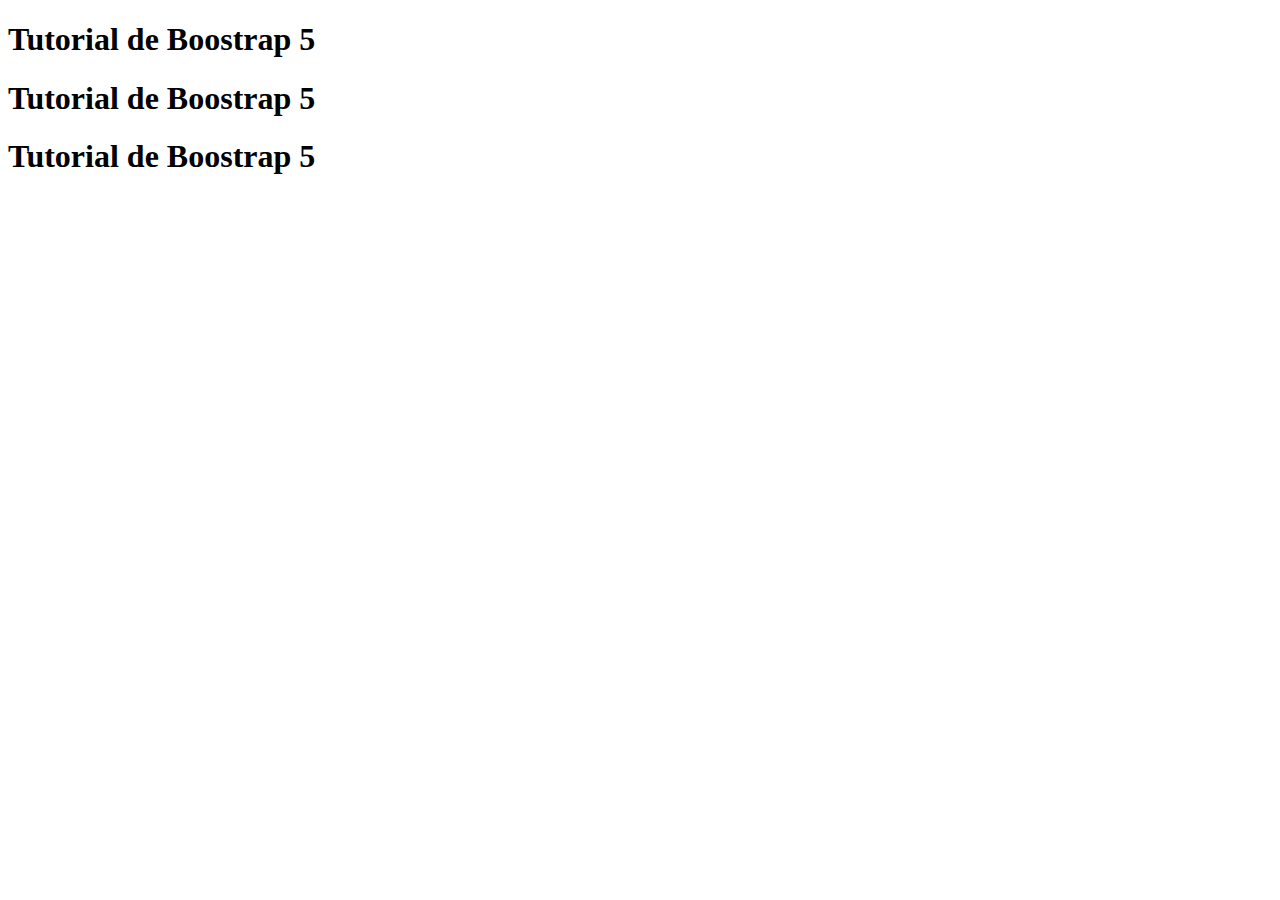
<file: index.html>
<!DOCTYPE html>
<html lang="en">
    <head>
        <meta charset="UTF-8" />
        <meta name="viewport" content="width=device-width, initial-scale=1.0" />
        <title>Boostrap 5</title>
        <!-- Boostrap 5 -->
        <!-- <link rel="stylesheet" href="css/boostrap.min.css" /> -->
        <link
            href="https://cdn.jsdelivr.net/npm/bootstrap@5.3.1/dist/css/bootstrap.min.css"
            rel="stylesheet"
            integrity="sha384-4bw+/aepP/YC94hEpVNVgiZdgIC5+VKNBQNGCHeKRQN+PtmoHDEXuppvnDJzQIu9"
            crossorigin="anonymous" />
    </head>
    <body>
        <div class="container">
            <div class="row">
                <div class="col-sm-12 col-md-4 col-lg-4 col-xl-4">
                    <h1>Tutorial de Boostrap 5</h1>
                </div>
                <div class="col-sm-12 col-md-4 col-lg-4 col-xl-4">
                    <h1>Tutorial de Boostrap 5</h1>
                </div>
                <div class="col-sm-12 col-md-4 col-lg-4 col-xl-4">
                    <h1>Tutorial de Boostrap 5</h1>
                </div>
            </div>
        </div>
    </body>
</html>
</file>
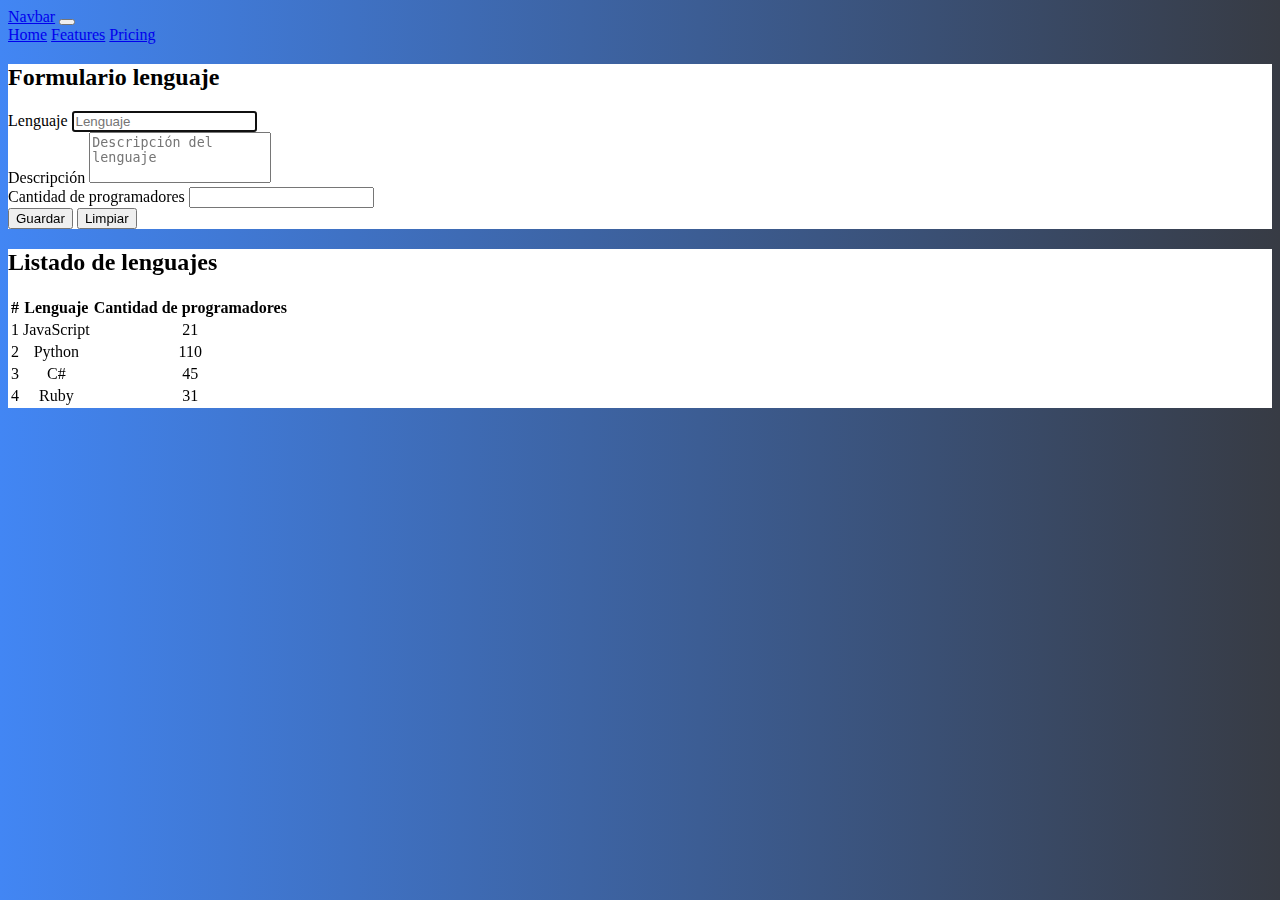
<file: interfaz.html>
<!DOCTYPE html>
<html lang="en">
    <head>
        <meta charset="UTF-8" />
        <meta name="viewport" content="width=device-width, initial-scale=1.0" />
        <title>Interfaz</title>
        <!-- Boostrap -->
        <link
            href="https://cdn.jsdelivr.net/npm/bootstrap@5.3.1/dist/css/bootstrap.min.css"
            rel="stylesheet"
            integrity="sha384-4bw+/aepP/YC94hEpVNVgiZdgIC5+VKNBQNGCHeKRQN+PtmoHDEXuppvnDJzQIu9"
            crossorigin="anonymous" />
        <!-- Custom CSS -->
        <link rel="stylesheet" href="css/interfaz.css" />
    </head>
    <body>
        <nav class="navbar navbar-expand-lg navbar-dark bg-dark">
            <div class="container-fluid">
                <a class="navbar-brand" href="#">Navbar</a>
                <button
                    class="navbar-toggler"
                    type="button"
                    data-bs-toggle="collapse"
                    data-bs-target="#navbarNavAltMarkup"
                    aria-controls="navbarNavAltMarkup"
                    aria-expanded="false"
                    aria-label="Toggle navigation">
                    <span class="navbar-toggler-icon"></span>
                </button>
                <div class="collapse navbar-collapse" id="navbarNavAltMarkup">
                    <div class="navbar-nav ms-auto">
                        <a class="nav-link" href="#">Home</a>
                        <a class="nav-link" href="#">Features</a>
                        <a class="nav-link" href="#">Pricing</a>
                    </div>
                </div>
            </div>
        </nav>
        <div class="container my-3">
            <div class="row">
                <div class="col-sm-12 col-md-4 col-lg-4 col-xl-4 py-4 bg-white">
                    <h2>Formulario lenguaje</h2>
                    <form action="">
                        <div class="mb-3">
                            <label for="nombre" class="form-label"
                                >Lenguaje</label
                            >
                            <input
                                type="text"
                                class="form-control"
                                id="nombre"
                                placeholder="Lenguaje"
                                autofocus />
                        </div>
                        <div class="mb-3">
                            <label for="descripcion" class="form-label"
                                >Descripción</label
                            >
                            <textarea
                                class="form-control"
                                id="descripcion"
                                rows="3"
                                placeholder="Descripción del lenguaje"></textarea>
                        </div>
                        <div class="mb-3">
                            <label for="programadores" class="form-label"
                                >Cantidad de programadores</label
                            >
                            <input
                                type="number"
                                class="form-control"
                                id="programadores"
                                placeholder=" " />
                        </div>
                        <div class="d-grid gap-2">
                            <button class="btn btn-success">Guardar</button>
                            <button class="btn btn-secondary">Limpiar</button>
                        </div>
                    </form>
                </div>
                <div class="col-sm-12 col-md-8 col-lg-8 col-xl-8 py-4 bg-white">
                    <h2>Listado de lenguajes</h2>
                    <table class="table table-dark table-striped">
                        <thead>
                            <tr>
                                <th class="centrado">#</th>
                                <th class="centrado">Lenguaje</th>
                                <th class="centrado">
                                    Cantidad de programadores
                                </th>
                            </tr>
                        </thead>
                        <tbody>
                            <tr>
                                <td class="centrado">1</td>
                                <td class="centrado">JavaScript</td>
                                <td class="centrado">21</td>
                            </tr>
                            <tr>
                                <td class="centrado">2</td>
                                <td class="centrado">Python</td>
                                <td class="centrado">110</td>
                            </tr>
                            <tr>
                                <td class="centrado">3</td>
                                <td class="centrado">C#</td>
                                <td class="centrado">45</td>
                            </tr>
                            <tr>
                                <td class="centrado">4</td>
                                <td class="centrado">Ruby</td>
                                <td class="centrado">31</td>
                            </tr>
                        </tbody>
                    </table>
                </div>
            </div>
        </div>
        <!-- Boostrap -->
        <script
            src="https://cdn.jsdelivr.net/npm/bootstrap@5.3.1/dist/js/bootstrap.bundle.min.js"
            integrity="sha384-HwwvtgBNo3bZJJLYd8oVXjrBZt8cqVSpeBNS5n7C8IVInixGAoxmnlMuBnhbgrkm"
            crossorigin="anonymous"></script>
    </body>
</html>
</file>
<file: css/interfaz.css>
body {
    background: #373b44; /* fallback for old browsers */
    background: -webkit-linear-gradient(
        to right,
        #4286f4,
        #373b44
    ); /* Chrome 10-25, Safari 5.1-6 */
    background: linear-gradient(
        to right,
        #4286f4,
        #373b44
    ); /* W3C, IE 10+/ Edge, Firefox 16+, Chrome 26+, Opera 12+, Safari 7+ */
}

.bg-white {
    background-color: #ffffff;
}

#descripcion {
    resize: none;
}

.centrado {
    text-align: center;
    vertical-align: middle;
}
</file>
<file: css/boostrap.min.css>
@charset "UTF-8";/*!
 * Bootstrap  v5.3.1 (https://getbootstrap.com/)
 * Copyright 2011-2023 The Bootstrap Authors
 * Licensed under MIT (https://github.com/twbs/bootstrap/blob/main/LICENSE)
 */:root,[data-bs-theme=light]{--bs-blue:#0d6efd;--bs-indigo:#6610f2;--bs-purple:#6f42c1;--bs-pink:#d63384;--bs-red:#dc3545;--bs-orange:#fd7e14;--bs-yellow:#ffc107;--bs-green:#198754;--bs-teal:#20c997;--bs-cyan:#0dcaf0;--bs-black:#000;--bs-white:#fff;--bs-gray:#6c757d;--bs-gray-dark:#343a40;--bs-gray-100:#f8f9fa;--bs-gray-200:#e9ecef;--bs-gray-300:#dee2e6;--bs-gray-400:#ced4da;--bs-gray-500:#adb5bd;--bs-gray-600:#6c757d;--bs-gray-700:#495057;--bs-gray-800:#343a40;--bs-gray-900:#212529;--bs-primary:#0d6efd;--bs-secondary:#6c757d;--bs-success:#198754;--bs-info:#0dcaf0;--bs-warning:#ffc107;--bs-danger:#dc3545;--bs-light:#f8f9fa;--bs-dark:#212529;--bs-primary-rgb:13,110,253;--bs-secondary-rgb:108,117,125;--bs-success-rgb:25,135,84;--bs-info-rgb:13,202,240;--bs-warning-rgb:255,193,7;--bs-danger-rgb:220,53,69;--bs-light-rgb:248,249,250;--bs-dark-rgb:33,37,41;--bs-primary-text-emphasis:#052c65;--bs-secondary-text-emphasis:#2b2f32;--bs-success-text-emphasis:#0a3622;--bs-info-text-emphasis:#055160;--bs-warning-text-emphasis:#664d03;--bs-danger-text-emphasis:#58151c;--bs-light-text-emphasis:#495057;--bs-dark-text-emphasis:#495057;--bs-primary-bg-subtle:#cfe2ff;--bs-secondary-bg-subtle:#e2e3e5;--bs-success-bg-subtle:#d1e7dd;--bs-info-bg-subtle:#cff4fc;--bs-warning-bg-subtle:#fff3cd;--bs-danger-bg-subtle:#f8d7da;--bs-light-bg-subtle:#fcfcfd;--bs-dark-bg-subtle:#ced4da;--bs-primary-border-subtle:#9ec5fe;--bs-secondary-border-subtle:#c4c8cb;--bs-success-border-subtle:#a3cfbb;--bs-info-border-subtle:#9eeaf9;--bs-warning-border-subtle:#ffe69c;--bs-danger-border-subtle:#f1aeb5;--bs-light-border-subtle:#e9ecef;--bs-dark-border-subtle:#adb5bd;--bs-white-rgb:255,255,255;--bs-black-rgb:0,0,0;--bs-font-sans-serif:system-ui,-apple-system,"Segoe UI",Roboto,"Helvetica Neue","Noto Sans","Liberation Sans",Arial,sans-serif,"Apple Color Emoji","Segoe UI Emoji","Segoe UI Symbol","Noto Color Emoji";--bs-font-monospace:SFMono-Regular,Menlo,Monaco,Consolas,"Liberation Mono","Courier New",monospace;--bs-gradient:linear-gradient(180deg, rgba(255, 255, 255, 0.15), rgba(255, 255, 255, 0));--bs-body-font-family:var(--bs-font-sans-serif);--bs-body-font-size:1rem;--bs-body-font-weight:400;--bs-body-line-height:1.5;--bs-body-color:#212529;--bs-body-color-rgb:33,37,41;--bs-body-bg:#fff;--bs-body-bg-rgb:255,255,255;--bs-emphasis-color:#000;--bs-emphasis-color-rgb:0,0,0;--bs-secondary-color:rgba(33, 37, 41, 0.75);--bs-secondary-color-rgb:33,37,41;--bs-secondary-bg:#e9ecef;--bs-secondary-bg-rgb:233,236,239;--bs-tertiary-color:rgba(33, 37, 41, 0.5);--bs-tertiary-color-rgb:33,37,41;--bs-tertiary-bg:#f8f9fa;--bs-tertiary-bg-rgb:248,249,250;--bs-heading-color:inherit;--bs-link-color:#0d6efd;--bs-link-color-rgb:13,110,253;--bs-link-decoration:underline;--bs-link-hover-color:#0a58ca;--bs-link-hover-color-rgb:10,88,202;--bs-code-color:#d63384;--bs-highlight-bg:#fff3cd;--bs-border-width:1px;--bs-border-style:solid;--bs-border-color:#dee2e6;--bs-border-color-translucent:rgba(0, 0, 0, 0.175);--bs-border-radius:0.375rem;--bs-border-radius-sm:0.25rem;--bs-border-radius-lg:0.5rem;--bs-border-radius-xl:1rem;--bs-border-radius-xxl:2rem;--bs-border-radius-2xl:var(--bs-border-radius-xxl);--bs-border-radius-pill:50rem;--bs-box-shadow:0 0.5rem 1rem rgba(0, 0, 0, 0.15);--bs-box-shadow-sm:0 0.125rem 0.25rem rgba(0, 0, 0, 0.075);--bs-box-shadow-lg:0 1rem 3rem rgba(0, 0, 0, 0.175);--bs-box-shadow-inset:inset 0 1px 2px rgba(0, 0, 0, 0.075);--bs-focus-ring-width:0.25rem;--bs-focus-ring-opacity:0.25;--bs-focus-ring-color:rgba(13, 110, 253, 0.25);--bs-form-valid-color:#198754;--bs-form-valid-border-color:#198754;--bs-form-invalid-color:#dc3545;--bs-form-invalid-border-color:#dc3545}[data-bs-theme=dark]{color-scheme:dark;--bs-body-color:#dee2e6;--bs-body-color-rgb:222,226,230;--bs-body-bg:#212529;--bs-body-bg-rgb:33,37,41;--bs-emphasis-color:#fff;--bs-emphasis-color-rgb:255,255,255;--bs-secondary-color:rgba(222, 226, 230, 0.75);--bs-secondary-color-rgb:222,226,230;--bs-secondary-bg:#343a40;--bs-secondary-bg-rgb:52,58,64;--bs-tertiary-color:rgba(222, 226, 230, 0.5);--bs-tertiary-color-rgb:222,226,230;--bs-tertiary-bg:#2b3035;--bs-tertiary-bg-rgb:43,48,53;--bs-primary-text-emphasis:#6ea8fe;--bs-secondary-text-emphasis:#a7acb1;--bs-success-text-emphasis:#75b798;--bs-info-text-emphasis:#6edff6;--bs-warning-text-emphasis:#ffda6a;--bs-danger-text-emphasis:#ea868f;--bs-light-text-emphasis:#f8f9fa;--bs-dark-text-emphasis:#dee2e6;--bs-primary-bg-subtle:#031633;--bs-secondary-bg-subtle:#161719;--bs-success-bg-subtle:#051b11;--bs-info-bg-subtle:#032830;--bs-warning-bg-subtle:#332701;--bs-danger-bg-subtle:#2c0b0e;--bs-light-bg-subtle:#343a40;--bs-dark-bg-subtle:#1a1d20;--bs-primary-border-subtle:#084298;--bs-secondary-border-subtle:#41464b;--bs-success-border-subtle:#0f5132;--bs-info-border-subtle:#087990;--bs-warning-border-subtle:#997404;--bs-danger-border-subtle:#842029;--bs-light-border-subtle:#495057;--bs-dark-border-subtle:#343a40;--bs-heading-color:inherit;--bs-link-color:#6ea8fe;--bs-link-hover-color:#8bb9fe;--bs-link-color-rgb:110,168,254;--bs-link-hover-color-rgb:139,185,254;--bs-code-color:#e685b5;--bs-border-color:#495057;--bs-border-color-translucent:rgba(255, 255, 255, 0.15);--bs-form-valid-color:#75b798;--bs-form-valid-border-color:#75b798;--bs-form-invalid-color:#ea868f;--bs-form-invalid-border-color:#ea868f}*,::after,::before{box-sizing:border-box}@media (prefers-reduced-motion:no-preference){:root{scroll-behavior:smooth}}body{margin:0;font-family:var(--bs-body-font-family);font-size:var(--bs-body-font-size);font-weight:var(--bs-body-font-weight);line-height:var(--bs-body-line-height);color:var(--bs-body-color);text-align:var(--bs-body-text-align);background-color:var(--bs-body-bg);-webkit-text-size-adjust:100%;-webkit-tap-highlight-color:transparent}hr{margin:1rem 0;color:inherit;border:0;border-top:var(--bs-border-width) solid;opacity:.25}.h1,.h2,.h3,.h4,.h5,.h6,h1,h2,h3,h4,h5,h6{margin-top:0;margin-bottom:.5rem;font-weight:500;line-height:1.2;color:var(--bs-heading-color)}.h1,h1{font-size:calc(1.375rem + 1.5vw)}@media (min-width:1200px){.h1,h1{font-size:2.5rem}}.h2,h2{font-size:calc(1.325rem + .9vw)}@media (min-width:1200px){.h2,h2{font-size:2rem}}.h3,h3{font-size:calc(1.3rem + .6vw)}@media (min-width:1200px){.h3,h3{font-size:1.75rem}}.h4,h4{font-size:calc(1.275rem + .3vw)}@media (min-width:1200px){.h4,h4{font-size:1.5rem}}.h5,h5{font-size:1.25rem}.h6,h6{font-size:1rem}p{margin-top:0;margin-bottom:1rem}abbr[title]{-webkit-text-decoration:underline dotted;text-decoration:underline dotted;cursor:help;-webkit-text-decoration-skip-ink:none;text-decoration-skip-ink:none}address{margin-bottom:1rem;font-style:normal;line-height:inherit}ol,ul{padding-left:2rem}dl,ol,ul{margin-top:0;margin-bottom:1rem}ol ol,ol ul,ul ol,ul ul{margin-bottom:0}dt{font-weight:700}dd{margin-bottom:.5rem;margin-left:0}blockquote{margin:0 0 1rem}b,strong{font-weight:bolder}.small,small{font-size:.875em}.mark,mark{padding:.1875em;background-color:var(--bs-highlight-bg)}sub,sup{position:relative;font-size:.75em;line-height:0;vertical-align:baseline}sub{bottom:-.25em}sup{top:-.5em}a{color:rgba(var(--bs-link-color-rgb),var(--bs-link-opacity,1));text-decoration:underline}a:hover{--bs-link-color-rgb:var(--bs-link-hover-color-rgb)}a:not([href]):not([class]),a:not([href]):not([class]):hover{color:inherit;text-decoration:none}code,kbd,pre,samp{font-family:var(--bs-font-monospace);font-size:1em}pre{display:block;margin-top:0;margin-bottom:1rem;overflow:auto;font-size:.875em}pre code{font-size:inherit;color:inherit;word-break:normal}code{font-size:.875em;color:var(--bs-code-color);word-wrap:break-word}a>code{color:inherit}kbd{padding:.1875rem .375rem;font-size:.875em;color:var(--bs-body-bg);background-color:var(--bs-body-color);border-radius:.25rem}kbd kbd{padding:0;font-size:1em}figure{margin:0 0 1rem}img,svg{vertical-align:middle}table{caption-side:bottom;border-collapse:collapse}caption{padding-top:.5rem;padding-bottom:.5rem;color:var(--bs-secondary-color);text-align:left}th{text-align:inherit;text-align:-webkit-match-parent}tbody,td,tfoot,th,thead,tr{border-color:inherit;border-style:solid;border-width:0}label{display:inline-block}button{border-radius:0}button:focus:not(:focus-visible){outline:0}button,input,optgroup,select,textarea{margin:0;font-family:inherit;font-size:inherit;line-height:inherit}button,select{text-transform:none}[role=button]{cursor:pointer}select{word-wrap:normal}select:disabled{opacity:1}[list]:not([type=date]):not([type=datetime-local]):not([type=month]):not([type=week]):not([type=time])::-webkit-calendar-picker-indicator{display:none!important}[type=button],[type=reset],[type=submit],button{-webkit-appearance:button}[type=button]:not(:disabled),[type=reset]:not(:disabled),[type=submit]:not(:disabled),button:not(:disabled){cursor:pointer}::-moz-focus-inner{padding:0;border-style:none}textarea{resize:vertical}fieldset{min-width:0;padding:0;margin:0;border:0}legend{float:left;width:100%;padding:0;margin-bottom:.5rem;font-size:calc(1.275rem + .3vw);line-height:inherit}@media (min-width:1200px){legend{font-size:1.5rem}}legend+*{clear:left}::-webkit-datetime-edit-day-field,::-webkit-datetime-edit-fields-wrapper,::-webkit-datetime-edit-hour-field,::-webkit-datetime-edit-minute,::-webkit-datetime-edit-month-field,::-webkit-datetime-edit-text,::-webkit-datetime-edit-year-field{padding:0}::-webkit-inner-spin-button{height:auto}[type=search]{-webkit-appearance:textfield;outline-offset:-2px}::-webkit-search-decoration{-webkit-appearance:none}::-webkit-color-swatch-wrapper{padding:0}::-webkit-file-upload-button{font:inherit;-webkit-appearance:button}::file-selector-button{font:inherit;-webkit-appearance:button}output{display:inline-block}iframe{border:0}summary{display:list-item;cursor:pointer}progress{vertical-align:baseline}[hidden]{display:none!important}.lead{font-size:1.25rem;font-weight:300}.display-1{font-size:calc(1.625rem + 4.5vw);font-weight:300;line-height:1.2}@media (min-width:1200px){.display-1{font-size:5rem}}.display-2{font-size:calc(1.575rem + 3.9vw);font-weight:300;line-height:1.2}@media (min-width:1200px){.display-2{font-size:4.5rem}}.display-3{font-size:calc(1.525rem + 3.3vw);font-weight:300;line-height:1.2}@media (min-width:1200px){.display-3{font-size:4rem}}.display-4{font-size:calc(1.475rem + 2.7vw);font-weight:300;line-height:1.2}@media (min-width:1200px){.display-4{font-size:3.5rem}}.display-5{font-size:calc(1.425rem + 2.1vw);font-weight:300;line-height:1.2}@media (min-width:1200px){.display-5{font-size:3rem}}.display-6{font-size:calc(1.375rem + 1.5vw);font-weight:300;line-height:1.2}@media (min-width:1200px){.display-6{font-size:2.5rem}}.list-unstyled{padding-left:0;list-style:none}.list-inline{padding-left:0;list-style:none}.list-inline-item{display:inline-block}.list-inline-item:not(:last-child){margin-right:.5rem}.initialism{font-size:.875em;text-transform:uppercase}.blockquote{margin-bottom:1rem;font-size:1.25rem}.blockquote>:last-child{margin-bottom:0}.blockquote-footer{margin-top:-1rem;margin-bottom:1rem;font-size:.875em;color:#6c757d}.blockquote-footer::before{content:"— "}.img-fluid{max-width:100%;height:auto}.img-thumbnail{padding:.25rem;background-color:var(--bs-body-bg);border:var(--bs-border-width) solid var(--bs-border-color);border-radius:var(--bs-border-radius);max-width:100%;height:auto}.figure{display:inline-block}.figure-img{margin-bottom:.5rem;line-height:1}.figure-caption{font-size:.875em;color:var(--bs-secondary-color)}.container,.container-fluid,.container-lg,.container-md,.container-sm,.container-xl,.container-xxl{--bs-gutter-x:1.5rem;--bs-gutter-y:0;width:100%;padding-right:calc(var(--bs-gutter-x) * .5);padding-left:calc(var(--bs-gutter-x) * .5);margin-right:auto;margin-left:auto}@media (min-width:576px){.container,.container-sm{max-width:540px}}@media (min-width:768px){.container,.container-md,.container-sm{max-width:720px}}@media (min-width:992px){.container,.container-lg,.container-md,.container-sm{max-width:960px}}@media (min-width:1200px){.container,.container-lg,.container-md,.container-sm,.container-xl{max-width:1140px}}@media (min-width:1400px){.container,.container-lg,.container-md,.container-sm,.container-xl,.container-xxl{max-width:1320px}}:root{--bs-breakpoint-xs:0;--bs-breakpoint-sm:576px;--bs-breakpoint-md:768px;--bs-breakpoint-lg:992px;--bs-breakpoint-xl:1200px;--bs-breakpoint-xxl:1400px}.row{--bs-gutter-x:1.5rem;--bs-gutter-y:0;display:flex;flex-wrap:wrap;margin-top:calc(-1 * var(--bs-gutter-y));margin-right:calc(-.5 * var(--bs-gutter-x));margin-left:calc(-.5 * var(--bs-gutter-x))}.row>*{flex-shrink:0;width:100%;max-width:100%;padding-right:calc(var(--bs-gutter-x) * .5);padding-left:calc(var(--bs-gutter-x) * .5);margin-top:var(--bs-gutter-y)}.col{flex:1 0 0%}.row-cols-auto>*{flex:0 0 auto;width:auto}.row-cols-1>*{flex:0 0 auto;width:100%}.row-cols-2>*{flex:0 0 auto;width:50%}.row-cols-3>*{flex:0 0 auto;width:33.3333333333%}.row-cols-4>*{flex:0 0 auto;width:25%}.row-cols-5>*{flex:0 0 auto;width:20%}.row-cols-6>*{flex:0 0 auto;width:16.6666666667%}.col-auto{flex:0 0 auto;width:auto}.col-1{flex:0 0 auto;width:8.33333333%}.col-2{flex:0 0 auto;width:16.66666667%}.col-3{flex:0 0 auto;width:25%}.col-4{flex:0 0 auto;width:33.33333333%}.col-5{flex:0 0 auto;width:41.66666667%}.col-6{flex:0 0 auto;width:50%}.col-7{flex:0 0 auto;width:58.33333333%}.col-8{flex:0 0 auto;width:66.66666667%}.col-9{flex:0 0 auto;width:75%}.col-10{flex:0 0 auto;width:83.33333333%}.col-11{flex:0 0 auto;width:91.66666667%}.col-12{flex:0 0 auto;width:100%}.offset-1{margin-left:8.33333333%}.offset-2{margin-left:16.66666667%}.offset-3{margin-left:25%}.offset-4{margin-left:33.33333333%}.offset-5{margin-left:41.66666667%}.offset-6{margin-left:50%}.offset-7{margin-left:58.33333333%}.offset-8{margin-left:66.66666667%}.offset-9{margin-left:75%}.offset-10{margin-left:83.33333333%}.offset-11{margin-left:91.66666667%}.g-0,.gx-0{--bs-gutter-x:0}.g-0,.gy-0{--bs-gutter-y:0}.g-1,.gx-1{--bs-gutter-x:0.25rem}.g-1,.gy-1{--bs-gutter-y:0.25rem}.g-2,.gx-2{--bs-gutter-x:0.5rem}.g-2,.gy-2{--bs-gutter-y:0.5rem}.g-3,.gx-3{--bs-gutter-x:1rem}.g-3,.gy-3{--bs-gutter-y:1rem}.g-4,.gx-4{--bs-gutter-x:1.5rem}.g-4,.gy-4{--bs-gutter-y:1.5rem}.g-5,.gx-5{--bs-gutter-x:3rem}.g-5,.gy-5{--bs-gutter-y:3rem}@media (min-width:576px){.col-sm{flex:1 0 0%}.row-cols-sm-auto>*{flex:0 0 auto;width:auto}.row-cols-sm-1>*{flex:0 0 auto;width:100%}.row-cols-sm-2>*{flex:0 0 auto;width:50%}.row-cols-sm-3>*{flex:0 0 auto;width:33.3333333333%}.row-cols-sm-4>*{flex:0 0 auto;width:25%}.row-cols-sm-5>*{flex:0 0 auto;width:20%}.row-cols-sm-6>*{flex:0 0 auto;width:16.6666666667%}.col-sm-auto{flex:0 0 auto;width:auto}.col-sm-1{flex:0 0 auto;width:8.33333333%}.col-sm-2{flex:0 0 auto;width:16.66666667%}.col-sm-3{flex:0 0 auto;width:25%}.col-sm-4{flex:0 0 auto;width:33.33333333%}.col-sm-5{flex:0 0 auto;width:41.66666667%}.col-sm-6{flex:0 0 auto;width:50%}.col-sm-7{flex:0 0 auto;width:58.33333333%}.col-sm-8{flex:0 0 auto;width:66.66666667%}.col-sm-9{flex:0 0 auto;width:75%}.col-sm-10{flex:0 0 auto;width:83.33333333%}.col-sm-11{flex:0 0 auto;width:91.66666667%}.col-sm-12{flex:0 0 auto;width:100%}.offset-sm-0{margin-left:0}.offset-sm-1{margin-left:8.33333333%}.offset-sm-2{margin-left:16.66666667%}.offset-sm-3{margin-left:25%}.offset-sm-4{margin-left:33.33333333%}.offset-sm-5{margin-left:41.66666667%}.offset-sm-6{margin-left:50%}.offset-sm-7{margin-left:58.33333333%}.offset-sm-8{margin-left:66.66666667%}.offset-sm-9{margin-left:75%}.offset-sm-10{margin-left:83.33333333%}.offset-sm-11{margin-left:91.66666667%}.g-sm-0,.gx-sm-0{--bs-gutter-x:0}.g-sm-0,.gy-sm-0{--bs-gutter-y:0}.g-sm-1,.gx-sm-1{--bs-gutter-x:0.25rem}.g-sm-1,.gy-sm-1{--bs-gutter-y:0.25rem}.g-sm-2,.gx-sm-2{--bs-gutter-x:0.5rem}.g-sm-2,.gy-sm-2{--bs-gutter-y:0.5rem}.g-sm-3,.gx-sm-3{--bs-gutter-x:1rem}.g-sm-3,.gy-sm-3{--bs-gutter-y:1rem}.g-sm-4,.gx-sm-4{--bs-gutter-x:1.5rem}.g-sm-4,.gy-sm-4{--bs-gutter-y:1.5rem}.g-sm-5,.gx-sm-5{--bs-gutter-x:3rem}.g-sm-5,.gy-sm-5{--bs-gutter-y:3rem}}@media (min-width:768px){.col-md{flex:1 0 0%}.row-cols-md-auto>*{flex:0 0 auto;width:auto}.row-cols-md-1>*{flex:0 0 auto;width:100%}.row-cols-md-2>*{flex:0 0 auto;width:50%}.row-cols-md-3>*{flex:0 0 auto;width:33.3333333333%}.row-cols-md-4>*{flex:0 0 auto;width:25%}.row-cols-md-5>*{flex:0 0 auto;width:20%}.row-cols-md-6>*{flex:0 0 auto;width:16.6666666667%}.col-md-auto{flex:0 0 auto;width:auto}.col-md-1{flex:0 0 auto;width:8.33333333%}.col-md-2{flex:0 0 auto;width:16.66666667%}.col-md-3{flex:0 0 auto;width:25%}.col-md-4{flex:0 0 auto;width:33.33333333%}.col-md-5{flex:0 0 auto;width:41.66666667%}.col-md-6{flex:0 0 auto;width:50%}.col-md-7{flex:0 0 auto;width:58.33333333%}.col-md-8{flex:0 0 auto;width:66.66666667%}.col-md-9{flex:0 0 auto;width:75%}.col-md-10{flex:0 0 auto;width:83.33333333%}.col-md-11{flex:0 0 auto;width:91.66666667%}.col-md-12{flex:0 0 auto;width:100%}.offset-md-0{margin-left:0}.offset-md-1{margin-left:8.33333333%}.offset-md-2{margin-left:16.66666667%}.offset-md-3{margin-left:25%}.offset-md-4{margin-left:33.33333333%}.offset-md-5{margin-left:41.66666667%}.offset-md-6{margin-left:50%}.offset-md-7{margin-left:58.33333333%}.offset-md-8{margin-left:66.66666667%}.offset-md-9{margin-left:75%}.offset-md-10{margin-left:83.33333333%}.offset-md-11{margin-left:91.66666667%}.g-md-0,.gx-md-0{--bs-gutter-x:0}.g-md-0,.gy-md-0{--bs-gutter-y:0}.g-md-1,.gx-md-1{--bs-gutter-x:0.25rem}.g-md-1,.gy-md-1{--bs-gutter-y:0.25rem}.g-md-2,.gx-md-2{--bs-gutter-x:0.5rem}.g-md-2,.gy-md-2{--bs-gutter-y:0.5rem}.g-md-3,.gx-md-3{--bs-gutter-x:1rem}.g-md-3,.gy-md-3{--bs-gutter-y:1rem}.g-md-4,.gx-md-4{--bs-gutter-x:1.5rem}.g-md-4,.gy-md-4{--bs-gutter-y:1.5rem}.g-md-5,.gx-md-5{--bs-gutter-x:3rem}.g-md-5,.gy-md-5{--bs-gutter-y:3rem}}@media (min-width:992px){.col-lg{flex:1 0 0%}.row-cols-lg-auto>*{flex:0 0 auto;width:auto}.row-cols-lg-1>*{flex:0 0 auto;width:100%}.row-cols-lg-2>*{flex:0 0 auto;width:50%}.row-cols-lg-3>*{flex:0 0 auto;width:33.3333333333%}.row-cols-lg-4>*{flex:0 0 auto;width:25%}.row-cols-lg-5>*{flex:0 0 auto;width:20%}.row-cols-lg-6>*{flex:0 0 auto;width:16.6666666667%}.col-lg-auto{flex:0 0 auto;width:auto}.col-lg-1{flex:0 0 auto;width:8.33333333%}.col-lg-2{flex:0 0 auto;width:16.66666667%}.col-lg-3{flex:0 0 auto;width:25%}.col-lg-4{flex:0 0 auto;width:33.33333333%}.col-lg-5{flex:0 0 auto;width:41.66666667%}.col-lg-6{flex:0 0 auto;width:50%}.col-lg-7{flex:0 0 auto;width:58.33333333%}.col-lg-8{flex:0 0 auto;width:66.66666667%}.col-lg-9{flex:0 0 auto;width:75%}.col-lg-10{flex:0 0 auto;width:83.33333333%}.col-lg-11{flex:0 0 auto;width:91.66666667%}.col-lg-12{flex:0 0 auto;width:100%}.offset-lg-0{margin-left:0}.offset-lg-1{margin-left:8.33333333%}.offset-lg-2{margin-left:16.66666667%}.offset-lg-3{margin-left:25%}.offset-lg-4{margin-left:33.33333333%}.offset-lg-5{margin-left:41.66666667%}.offset-lg-6{margin-left:50%}.offset-lg-7{margin-left:58.33333333%}.offset-lg-8{margin-left:66.66666667%}.offset-lg-9{margin-left:75%}.offset-lg-10{margin-left:83.33333333%}.offset-lg-11{margin-left:91.66666667%}.g-lg-0,.gx-lg-0{--bs-gutter-x:0}.g-lg-0,.gy-lg-0{--bs-gutter-y:0}.g-lg-1,.gx-lg-1{--bs-gutter-x:0.25rem}.g-lg-1,.gy-lg-1{--bs-gutter-y:0.25rem}.g-lg-2,.gx-lg-2{--bs-gutter-x:0.5rem}.g-lg-2,.gy-lg-2{--bs-gutter-y:0.5rem}.g-lg-3,.gx-lg-3{--bs-gutter-x:1rem}.g-lg-3,.gy-lg-3{--bs-gutter-y:1rem}.g-lg-4,.gx-lg-4{--bs-gutter-x:1.5rem}.g-lg-4,.gy-lg-4{--bs-gutter-y:1.5rem}.g-lg-5,.gx-lg-5{--bs-gutter-x:3rem}.g-lg-5,.gy-lg-5{--bs-gutter-y:3rem}}@media (min-width:1200px){.col-xl{flex:1 0 0%}.row-cols-xl-auto>*{flex:0 0 auto;width:auto}.row-cols-xl-1>*{flex:0 0 auto;width:100%}.row-cols-xl-2>*{flex:0 0 auto;width:50%}.row-cols-xl-3>*{flex:0 0 auto;width:33.3333333333%}.row-cols-xl-4>*{flex:0 0 auto;width:25%}.row-cols-xl-5>*{flex:0 0 auto;width:20%}.row-cols-xl-6>*{flex:0 0 auto;width:16.6666666667%}.col-xl-auto{flex:0 0 auto;width:auto}.col-xl-1{flex:0 0 auto;width:8.33333333%}.col-xl-2{flex:0 0 auto;width:16.66666667%}.col-xl-3{flex:0 0 auto;width:25%}.col-xl-4{flex:0 0 auto;width:33.33333333%}.col-xl-5{flex:0 0 auto;width:41.66666667%}.col-xl-6{flex:0 0 auto;width:50%}.col-xl-7{flex:0 0 auto;width:58.33333333%}.col-xl-8{flex:0 0 auto;width:66.66666667%}.col-xl-9{flex:0 0 auto;width:75%}.col-xl-10{flex:0 0 auto;width:83.33333333%}.col-xl-11{flex:0 0 auto;width:91.66666667%}.col-xl-12{flex:0 0 auto;width:100%}.offset-xl-0{margin-left:0}.offset-xl-1{margin-left:8.33333333%}.offset-xl-2{margin-left:16.66666667%}.offset-xl-3{margin-left:25%}.offset-xl-4{margin-left:33.33333333%}.offset-xl-5{margin-left:41.66666667%}.offset-xl-6{margin-left:50%}.offset-xl-7{margin-left:58.33333333%}.offset-xl-8{margin-left:66.66666667%}.offset-xl-9{margin-left:75%}.offset-xl-10{margin-left:83.33333333%}.offset-xl-11{margin-left:91.66666667%}.g-xl-0,.gx-xl-0{--bs-gutter-x:0}.g-xl-0,.gy-xl-0{--bs-gutter-y:0}.g-xl-1,.gx-xl-1{--bs-gutter-x:0.25rem}.g-xl-1,.gy-xl-1{--bs-gutter-y:0.25rem}.g-xl-2,.gx-xl-2{--bs-gutter-x:0.5rem}.g-xl-2,.gy-xl-2{--bs-gutter-y:0.5rem}.g-xl-3,.gx-xl-3{--bs-gutter-x:1rem}.g-xl-3,.gy-xl-3{--bs-gutter-y:1rem}.g-xl-4,.gx-xl-4{--bs-gutter-x:1.5rem}.g-xl-4,.gy-xl-4{--bs-gutter-y:1.5rem}.g-xl-5,.gx-xl-5{--bs-gutter-x:3rem}.g-xl-5,.gy-xl-5{--bs-gutter-y:3rem}}@media (min-width:1400px){.col-xxl{flex:1 0 0%}.row-cols-xxl-auto>*{flex:0 0 auto;width:auto}.row-cols-xxl-1>*{flex:0 0 auto;width:100%}.row-cols-xxl-2>*{flex:0 0 auto;width:50%}.row-cols-xxl-3>*{flex:0 0 auto;width:33.3333333333%}.row-cols-xxl-4>*{flex:0 0 auto;width:25%}.row-cols-xxl-5>*{flex:0 0 auto;width:20%}.row-cols-xxl-6>*{flex:0 0 auto;width:16.6666666667%}.col-xxl-auto{flex:0 0 auto;width:auto}.col-xxl-1{flex:0 0 auto;width:8.33333333%}.col-xxl-2{flex:0 0 auto;width:16.66666667%}.col-xxl-3{flex:0 0 auto;width:25%}.col-xxl-4{flex:0 0 auto;width:33.33333333%}.col-xxl-5{flex:0 0 auto;width:41.66666667%}.col-xxl-6{flex:0 0 auto;width:50%}.col-xxl-7{flex:0 0 auto;width:58.33333333%}.col-xxl-8{flex:0 0 auto;width:66.66666667%}.col-xxl-9{flex:0 0 auto;width:75%}.col-xxl-10{flex:0 0 auto;width:83.33333333%}.col-xxl-11{flex:0 0 auto;width:91.66666667%}.col-xxl-12{flex:0 0 auto;width:100%}.offset-xxl-0{margin-left:0}.offset-xxl-1{margin-left:8.33333333%}.offset-xxl-2{margin-left:16.66666667%}.offset-xxl-3{margin-left:25%}.offset-xxl-4{margin-left:33.33333333%}.offset-xxl-5{margin-left:41.66666667%}.offset-xxl-6{margin-left:50%}.offset-xxl-7{margin-left:58.33333333%}.offset-xxl-8{margin-left:66.66666667%}.offset-xxl-9{margin-left:75%}.offset-xxl-10{margin-left:83.33333333%}.offset-xxl-11{margin-left:91.66666667%}.g-xxl-0,.gx-xxl-0{--bs-gutter-x:0}.g-xxl-0,.gy-xxl-0{--bs-gutter-y:0}.g-xxl-1,.gx-xxl-1{--bs-gutter-x:0.25rem}.g-xxl-1,.gy-xxl-1{--bs-gutter-y:0.25rem}.g-xxl-2,.gx-xxl-2{--bs-gutter-x:0.5rem}.g-xxl-2,.gy-xxl-2{--bs-gutter-y:0.5rem}.g-xxl-3,.gx-xxl-3{--bs-gutter-x:1rem}.g-xxl-3,.gy-xxl-3{--bs-gutter-y:1rem}.g-xxl-4,.gx-xxl-4{--bs-gutter-x:1.5rem}.g-xxl-4,.gy-xxl-4{--bs-gutter-y:1.5rem}.g-xxl-5,.gx-xxl-5{--bs-gutter-x:3rem}.g-xxl-5,.gy-xxl-5{--bs-gutter-y:3rem}}.table{--bs-table-color-type:initial;--bs-table-bg-type:initial;--bs-table-color-state:initial;--bs-table-bg-state:initial;--bs-table-color:var(--bs-body-color);--bs-table-bg:var(--bs-body-bg);--bs-table-border-color:var(--bs-border-color);--bs-table-accent-bg:transparent;--bs-table-striped-color:var(--bs-body-color);--bs-table-striped-bg:rgba(0, 0, 0, 0.05);--bs-table-active-color:var(--bs-body-color);--bs-table-active-bg:rgba(0, 0, 0, 0.1);--bs-table-hover-color:var(--bs-body-color);--bs-table-hover-bg:rgba(0, 0, 0, 0.075);width:100%;margin-bottom:1rem;vertical-align:top;border-color:var(--bs-table-border-color)}.table>:not(caption)>*>*{padding:.5rem .5rem;color:var(--bs-table-color-state,var(--bs-table-color-type,var(--bs-table-color)));background-color:var(--bs-table-bg);border-bottom-width:var(--bs-border-width);box-shadow:inset 0 0 0 9999px var(--bs-table-bg-state,var(--bs-table-bg-type,var(--bs-table-accent-bg)))}.table>tbody{vertical-align:inherit}.table>thead{vertical-align:bottom}.table-group-divider{border-top:calc(var(--bs-border-width) * 2) solid currentcolor}.caption-top{caption-side:top}.table-sm>:not(caption)>*>*{padding:.25rem .25rem}.table-bordered>:not(caption)>*{border-width:var(--bs-border-width) 0}.table-bordered>:not(caption)>*>*{border-width:0 var(--bs-border-width)}.table-borderless>:not(caption)>*>*{border-bottom-width:0}.table-borderless>:not(:first-child){border-top-width:0}.table-striped>tbody>tr:nth-of-type(odd)>*{--bs-table-color-type:var(--bs-table-striped-color);--bs-table-bg-type:var(--bs-table-striped-bg)}.table-striped-columns>:not(caption)>tr>:nth-child(2n){--bs-table-color-type:var(--bs-table-striped-color);--bs-table-bg-type:var(--bs-table-striped-bg)}.table-active{--bs-table-color-state:var(--bs-table-active-color);--bs-table-bg-state:var(--bs-table-active-bg)}.table-hover>tbody>tr:hover>*{--bs-table-color-state:var(--bs-table-hover-color);--bs-table-bg-state:var(--bs-table-hover-bg)}.table-primary{--bs-table-color:#000;--bs-table-bg:#cfe2ff;--bs-table-border-color:#bacbe6;--bs-table-striped-bg:#c5d7f2;--bs-table-striped-color:#000;--bs-table-active-bg:#bacbe6;--bs-table-active-color:#000;--bs-table-hover-bg:#bfd1ec;--bs-table-hover-color:#000;color:var(--bs-table-color);border-color:var(--bs-table-border-color)}.table-secondary{--bs-table-color:#000;--bs-table-bg:#e2e3e5;--bs-table-border-color:#cbccce;--bs-table-striped-bg:#d7d8da;--bs-table-striped-color:#000;--bs-table-active-bg:#cbccce;--bs-table-active-color:#000;--bs-table-hover-bg:#d1d2d4;--bs-table-hover-color:#000;color:var(--bs-table-color);border-color:var(--bs-table-border-color)}.table-success{--bs-table-color:#000;--bs-table-bg:#d1e7dd;--bs-table-border-color:#bcd0c7;--bs-table-striped-bg:#c7dbd2;--bs-table-striped-color:#000;--bs-table-active-bg:#bcd0c7;--bs-table-active-color:#000;--bs-table-hover-bg:#c1d6cc;--bs-table-hover-color:#000;color:var(--bs-table-color);border-color:var(--bs-table-border-color)}.table-info{--bs-table-color:#000;--bs-table-bg:#cff4fc;--bs-table-border-color:#badce3;--bs-table-striped-bg:#c5e8ef;--bs-table-striped-color:#000;--bs-table-active-bg:#badce3;--bs-table-active-color:#000;--bs-table-hover-bg:#bfe2e9;--bs-table-hover-color:#000;color:var(--bs-table-color);border-color:var(--bs-table-border-color)}.table-warning{--bs-table-color:#000;--bs-table-bg:#fff3cd;--bs-table-border-color:#e6dbb9;--bs-table-striped-bg:#f2e7c3;--bs-table-striped-color:#000;--bs-table-active-bg:#e6dbb9;--bs-table-active-color:#000;--bs-table-hover-bg:#ece1be;--bs-table-hover-color:#000;color:var(--bs-table-color);border-color:var(--bs-table-border-color)}.table-danger{--bs-table-color:#000;--bs-table-bg:#f8d7da;--bs-table-border-color:#dfc2c4;--bs-table-striped-bg:#eccccf;--bs-table-striped-color:#000;--bs-table-active-bg:#dfc2c4;--bs-table-active-color:#000;--bs-table-hover-bg:#e5c7ca;--bs-table-hover-color:#000;color:var(--bs-table-color);border-color:var(--bs-table-border-color)}.table-light{--bs-table-color:#000;--bs-table-bg:#f8f9fa;--bs-table-border-color:#dfe0e1;--bs-table-striped-bg:#ecedee;--bs-table-striped-color:#000;--bs-table-active-bg:#dfe0e1;--bs-table-active-color:#000;--bs-table-hover-bg:#e5e6e7;--bs-table-hover-color:#000;color:var(--bs-table-color);border-color:var(--bs-table-border-color)}.table-dark{--bs-table-color:#fff;--bs-table-bg:#212529;--bs-table-border-color:#373b3e;--bs-table-striped-bg:#2c3034;--bs-table-striped-color:#fff;--bs-table-active-bg:#373b3e;--bs-table-active-color:#fff;--bs-table-hover-bg:#323539;--bs-table-hover-color:#fff;color:var(--bs-table-color);border-color:var(--bs-table-border-color)}.table-responsive{overflow-x:auto;-webkit-overflow-scrolling:touch}@media (max-width:575.98px){.table-responsive-sm{overflow-x:auto;-webkit-overflow-scrolling:touch}}@media (max-width:767.98px){.table-responsive-md{overflow-x:auto;-webkit-overflow-scrolling:touch}}@media (max-width:991.98px){.table-responsive-lg{overflow-x:auto;-webkit-overflow-scrolling:touch}}@media (max-width:1199.98px){.table-responsive-xl{overflow-x:auto;-webkit-overflow-scrolling:touch}}@media (max-width:1399.98px){.table-responsive-xxl{overflow-x:auto;-webkit-overflow-scrolling:touch}}.form-label{margin-bottom:.5rem}.col-form-label{padding-top:calc(.375rem + var(--bs-border-width));padding-bottom:calc(.375rem + var(--bs-border-width));margin-bottom:0;font-size:inherit;line-height:1.5}.col-form-label-lg{padding-top:calc(.5rem + var(--bs-border-width));padding-bottom:calc(.5rem + var(--bs-border-width));font-size:1.25rem}.col-form-label-sm{padding-top:calc(.25rem + var(--bs-border-width));padding-bottom:calc(.25rem + var(--bs-border-width));font-size:.875rem}.form-text{margin-top:.25rem;font-size:.875em;color:var(--bs-secondary-color)}.form-control{display:block;width:100%;padding:.375rem .75rem;font-size:1rem;font-weight:400;line-height:1.5;color:var(--bs-body-color);-webkit-appearance:none;-moz-appearance:none;appearance:none;background-color:var(--bs-body-bg);background-clip:padding-box;border:var(--bs-border-width) solid var(--bs-border-color);border-radius:var(--bs-border-radius);transition:border-color .15s ease-in-out,box-shadow .15s ease-in-out}@media (prefers-reduced-motion:reduce){.form-control{transition:none}}.form-control[type=file]{overflow:hidden}.form-control[type=file]:not(:disabled):not([readonly]){cursor:pointer}.form-control:focus{color:var(--bs-body-color);background-color:var(--bs-body-bg);border-color:#86b7fe;outline:0;box-shadow:0 0 0 .25rem rgba(13,110,253,.25)}.form-control::-webkit-date-and-time-value{min-width:85px;height:1.5em;margin:0}.form-control::-webkit-datetime-edit{display:block;padding:0}.form-control::-moz-placeholder{color:var(--bs-secondary-color);opacity:1}.form-control::placeholder{color:var(--bs-secondary-color);opacity:1}.form-control:disabled{background-color:var(--bs-secondary-bg);opacity:1}.form-control::-webkit-file-upload-button{padding:.375rem .75rem;margin:-.375rem -.75rem;-webkit-margin-end:.75rem;margin-inline-end:.75rem;color:var(--bs-body-color);background-color:var(--bs-tertiary-bg);pointer-events:none;border-color:inherit;border-style:solid;border-width:0;border-inline-end-width:var(--bs-border-width);border-radius:0;-webkit-transition:color .15s ease-in-out,background-color .15s ease-in-out,border-color .15s ease-in-out,box-shadow .15s ease-in-out;transition:color .15s ease-in-out,background-color .15s ease-in-out,border-color .15s ease-in-out,box-shadow .15s ease-in-out}.form-control::file-selector-button{padding:.375rem .75rem;margin:-.375rem -.75rem;-webkit-margin-end:.75rem;margin-inline-end:.75rem;color:var(--bs-body-color);background-color:var(--bs-tertiary-bg);pointer-events:none;border-color:inherit;border-style:solid;border-width:0;border-inline-end-width:var(--bs-border-width);border-radius:0;transition:color .15s ease-in-out,background-color .15s ease-in-out,border-color .15s ease-in-out,box-shadow .15s ease-in-out}@media (prefers-reduced-motion:reduce){.form-control::-webkit-file-upload-button{-webkit-transition:none;transition:none}.form-control::file-selector-button{transition:none}}.form-control:hover:not(:disabled):not([readonly])::-webkit-file-upload-button{background-color:var(--bs-secondary-bg)}.form-control:hover:not(:disabled):not([readonly])::file-selector-button{background-color:var(--bs-secondary-bg)}.form-control-plaintext{display:block;width:100%;padding:.375rem 0;margin-bottom:0;line-height:1.5;color:var(--bs-body-color);background-color:transparent;border:solid transparent;border-width:var(--bs-border-width) 0}.form-control-plaintext:focus{outline:0}.form-control-plaintext.form-control-lg,.form-control-plaintext.form-control-sm{padding-right:0;padding-left:0}.form-control-sm{min-height:calc(1.5em + .5rem + calc(var(--bs-border-width) * 2));padding:.25rem .5rem;font-size:.875rem;border-radius:var(--bs-border-radius-sm)}.form-control-sm::-webkit-file-upload-button{padding:.25rem .5rem;margin:-.25rem -.5rem;-webkit-margin-end:.5rem;margin-inline-end:.5rem}.form-control-sm::file-selector-button{padding:.25rem .5rem;margin:-.25rem -.5rem;-webkit-margin-end:.5rem;margin-inline-end:.5rem}.form-control-lg{min-height:calc(1.5em + 1rem + calc(var(--bs-border-width) * 2));padding:.5rem 1rem;font-size:1.25rem;border-radius:var(--bs-border-radius-lg)}.form-control-lg::-webkit-file-upload-button{padding:.5rem 1rem;margin:-.5rem -1rem;-webkit-margin-end:1rem;margin-inline-end:1rem}.form-control-lg::file-selector-button{padding:.5rem 1rem;margin:-.5rem -1rem;-webkit-margin-end:1rem;margin-inline-end:1rem}textarea.form-control{min-height:calc(1.5em + .75rem + calc(var(--bs-border-width) * 2))}textarea.form-control-sm{min-height:calc(1.5em + .5rem + calc(var(--bs-border-width) * 2))}textarea.form-control-lg{min-height:calc(1.5em + 1rem + calc(var(--bs-border-width) * 2))}.form-control-color{width:3rem;height:calc(1.5em + .75rem + calc(var(--bs-border-width) * 2));padding:.375rem}.form-control-color:not(:disabled):not([readonly]){cursor:pointer}.form-control-color::-moz-color-swatch{border:0!important;border-radius:var(--bs-border-radius)}.form-control-color::-webkit-color-swatch{border:0!important;border-radius:var(--bs-border-radius)}.form-control-color.form-control-sm{height:calc(1.5em + .5rem + calc(var(--bs-border-width) * 2))}.form-control-color.form-control-lg{height:calc(1.5em + 1rem + calc(var(--bs-border-width) * 2))}.form-select{--bs-form-select-bg-img:url("data:image/svg+xml,%3csvg xmlns='http://www.w3.org/2000/svg' viewBox='0 0 16 16'%3e%3cpath fill='none' stroke='%23343a40' stroke-linecap='round' stroke-linejoin='round' stroke-width='2' d='m2 5 6 6 6-6'/%3e%3c/svg%3e");display:block;width:100%;padding:.375rem 2.25rem .375rem .75rem;font-size:1rem;font-weight:400;line-height:1.5;color:var(--bs-body-color);-webkit-appearance:none;-moz-appearance:none;appearance:none;background-color:var(--bs-body-bg);background-image:var(--bs-form-select-bg-img),var(--bs-form-select-bg-icon,none);background-repeat:no-repeat;background-position:right .75rem center;background-size:16px 12px;border:var(--bs-border-width) solid var(--bs-border-color);border-radius:var(--bs-border-radius);transition:border-color .15s ease-in-out,box-shadow .15s ease-in-out}@media (prefers-reduced-motion:reduce){.form-select{transition:none}}.form-select:focus{border-color:#86b7fe;outline:0;box-shadow:0 0 0 .25rem rgba(13,110,253,.25)}.form-select[multiple],.form-select[size]:not([size="1"]){padding-right:.75rem;background-image:none}.form-select:disabled{background-color:var(--bs-secondary-bg)}.form-select:-moz-focusring{color:transparent;text-shadow:0 0 0 var(--bs-body-color)}.form-select-sm{padding-top:.25rem;padding-bottom:.25rem;padding-left:.5rem;font-size:.875rem;border-radius:var(--bs-border-radius-sm)}.form-select-lg{padding-top:.5rem;padding-bottom:.5rem;padding-left:1rem;font-size:1.25rem;border-radius:var(--bs-border-radius-lg)}[data-bs-theme=dark] .form-select{--bs-form-select-bg-img:url("data:image/svg+xml,%3csvg xmlns='http://www.w3.org/2000/svg' viewBox='0 0 16 16'%3e%3cpath fill='none' stroke='%23dee2e6' stroke-linecap='round' stroke-linejoin='round' stroke-width='2' d='m2 5 6 6 6-6'/%3e%3c/svg%3e")}.form-check{display:block;min-height:1.5rem;padding-left:1.5em;margin-bottom:.125rem}.form-check .form-check-input{float:left;margin-left:-1.5em}.form-check-reverse{padding-right:1.5em;padding-left:0;text-align:right}.form-check-reverse .form-check-input{float:right;margin-right:-1.5em;margin-left:0}.form-check-input{--bs-form-check-bg:var(--bs-body-bg);width:1em;height:1em;margin-top:.25em;vertical-align:top;-webkit-appearance:none;-moz-appearance:none;appearance:none;background-color:var(--bs-form-check-bg);background-image:var(--bs-form-check-bg-image);background-repeat:no-repeat;background-position:center;background-size:contain;border:var(--bs-border-width) solid var(--bs-border-color);-webkit-print-color-adjust:exact;color-adjust:exact;print-color-adjust:exact}.form-check-input[type=checkbox]{border-radius:.25em}.form-check-input[type=radio]{border-radius:50%}.form-check-input:active{filter:brightness(90%)}.form-check-input:focus{border-color:#86b7fe;outline:0;box-shadow:0 0 0 .25rem rgba(13,110,253,.25)}.form-check-input:checked{background-color:#0d6efd;border-color:#0d6efd}.form-check-input:checked[type=checkbox]{--bs-form-check-bg-image:url("data:image/svg+xml,%3csvg xmlns='http://www.w3.org/2000/svg' viewBox='0 0 20 20'%3e%3cpath fill='none' stroke='%23fff' stroke-linecap='round' stroke-linejoin='round' stroke-width='3' d='m6 10 3 3 6-6'/%3e%3c/svg%3e")}.form-check-input:checked[type=radio]{--bs-form-check-bg-image:url("data:image/svg+xml,%3csvg xmlns='http://www.w3.org/2000/svg' viewBox='-4 -4 8 8'%3e%3ccircle r='2' fill='%23fff'/%3e%3c/svg%3e")}.form-check-input[type=checkbox]:indeterminate{background-color:#0d6efd;border-color:#0d6efd;--bs-form-check-bg-image:url("data:image/svg+xml,%3csvg xmlns='http://www.w3.org/2000/svg' viewBox='0 0 20 20'%3e%3cpath fill='none' stroke='%23fff' stroke-linecap='round' stroke-linejoin='round' stroke-width='3' d='M6 10h8'/%3e%3c/svg%3e")}.form-check-input:disabled{pointer-events:none;filter:none;opacity:.5}.form-check-input:disabled~.form-check-label,.form-check-input[disabled]~.form-check-label{cursor:default;opacity:.5}.form-switch{padding-left:2.5em}.form-switch .form-check-input{--bs-form-switch-bg:url("data:image/svg+xml,%3csvg xmlns='http://www.w3.org/2000/svg' viewBox='-4 -4 8 8'%3e%3ccircle r='3' fill='rgba%280, 0, 0, 0.25%29'/%3e%3c/svg%3e");width:2em;margin-left:-2.5em;background-image:var(--bs-form-switch-bg);background-position:left center;border-radius:2em;transition:background-position .15s ease-in-out}@media (prefers-reduced-motion:reduce){.form-switch .form-check-input{transition:none}}.form-switch .form-check-input:focus{--bs-form-switch-bg:url("data:image/svg+xml,%3csvg xmlns='http://www.w3.org/2000/svg' viewBox='-4 -4 8 8'%3e%3ccircle r='3' fill='%2386b7fe'/%3e%3c/svg%3e")}.form-switch .form-check-input:checked{background-position:right center;--bs-form-switch-bg:url("data:image/svg+xml,%3csvg xmlns='http://www.w3.org/2000/svg' viewBox='-4 -4 8 8'%3e%3ccircle r='3' fill='%23fff'/%3e%3c/svg%3e")}.form-switch.form-check-reverse{padding-right:2.5em;padding-left:0}.form-switch.form-check-reverse .form-check-input{margin-right:-2.5em;margin-left:0}.form-check-inline{display:inline-block;margin-right:1rem}.btn-check{position:absolute;clip:rect(0,0,0,0);pointer-events:none}.btn-check:disabled+.btn,.btn-check[disabled]+.btn{pointer-events:none;filter:none;opacity:.65}[data-bs-theme=dark] .form-switch .form-check-input:not(:checked):not(:focus){--bs-form-switch-bg:url("data:image/svg+xml,%3csvg xmlns='http://www.w3.org/2000/svg' viewBox='-4 -4 8 8'%3e%3ccircle r='3' fill='rgba%28255, 255, 255, 0.25%29'/%3e%3c/svg%3e")}.form-range{width:100%;height:1.5rem;padding:0;-webkit-appearance:none;-moz-appearance:none;appearance:none;background-color:transparent}.form-range:focus{outline:0}.form-range:focus::-webkit-slider-thumb{box-shadow:0 0 0 1px #fff,0 0 0 .25rem rgba(13,110,253,.25)}.form-range:focus::-moz-range-thumb{box-shadow:0 0 0 1px #fff,0 0 0 .25rem rgba(13,110,253,.25)}.form-range::-moz-focus-outer{border:0}.form-range::-webkit-slider-thumb{width:1rem;height:1rem;margin-top:-.25rem;-webkit-appearance:none;appearance:none;background-color:#0d6efd;border:0;border-radius:1rem;-webkit-transition:background-color .15s ease-in-out,border-color .15s ease-in-out,box-shadow .15s ease-in-out;transition:background-color .15s ease-in-out,border-color .15s ease-in-out,box-shadow .15s ease-in-out}@media (prefers-reduced-motion:reduce){.form-range::-webkit-slider-thumb{-webkit-transition:none;transition:none}}.form-range::-webkit-slider-thumb:active{background-color:#b6d4fe}.form-range::-webkit-slider-runnable-track{width:100%;height:.5rem;color:transparent;cursor:pointer;background-color:var(--bs-tertiary-bg);border-color:transparent;border-radius:1rem}.form-range::-moz-range-thumb{width:1rem;height:1rem;-moz-appearance:none;appearance:none;background-color:#0d6efd;border:0;border-radius:1rem;-moz-transition:background-color .15s ease-in-out,border-color .15s ease-in-out,box-shadow .15s ease-in-out;transition:background-color .15s ease-in-out,border-color .15s ease-in-out,box-shadow .15s ease-in-out}@media (prefers-reduced-motion:reduce){.form-range::-moz-range-thumb{-moz-transition:none;transition:none}}.form-range::-moz-range-thumb:active{background-color:#b6d4fe}.form-range::-moz-range-track{width:100%;height:.5rem;color:transparent;cursor:pointer;background-color:var(--bs-tertiary-bg);border-color:transparent;border-radius:1rem}.form-range:disabled{pointer-events:none}.form-range:disabled::-webkit-slider-thumb{background-color:var(--bs-secondary-color)}.form-range:disabled::-moz-range-thumb{background-color:var(--bs-secondary-color)}.form-floating{position:relative}.form-floating>.form-control,.form-floating>.form-control-plaintext,.form-floating>.form-select{height:calc(3.5rem + calc(var(--bs-border-width) * 2));min-height:calc(3.5rem + calc(var(--bs-border-width) * 2));line-height:1.25}.form-floating>label{position:absolute;top:0;left:0;z-index:2;height:100%;padding:1rem .75rem;overflow:hidden;text-align:start;text-overflow:ellipsis;white-space:nowrap;pointer-events:none;border:var(--bs-border-width) solid transparent;transform-origin:0 0;transition:opacity .1s ease-in-out,transform .1s ease-in-out}@media (prefers-reduced-motion:reduce){.form-floating>label{transition:none}}.form-floating>.form-control,.form-floating>.form-control-plaintext{padding:1rem .75rem}.form-floating>.form-control-plaintext::-moz-placeholder,.form-floating>.form-control::-moz-placeholder{color:transparent}.form-floating>.form-control-plaintext::placeholder,.form-floating>.form-control::placeholder{color:transparent}.form-floating>.form-control-plaintext:not(:-moz-placeholder-shown),.form-floating>.form-control:not(:-moz-placeholder-shown){padding-top:1.625rem;padding-bottom:.625rem}.form-floating>.form-control-plaintext:focus,.form-floating>.form-control-plaintext:not(:placeholder-shown),.form-floating>.form-control:focus,.form-floating>.form-control:not(:placeholder-shown){padding-top:1.625rem;padding-bottom:.625rem}.form-floating>.form-control-plaintext:-webkit-autofill,.form-floating>.form-control:-webkit-autofill{padding-top:1.625rem;padding-bottom:.625rem}.form-floating>.form-select{padding-top:1.625rem;padding-bottom:.625rem}.form-floating>.form-control:not(:-moz-placeholder-shown)~label{color:rgba(var(--bs-body-color-rgb),.65);transform:scale(.85) translateY(-.5rem) translateX(.15rem)}.form-floating>.form-control-plaintext~label,.form-floating>.form-control:focus~label,.form-floating>.form-control:not(:placeholder-shown)~label,.form-floating>.form-select~label{color:rgba(var(--bs-body-color-rgb),.65);transform:scale(.85) translateY(-.5rem) translateX(.15rem)}.form-floating>.form-control:not(:-moz-placeholder-shown)~label::after{position:absolute;inset:1rem 0.375rem;z-index:-1;height:1.5em;content:"";background-color:var(--bs-body-bg);border-radius:var(--bs-border-radius)}.form-floating>.form-control-plaintext~label::after,.form-floating>.form-control:focus~label::after,.form-floating>.form-control:not(:placeholder-shown)~label::after,.form-floating>.form-select~label::after{position:absolute;inset:1rem 0.375rem;z-index:-1;height:1.5em;content:"";background-color:var(--bs-body-bg);border-radius:var(--bs-border-radius)}.form-floating>.form-control:-webkit-autofill~label{color:rgba(var(--bs-body-color-rgb),.65);transform:scale(.85) translateY(-.5rem) translateX(.15rem)}.form-floating>.form-control-plaintext~label{border-width:var(--bs-border-width) 0}.form-floating>.form-control:disabled~label,.form-floating>:disabled~label{color:#6c757d}.form-floating>.form-control:disabled~label::after,.form-floating>:disabled~label::after{background-color:var(--bs-secondary-bg)}.input-group{position:relative;display:flex;flex-wrap:wrap;align-items:stretch;width:100%}.input-group>.form-control,.input-group>.form-floating,.input-group>.form-select{position:relative;flex:1 1 auto;width:1%;min-width:0}.input-group>.form-control:focus,.input-group>.form-floating:focus-within,.input-group>.form-select:focus{z-index:5}.input-group .btn{position:relative;z-index:2}.input-group .btn:focus{z-index:5}.input-group-text{display:flex;align-items:center;padding:.375rem .75rem;font-size:1rem;font-weight:400;line-height:1.5;color:var(--bs-body-color);text-align:center;white-space:nowrap;background-color:var(--bs-tertiary-bg);border:var(--bs-border-width) solid var(--bs-border-color);border-radius:var(--bs-border-radius)}.input-group-lg>.btn,.input-group-lg>.form-control,.input-group-lg>.form-select,.input-group-lg>.input-group-text{padding:.5rem 1rem;font-size:1.25rem;border-radius:var(--bs-border-radius-lg)}.input-group-sm>.btn,.input-group-sm>.form-control,.input-group-sm>.form-select,.input-group-sm>.input-group-text{padding:.25rem .5rem;font-size:.875rem;border-radius:var(--bs-border-radius-sm)}.input-group-lg>.form-select,.input-group-sm>.form-select{padding-right:3rem}.input-group:not(.has-validation)>.dropdown-toggle:nth-last-child(n+3),.input-group:not(.has-validation)>.form-floating:not(:last-child)>.form-control,.input-group:not(.has-validation)>.form-floating:not(:last-child)>.form-select,.input-group:not(.has-validation)>:not(:last-child):not(.dropdown-toggle):not(.dropdown-menu):not(.form-floating){border-top-right-radius:0;border-bottom-right-radius:0}.input-group.has-validation>.dropdown-toggle:nth-last-child(n+4),.input-group.has-validation>.form-floating:nth-last-child(n+3)>.form-control,.input-group.has-validation>.form-floating:nth-last-child(n+3)>.form-select,.input-group.has-validation>:nth-last-child(n+3):not(.dropdown-toggle):not(.dropdown-menu):not(.form-floating){border-top-right-radius:0;border-bottom-right-radius:0}.input-group>:not(:first-child):not(.dropdown-menu):not(.valid-tooltip):not(.valid-feedback):not(.invalid-tooltip):not(.invalid-feedback){margin-left:calc(var(--bs-border-width) * -1);border-top-left-radius:0;border-bottom-left-radius:0}.input-group>.form-floating:not(:first-child)>.form-control,.input-group>.form-floating:not(:first-child)>.form-select{border-top-left-radius:0;border-bottom-left-radius:0}.valid-feedback{display:none;width:100%;margin-top:.25rem;font-size:.875em;color:var(--bs-form-valid-color)}.valid-tooltip{position:absolute;top:100%;z-index:5;display:none;max-width:100%;padding:.25rem .5rem;margin-top:.1rem;font-size:.875rem;color:#fff;background-color:var(--bs-success);border-radius:var(--bs-border-radius)}.is-valid~.valid-feedback,.is-valid~.valid-tooltip,.was-validated :valid~.valid-feedback,.was-validated :valid~.valid-tooltip{display:block}.form-control.is-valid,.was-validated .form-control:valid{border-color:var(--bs-form-valid-border-color);padding-right:calc(1.5em + .75rem);background-image:url("data:image/svg+xml,%3csvg xmlns='http://www.w3.org/2000/svg' viewBox='0 0 8 8'%3e%3cpath fill='%23198754' d='M2.3 6.73.6 4.53c-.4-1.04.46-1.4 1.1-.8l1.1 1.4 3.4-3.8c.6-.63 1.6-.27 1.2.7l-4 4.6c-.43.5-.8.4-1.1.1z'/%3e%3c/svg%3e");background-repeat:no-repeat;background-position:right calc(.375em + .1875rem) center;background-size:calc(.75em + .375rem) calc(.75em + .375rem)}.form-control.is-valid:focus,.was-validated .form-control:valid:focus{border-color:var(--bs-form-valid-border-color);box-shadow:0 0 0 .25rem rgba(var(--bs-success-rgb),.25)}.was-validated textarea.form-control:valid,textarea.form-control.is-valid{padding-right:calc(1.5em + .75rem);background-position:top calc(.375em + .1875rem) right calc(.375em + .1875rem)}.form-select.is-valid,.was-validated .form-select:valid{border-color:var(--bs-form-valid-border-color)}.form-select.is-valid:not([multiple]):not([size]),.form-select.is-valid:not([multiple])[size="1"],.was-validated .form-select:valid:not([multiple]):not([size]),.was-validated .form-select:valid:not([multiple])[size="1"]{--bs-form-select-bg-icon:url("data:image/svg+xml,%3csvg xmlns='http://www.w3.org/2000/svg' viewBox='0 0 8 8'%3e%3cpath fill='%23198754' d='M2.3 6.73.6 4.53c-.4-1.04.46-1.4 1.1-.8l1.1 1.4 3.4-3.8c.6-.63 1.6-.27 1.2.7l-4 4.6c-.43.5-.8.4-1.1.1z'/%3e%3c/svg%3e");padding-right:4.125rem;background-position:right .75rem center,center right 2.25rem;background-size:16px 12px,calc(.75em + .375rem) calc(.75em + .375rem)}.form-select.is-valid:focus,.was-validated .form-select:valid:focus{border-color:var(--bs-form-valid-border-color);box-shadow:0 0 0 .25rem rgba(var(--bs-success-rgb),.25)}.form-control-color.is-valid,.was-validated .form-control-color:valid{width:calc(3rem + calc(1.5em + .75rem))}.form-check-input.is-valid,.was-validated .form-check-input:valid{border-color:var(--bs-form-valid-border-color)}.form-check-input.is-valid:checked,.was-validated .form-check-input:valid:checked{background-color:var(--bs-form-valid-color)}.form-check-input.is-valid:focus,.was-validated .form-check-input:valid:focus{box-shadow:0 0 0 .25rem rgba(var(--bs-success-rgb),.25)}.form-check-input.is-valid~.form-check-label,.was-validated .form-check-input:valid~.form-check-label{color:var(--bs-form-valid-color)}.form-check-inline .form-check-input~.valid-feedback{margin-left:.5em}.input-group>.form-control:not(:focus).is-valid,.input-group>.form-floating:not(:focus-within).is-valid,.input-group>.form-select:not(:focus).is-valid,.was-validated .input-group>.form-control:not(:focus):valid,.was-validated .input-group>.form-floating:not(:focus-within):valid,.was-validated .input-group>.form-select:not(:focus):valid{z-index:3}.invalid-feedback{display:none;width:100%;margin-top:.25rem;font-size:.875em;color:var(--bs-form-invalid-color)}.invalid-tooltip{position:absolute;top:100%;z-index:5;display:none;max-width:100%;padding:.25rem .5rem;margin-top:.1rem;font-size:.875rem;color:#fff;background-color:var(--bs-danger);border-radius:var(--bs-border-radius)}.is-invalid~.invalid-feedback,.is-invalid~.invalid-tooltip,.was-validated :invalid~.invalid-feedback,.was-validated :invalid~.invalid-tooltip{display:block}.form-control.is-invalid,.was-validated .form-control:invalid{border-color:var(--bs-form-invalid-border-color);padding-right:calc(1.5em + .75rem);background-image:url("data:image/svg+xml,%3csvg xmlns='http://www.w3.org/2000/svg' viewBox='0 0 12 12' width='12' height='12' fill='none' stroke='%23dc3545'%3e%3ccircle cx='6' cy='6' r='4.5'/%3e%3cpath stroke-linejoin='round' d='M5.8 3.6h.4L6 6.5z'/%3e%3ccircle cx='6' cy='8.2' r='.6' fill='%23dc3545' stroke='none'/%3e%3c/svg%3e");background-repeat:no-repeat;background-position:right calc(.375em + .1875rem) center;background-size:calc(.75em + .375rem) calc(.75em + .375rem)}.form-control.is-invalid:focus,.was-validated .form-control:invalid:focus{border-color:var(--bs-form-invalid-border-color);box-shadow:0 0 0 .25rem rgba(var(--bs-danger-rgb),.25)}.was-validated textarea.form-control:invalid,textarea.form-control.is-invalid{padding-right:calc(1.5em + .75rem);background-position:top calc(.375em + .1875rem) right calc(.375em + .1875rem)}.form-select.is-invalid,.was-validated .form-select:invalid{border-color:var(--bs-form-invalid-border-color)}.form-select.is-invalid:not([multiple]):not([size]),.form-select.is-invalid:not([multiple])[size="1"],.was-validated .form-select:invalid:not([multiple]):not([size]),.was-validated .form-select:invalid:not([multiple])[size="1"]{--bs-form-select-bg-icon:url("data:image/svg+xml,%3csvg xmlns='http://www.w3.org/2000/svg' viewBox='0 0 12 12' width='12' height='12' fill='none' stroke='%23dc3545'%3e%3ccircle cx='6' cy='6' r='4.5'/%3e%3cpath stroke-linejoin='round' d='M5.8 3.6h.4L6 6.5z'/%3e%3ccircle cx='6' cy='8.2' r='.6' fill='%23dc3545' stroke='none'/%3e%3c/svg%3e");padding-right:4.125rem;background-position:right .75rem center,center right 2.25rem;background-size:16px 12px,calc(.75em + .375rem) calc(.75em + .375rem)}.form-select.is-invalid:focus,.was-validated .form-select:invalid:focus{border-color:var(--bs-form-invalid-border-color);box-shadow:0 0 0 .25rem rgba(var(--bs-danger-rgb),.25)}.form-control-color.is-invalid,.was-validated .form-control-color:invalid{width:calc(3rem + calc(1.5em + .75rem))}.form-check-input.is-invalid,.was-validated .form-check-input:invalid{border-color:var(--bs-form-invalid-border-color)}.form-check-input.is-invalid:checked,.was-validated .form-check-input:invalid:checked{background-color:var(--bs-form-invalid-color)}.form-check-input.is-invalid:focus,.was-validated .form-check-input:invalid:focus{box-shadow:0 0 0 .25rem rgba(var(--bs-danger-rgb),.25)}.form-check-input.is-invalid~.form-check-label,.was-validated .form-check-input:invalid~.form-check-label{color:var(--bs-form-invalid-color)}.form-check-inline .form-check-input~.invalid-feedback{margin-left:.5em}.input-group>.form-control:not(:focus).is-invalid,.input-group>.form-floating:not(:focus-within).is-invalid,.input-group>.form-select:not(:focus).is-invalid,.was-validated .input-group>.form-control:not(:focus):invalid,.was-validated .input-group>.form-floating:not(:focus-within):invalid,.was-validated .input-group>.form-select:not(:focus):invalid{z-index:4}.btn{--bs-btn-padding-x:0.75rem;--bs-btn-padding-y:0.375rem;--bs-btn-font-family: ;--bs-btn-font-size:1rem;--bs-btn-font-weight:400;--bs-btn-line-height:1.5;--bs-btn-color:var(--bs-body-color);--bs-btn-bg:transparent;--bs-btn-border-width:var(--bs-border-width);--bs-btn-border-color:transparent;--bs-btn-border-radius:var(--bs-border-radius);--bs-btn-hover-border-color:transparent;--bs-btn-box-shadow:inset 0 1px 0 rgba(255, 255, 255, 0.15),0 1px 1px rgba(0, 0, 0, 0.075);--bs-btn-disabled-opacity:0.65;--bs-btn-focus-box-shadow:0 0 0 0.25rem rgba(var(--bs-btn-focus-shadow-rgb), .5);display:inline-block;padding:var(--bs-btn-padding-y) var(--bs-btn-padding-x);font-family:var(--bs-btn-font-family);font-size:var(--bs-btn-font-size);font-weight:var(--bs-btn-font-weight);line-height:var(--bs-btn-line-height);color:var(--bs-btn-color);text-align:center;text-decoration:none;vertical-align:middle;cursor:pointer;-webkit-user-select:none;-moz-user-select:none;user-select:none;border:var(--bs-btn-border-width) solid var(--bs-btn-border-color);border-radius:var(--bs-btn-border-radius);background-color:var(--bs-btn-bg);transition:color .15s ease-in-out,background-color .15s ease-in-out,border-color .15s ease-in-out,box-shadow .15s ease-in-out}@media (prefers-reduced-motion:reduce){.btn{transition:none}}.btn:hover{color:var(--bs-btn-hover-color);background-color:var(--bs-btn-hover-bg);border-color:var(--bs-btn-hover-border-color)}.btn-check+.btn:hover{color:var(--bs-btn-color);background-color:var(--bs-btn-bg);border-color:var(--bs-btn-border-color)}.btn:focus-visible{color:var(--bs-btn-hover-color);background-color:var(--bs-btn-hover-bg);border-color:var(--bs-btn-hover-border-color);outline:0;box-shadow:var(--bs-btn-focus-box-shadow)}.btn-check:focus-visible+.btn{border-color:var(--bs-btn-hover-border-color);outline:0;box-shadow:var(--bs-btn-focus-box-shadow)}.btn-check:checked+.btn,.btn.active,.btn.show,.btn:first-child:active,:not(.btn-check)+.btn:active{color:var(--bs-btn-active-color);background-color:var(--bs-btn-active-bg);border-color:var(--bs-btn-active-border-color)}.btn-check:checked+.btn:focus-visible,.btn.active:focus-visible,.btn.show:focus-visible,.btn:first-child:active:focus-visible,:not(.btn-check)+.btn:active:focus-visible{box-shadow:var(--bs-btn-focus-box-shadow)}.btn.disabled,.btn:disabled,fieldset:disabled .btn{color:var(--bs-btn-disabled-color);pointer-events:none;background-color:var(--bs-btn-disabled-bg);border-color:var(--bs-btn-disabled-border-color);opacity:var(--bs-btn-disabled-opacity)}.btn-primary{--bs-btn-color:#fff;--bs-btn-bg:#0d6efd;--bs-btn-border-color:#0d6efd;--bs-btn-hover-color:#fff;--bs-btn-hover-bg:#0b5ed7;--bs-btn-hover-border-color:#0a58ca;--bs-btn-focus-shadow-rgb:49,132,253;--bs-btn-active-color:#fff;--bs-btn-active-bg:#0a58ca;--bs-btn-active-border-color:#0a53be;--bs-btn-active-shadow:inset 0 3px 5px rgba(0, 0, 0, 0.125);--bs-btn-disabled-color:#fff;--bs-btn-disabled-bg:#0d6efd;--bs-btn-disabled-border-color:#0d6efd}.btn-secondary{--bs-btn-color:#fff;--bs-btn-bg:#6c757d;--bs-btn-border-color:#6c757d;--bs-btn-hover-color:#fff;--bs-btn-hover-bg:#5c636a;--bs-btn-hover-border-color:#565e64;--bs-btn-focus-shadow-rgb:130,138,145;--bs-btn-active-color:#fff;--bs-btn-active-bg:#565e64;--bs-btn-active-border-color:#51585e;--bs-btn-active-shadow:inset 0 3px 5px rgba(0, 0, 0, 0.125);--bs-btn-disabled-color:#fff;--bs-btn-disabled-bg:#6c757d;--bs-btn-disabled-border-color:#6c757d}.btn-success{--bs-btn-color:#fff;--bs-btn-bg:#198754;--bs-btn-border-color:#198754;--bs-btn-hover-color:#fff;--bs-btn-hover-bg:#157347;--bs-btn-hover-border-color:#146c43;--bs-btn-focus-shadow-rgb:60,153,110;--bs-btn-active-color:#fff;--bs-btn-active-bg:#146c43;--bs-btn-active-border-color:#13653f;--bs-btn-active-shadow:inset 0 3px 5px rgba(0, 0, 0, 0.125);--bs-btn-disabled-color:#fff;--bs-btn-disabled-bg:#198754;--bs-btn-disabled-border-color:#198754}.btn-info{--bs-btn-color:#000;--bs-btn-bg:#0dcaf0;--bs-btn-border-color:#0dcaf0;--bs-btn-hover-color:#000;--bs-btn-hover-bg:#31d2f2;--bs-btn-hover-border-color:#25cff2;--bs-btn-focus-shadow-rgb:11,172,204;--bs-btn-active-color:#000;--bs-btn-active-bg:#3dd5f3;--bs-btn-active-border-color:#25cff2;--bs-btn-active-shadow:inset 0 3px 5px rgba(0, 0, 0, 0.125);--bs-btn-disabled-color:#000;--bs-btn-disabled-bg:#0dcaf0;--bs-btn-disabled-border-color:#0dcaf0}.btn-warning{--bs-btn-color:#000;--bs-btn-bg:#ffc107;--bs-btn-border-color:#ffc107;--bs-btn-hover-color:#000;--bs-btn-hover-bg:#ffca2c;--bs-btn-hover-border-color:#ffc720;--bs-btn-focus-shadow-rgb:217,164,6;--bs-btn-active-color:#000;--bs-btn-active-bg:#ffcd39;--bs-btn-active-border-color:#ffc720;--bs-btn-active-shadow:inset 0 3px 5px rgba(0, 0, 0, 0.125);--bs-btn-disabled-color:#000;--bs-btn-disabled-bg:#ffc107;--bs-btn-disabled-border-color:#ffc107}.btn-danger{--bs-btn-color:#fff;--bs-btn-bg:#dc3545;--bs-btn-border-color:#dc3545;--bs-btn-hover-color:#fff;--bs-btn-hover-bg:#bb2d3b;--bs-btn-hover-border-color:#b02a37;--bs-btn-focus-shadow-rgb:225,83,97;--bs-btn-active-color:#fff;--bs-btn-active-bg:#b02a37;--bs-btn-active-border-color:#a52834;--bs-btn-active-shadow:inset 0 3px 5px rgba(0, 0, 0, 0.125);--bs-btn-disabled-color:#fff;--bs-btn-disabled-bg:#dc3545;--bs-btn-disabled-border-color:#dc3545}.btn-light{--bs-btn-color:#000;--bs-btn-bg:#f8f9fa;--bs-btn-border-color:#f8f9fa;--bs-btn-hover-color:#000;--bs-btn-hover-bg:#d3d4d5;--bs-btn-hover-border-color:#c6c7c8;--bs-btn-focus-shadow-rgb:211,212,213;--bs-btn-active-color:#000;--bs-btn-active-bg:#c6c7c8;--bs-btn-active-border-color:#babbbc;--bs-btn-active-shadow:inset 0 3px 5px rgba(0, 0, 0, 0.125);--bs-btn-disabled-color:#000;--bs-btn-disabled-bg:#f8f9fa;--bs-btn-disabled-border-color:#f8f9fa}.btn-dark{--bs-btn-color:#fff;--bs-btn-bg:#212529;--bs-btn-border-color:#212529;--bs-btn-hover-color:#fff;--bs-btn-hover-bg:#424649;--bs-btn-hover-border-color:#373b3e;--bs-btn-focus-shadow-rgb:66,70,73;--bs-btn-active-color:#fff;--bs-btn-active-bg:#4d5154;--bs-btn-active-border-color:#373b3e;--bs-btn-active-shadow:inset 0 3px 5px rgba(0, 0, 0, 0.125);--bs-btn-disabled-color:#fff;--bs-btn-disabled-bg:#212529;--bs-btn-disabled-border-color:#212529}.btn-outline-primary{--bs-btn-color:#0d6efd;--bs-btn-border-color:#0d6efd;--bs-btn-hover-color:#fff;--bs-btn-hover-bg:#0d6efd;--bs-btn-hover-border-color:#0d6efd;--bs-btn-focus-shadow-rgb:13,110,253;--bs-btn-active-color:#fff;--bs-btn-active-bg:#0d6efd;--bs-btn-active-border-color:#0d6efd;--bs-btn-active-shadow:inset 0 3px 5px rgba(0, 0, 0, 0.125);--bs-btn-disabled-color:#0d6efd;--bs-btn-disabled-bg:transparent;--bs-btn-disabled-border-color:#0d6efd;--bs-gradient:none}.btn-outline-secondary{--bs-btn-color:#6c757d;--bs-btn-border-color:#6c757d;--bs-btn-hover-color:#fff;--bs-btn-hover-bg:#6c757d;--bs-btn-hover-border-color:#6c757d;--bs-btn-focus-shadow-rgb:108,117,125;--bs-btn-active-color:#fff;--bs-btn-active-bg:#6c757d;--bs-btn-active-border-color:#6c757d;--bs-btn-active-shadow:inset 0 3px 5px rgba(0, 0, 0, 0.125);--bs-btn-disabled-color:#6c757d;--bs-btn-disabled-bg:transparent;--bs-btn-disabled-border-color:#6c757d;--bs-gradient:none}.btn-outline-success{--bs-btn-color:#198754;--bs-btn-border-color:#198754;--bs-btn-hover-color:#fff;--bs-btn-hover-bg:#198754;--bs-btn-hover-border-color:#198754;--bs-btn-focus-shadow-rgb:25,135,84;--bs-btn-active-color:#fff;--bs-btn-active-bg:#198754;--bs-btn-active-border-color:#198754;--bs-btn-active-shadow:inset 0 3px 5px rgba(0, 0, 0, 0.125);--bs-btn-disabled-color:#198754;--bs-btn-disabled-bg:transparent;--bs-btn-disabled-border-color:#198754;--bs-gradient:none}.btn-outline-info{--bs-btn-color:#0dcaf0;--bs-btn-border-color:#0dcaf0;--bs-btn-hover-color:#000;--bs-btn-hover-bg:#0dcaf0;--bs-btn-hover-border-color:#0dcaf0;--bs-btn-focus-shadow-rgb:13,202,240;--bs-btn-active-color:#000;--bs-btn-active-bg:#0dcaf0;--bs-btn-active-border-color:#0dcaf0;--bs-btn-active-shadow:inset 0 3px 5px rgba(0, 0, 0, 0.125);--bs-btn-disabled-color:#0dcaf0;--bs-btn-disabled-bg:transparent;--bs-btn-disabled-border-color:#0dcaf0;--bs-gradient:none}.btn-outline-warning{--bs-btn-color:#ffc107;--bs-btn-border-color:#ffc107;--bs-btn-hover-color:#000;--bs-btn-hover-bg:#ffc107;--bs-btn-hover-border-color:#ffc107;--bs-btn-focus-shadow-rgb:255,193,7;--bs-btn-active-color:#000;--bs-btn-active-bg:#ffc107;--bs-btn-active-border-color:#ffc107;--bs-btn-active-shadow:inset 0 3px 5px rgba(0, 0, 0, 0.125);--bs-btn-disabled-color:#ffc107;--bs-btn-disabled-bg:transparent;--bs-btn-disabled-border-color:#ffc107;--bs-gradient:none}.btn-outline-danger{--bs-btn-color:#dc3545;--bs-btn-border-color:#dc3545;--bs-btn-hover-color:#fff;--bs-btn-hover-bg:#dc3545;--bs-btn-hover-border-color:#dc3545;--bs-btn-focus-shadow-rgb:220,53,69;--bs-btn-active-color:#fff;--bs-btn-active-bg:#dc3545;--bs-btn-active-border-color:#dc3545;--bs-btn-active-shadow:inset 0 3px 5px rgba(0, 0, 0, 0.125);--bs-btn-disabled-color:#dc3545;--bs-btn-disabled-bg:transparent;--bs-btn-disabled-border-color:#dc3545;--bs-gradient:none}.btn-outline-light{--bs-btn-color:#f8f9fa;--bs-btn-border-color:#f8f9fa;--bs-btn-hover-color:#000;--bs-btn-hover-bg:#f8f9fa;--bs-btn-hover-border-color:#f8f9fa;--bs-btn-focus-shadow-rgb:248,249,250;--bs-btn-active-color:#000;--bs-btn-active-bg:#f8f9fa;--bs-btn-active-border-color:#f8f9fa;--bs-btn-active-shadow:inset 0 3px 5px rgba(0, 0, 0, 0.125);--bs-btn-disabled-color:#f8f9fa;--bs-btn-disabled-bg:transparent;--bs-btn-disabled-border-color:#f8f9fa;--bs-gradient:none}.btn-outline-dark{--bs-btn-color:#212529;--bs-btn-border-color:#212529;--bs-btn-hover-color:#fff;--bs-btn-hover-bg:#212529;--bs-btn-hover-border-color:#212529;--bs-btn-focus-shadow-rgb:33,37,41;--bs-btn-active-color:#fff;--bs-btn-active-bg:#212529;--bs-btn-active-border-color:#212529;--bs-btn-active-shadow:inset 0 3px 5px rgba(0, 0, 0, 0.125);--bs-btn-disabled-color:#212529;--bs-btn-disabled-bg:transparent;--bs-btn-disabled-border-color:#212529;--bs-gradient:none}.btn-link{--bs-btn-font-weight:400;--bs-btn-color:var(--bs-link-color);--bs-btn-bg:transparent;--bs-btn-border-color:transparent;--bs-btn-hover-color:var(--bs-link-hover-color);--bs-btn-hover-border-color:transparent;--bs-btn-active-color:var(--bs-link-hover-color);--bs-btn-active-border-color:transparent;--bs-btn-disabled-color:#6c757d;--bs-btn-disabled-border-color:transparent;--bs-btn-box-shadow:0 0 0 #000;--bs-btn-focus-shadow-rgb:49,132,253;text-decoration:underline}.btn-link:focus-visible{color:var(--bs-btn-color)}.btn-link:hover{color:var(--bs-btn-hover-color)}.btn-group-lg>.btn,.btn-lg{--bs-btn-padding-y:0.5rem;--bs-btn-padding-x:1rem;--bs-btn-font-size:1.25rem;--bs-btn-border-radius:var(--bs-border-radius-lg)}.btn-group-sm>.btn,.btn-sm{--bs-btn-padding-y:0.25rem;--bs-btn-padding-x:0.5rem;--bs-btn-font-size:0.875rem;--bs-btn-border-radius:var(--bs-border-radius-sm)}.fade{transition:opacity .15s linear}@media (prefers-reduced-motion:reduce){.fade{transition:none}}.fade:not(.show){opacity:0}.collapse:not(.show){display:none}.collapsing{height:0;overflow:hidden;transition:height .35s ease}@media (prefers-reduced-motion:reduce){.collapsing{transition:none}}.collapsing.collapse-horizontal{width:0;height:auto;transition:width .35s ease}@media (prefers-reduced-motion:reduce){.collapsing.collapse-horizontal{transition:none}}.dropdown,.dropdown-center,.dropend,.dropstart,.dropup,.dropup-center{position:relative}.dropdown-toggle{white-space:nowrap}.dropdown-toggle::after{display:inline-block;margin-left:.255em;vertical-align:.255em;content:"";border-top:.3em solid;border-right:.3em solid transparent;border-bottom:0;border-left:.3em solid transparent}.dropdown-toggle:empty::after{margin-left:0}.dropdown-menu{--bs-dropdown-zindex:1000;--bs-dropdown-min-width:10rem;--bs-dropdown-padding-x:0;--bs-dropdown-padding-y:0.5rem;--bs-dropdown-spacer:0.125rem;--bs-dropdown-font-size:1rem;--bs-dropdown-color:var(--bs-body-color);--bs-dropdown-bg:var(--bs-body-bg);--bs-dropdown-border-color:var(--bs-border-color-translucent);--bs-dropdown-border-radius:var(--bs-border-radius);--bs-dropdown-border-width:var(--bs-border-width);--bs-dropdown-inner-border-radius:calc(var(--bs-border-radius) - var(--bs-border-width));--bs-dropdown-divider-bg:var(--bs-border-color-translucent);--bs-dropdown-divider-margin-y:0.5rem;--bs-dropdown-box-shadow:0 0.5rem 1rem rgba(0, 0, 0, 0.15);--bs-dropdown-link-color:var(--bs-body-color);--bs-dropdown-link-hover-color:var(--bs-body-color);--bs-dropdown-link-hover-bg:var(--bs-tertiary-bg);--bs-dropdown-link-active-color:#fff;--bs-dropdown-link-active-bg:#0d6efd;--bs-dropdown-link-disabled-color:var(--bs-tertiary-color);--bs-dropdown-item-padding-x:1rem;--bs-dropdown-item-padding-y:0.25rem;--bs-dropdown-header-color:#6c757d;--bs-dropdown-header-padding-x:1rem;--bs-dropdown-header-padding-y:0.5rem;position:absolute;z-index:var(--bs-dropdown-zindex);display:none;min-width:var(--bs-dropdown-min-width);padding:var(--bs-dropdown-padding-y) var(--bs-dropdown-padding-x);margin:0;font-size:var(--bs-dropdown-font-size);color:var(--bs-dropdown-color);text-align:left;list-style:none;background-color:var(--bs-dropdown-bg);background-clip:padding-box;border:var(--bs-dropdown-border-width) solid var(--bs-dropdown-border-color);border-radius:var(--bs-dropdown-border-radius)}.dropdown-menu[data-bs-popper]{top:100%;left:0;margin-top:var(--bs-dropdown-spacer)}.dropdown-menu-start{--bs-position:start}.dropdown-menu-start[data-bs-popper]{right:auto;left:0}.dropdown-menu-end{--bs-position:end}.dropdown-menu-end[data-bs-popper]{right:0;left:auto}@media (min-width:576px){.dropdown-menu-sm-start{--bs-position:start}.dropdown-menu-sm-start[data-bs-popper]{right:auto;left:0}.dropdown-menu-sm-end{--bs-position:end}.dropdown-menu-sm-end[data-bs-popper]{right:0;left:auto}}@media (min-width:768px){.dropdown-menu-md-start{--bs-position:start}.dropdown-menu-md-start[data-bs-popper]{right:auto;left:0}.dropdown-menu-md-end{--bs-position:end}.dropdown-menu-md-end[data-bs-popper]{right:0;left:auto}}@media (min-width:992px){.dropdown-menu-lg-start{--bs-position:start}.dropdown-menu-lg-start[data-bs-popper]{right:auto;left:0}.dropdown-menu-lg-end{--bs-position:end}.dropdown-menu-lg-end[data-bs-popper]{right:0;left:auto}}@media (min-width:1200px){.dropdown-menu-xl-start{--bs-position:start}.dropdown-menu-xl-start[data-bs-popper]{right:auto;left:0}.dropdown-menu-xl-end{--bs-position:end}.dropdown-menu-xl-end[data-bs-popper]{right:0;left:auto}}@media (min-width:1400px){.dropdown-menu-xxl-start{--bs-position:start}.dropdown-menu-xxl-start[data-bs-popper]{right:auto;left:0}.dropdown-menu-xxl-end{--bs-position:end}.dropdown-menu-xxl-end[data-bs-popper]{right:0;left:auto}}.dropup .dropdown-menu[data-bs-popper]{top:auto;bottom:100%;margin-top:0;margin-bottom:var(--bs-dropdown-spacer)}.dropup .dropdown-toggle::after{display:inline-block;margin-left:.255em;vertical-align:.255em;content:"";border-top:0;border-right:.3em solid transparent;border-bottom:.3em solid;border-left:.3em solid transparent}.dropup .dropdown-toggle:empty::after{margin-left:0}.dropend .dropdown-menu[data-bs-popper]{top:0;right:auto;left:100%;margin-top:0;margin-left:var(--bs-dropdown-spacer)}.dropend .dropdown-toggle::after{display:inline-block;margin-left:.255em;vertical-align:.255em;content:"";border-top:.3em solid transparent;border-right:0;border-bottom:.3em solid transparent;border-left:.3em solid}.dropend .dropdown-toggle:empty::after{margin-left:0}.dropend .dropdown-toggle::after{vertical-align:0}.dropstart .dropdown-menu[data-bs-popper]{top:0;right:100%;left:auto;margin-top:0;margin-right:var(--bs-dropdown-spacer)}.dropstart .dropdown-toggle::after{display:inline-block;margin-left:.255em;vertical-align:.255em;content:""}.dropstart .dropdown-toggle::after{display:none}.dropstart .dropdown-toggle::before{display:inline-block;margin-right:.255em;vertical-align:.255em;content:"";border-top:.3em solid transparent;border-right:.3em solid;border-bottom:.3em solid transparent}.dropstart .dropdown-toggle:empty::after{margin-left:0}.dropstart .dropdown-toggle::before{vertical-align:0}.dropdown-divider{height:0;margin:var(--bs-dropdown-divider-margin-y) 0;overflow:hidden;border-top:1px solid var(--bs-dropdown-divider-bg);opacity:1}.dropdown-item{display:block;width:100%;padding:var(--bs-dropdown-item-padding-y) var(--bs-dropdown-item-padding-x);clear:both;font-weight:400;color:var(--bs-dropdown-link-color);text-align:inherit;text-decoration:none;white-space:nowrap;background-color:transparent;border:0;border-radius:var(--bs-dropdown-item-border-radius,0)}.dropdown-item:focus,.dropdown-item:hover{color:var(--bs-dropdown-link-hover-color);background-color:var(--bs-dropdown-link-hover-bg)}.dropdown-item.active,.dropdown-item:active{color:var(--bs-dropdown-link-active-color);text-decoration:none;background-color:var(--bs-dropdown-link-active-bg)}.dropdown-item.disabled,.dropdown-item:disabled{color:var(--bs-dropdown-link-disabled-color);pointer-events:none;background-color:transparent}.dropdown-menu.show{display:block}.dropdown-header{display:block;padding:var(--bs-dropdown-header-padding-y) var(--bs-dropdown-header-padding-x);margin-bottom:0;font-size:.875rem;color:var(--bs-dropdown-header-color);white-space:nowrap}.dropdown-item-text{display:block;padding:var(--bs-dropdown-item-padding-y) var(--bs-dropdown-item-padding-x);color:var(--bs-dropdown-link-color)}.dropdown-menu-dark{--bs-dropdown-color:#dee2e6;--bs-dropdown-bg:#343a40;--bs-dropdown-border-color:var(--bs-border-color-translucent);--bs-dropdown-box-shadow: ;--bs-dropdown-link-color:#dee2e6;--bs-dropdown-link-hover-color:#fff;--bs-dropdown-divider-bg:var(--bs-border-color-translucent);--bs-dropdown-link-hover-bg:rgba(255, 255, 255, 0.15);--bs-dropdown-link-active-color:#fff;--bs-dropdown-link-active-bg:#0d6efd;--bs-dropdown-link-disabled-color:#adb5bd;--bs-dropdown-header-color:#adb5bd}.btn-group,.btn-group-vertical{position:relative;display:inline-flex;vertical-align:middle}.btn-group-vertical>.btn,.btn-group>.btn{position:relative;flex:1 1 auto}.btn-group-vertical>.btn-check:checked+.btn,.btn-group-vertical>.btn-check:focus+.btn,.btn-group-vertical>.btn.active,.btn-group-vertical>.btn:active,.btn-group-vertical>.btn:focus,.btn-group-vertical>.btn:hover,.btn-group>.btn-check:checked+.btn,.btn-group>.btn-check:focus+.btn,.btn-group>.btn.active,.btn-group>.btn:active,.btn-group>.btn:focus,.btn-group>.btn:hover{z-index:1}.btn-toolbar{display:flex;flex-wrap:wrap;justify-content:flex-start}.btn-toolbar .input-group{width:auto}.btn-group{border-radius:var(--bs-border-radius)}.btn-group>.btn-group:not(:first-child),.btn-group>:not(.btn-check:first-child)+.btn{margin-left:calc(var(--bs-border-width) * -1)}.btn-group>.btn-group:not(:last-child)>.btn,.btn-group>.btn.dropdown-toggle-split:first-child,.btn-group>.btn:not(:last-child):not(.dropdown-toggle){border-top-right-radius:0;border-bottom-right-radius:0}.btn-group>.btn-group:not(:first-child)>.btn,.btn-group>.btn:nth-child(n+3),.btn-group>:not(.btn-check)+.btn{border-top-left-radius:0;border-bottom-left-radius:0}.dropdown-toggle-split{padding-right:.5625rem;padding-left:.5625rem}.dropdown-toggle-split::after,.dropend .dropdown-toggle-split::after,.dropup .dropdown-toggle-split::after{margin-left:0}.dropstart .dropdown-toggle-split::before{margin-right:0}.btn-group-sm>.btn+.dropdown-toggle-split,.btn-sm+.dropdown-toggle-split{padding-right:.375rem;padding-left:.375rem}.btn-group-lg>.btn+.dropdown-toggle-split,.btn-lg+.dropdown-toggle-split{padding-right:.75rem;padding-left:.75rem}.btn-group-vertical{flex-direction:column;align-items:flex-start;justify-content:center}.btn-group-vertical>.btn,.btn-group-vertical>.btn-group{width:100%}.btn-group-vertical>.btn-group:not(:first-child),.btn-group-vertical>.btn:not(:first-child){margin-top:calc(var(--bs-border-width) * -1)}.btn-group-vertical>.btn-group:not(:last-child)>.btn,.btn-group-vertical>.btn:not(:last-child):not(.dropdown-toggle){border-bottom-right-radius:0;border-bottom-left-radius:0}.btn-group-vertical>.btn-group:not(:first-child)>.btn,.btn-group-vertical>.btn~.btn{border-top-left-radius:0;border-top-right-radius:0}.nav{--bs-nav-link-padding-x:1rem;--bs-nav-link-padding-y:0.5rem;--bs-nav-link-font-weight: ;--bs-nav-link-color:var(--bs-link-color);--bs-nav-link-hover-color:var(--bs-link-hover-color);--bs-nav-link-disabled-color:var(--bs-secondary-color);display:flex;flex-wrap:wrap;padding-left:0;margin-bottom:0;list-style:none}.nav-link{display:block;padding:var(--bs-nav-link-padding-y) var(--bs-nav-link-padding-x);font-size:var(--bs-nav-link-font-size);font-weight:var(--bs-nav-link-font-weight);color:var(--bs-nav-link-color);text-decoration:none;background:0 0;border:0;transition:color .15s ease-in-out,background-color .15s ease-in-out,border-color .15s ease-in-out}@media (prefers-reduced-motion:reduce){.nav-link{transition:none}}.nav-link:focus,.nav-link:hover{color:var(--bs-nav-link-hover-color)}.nav-link:focus-visible{outline:0;box-shadow:0 0 0 .25rem rgba(13,110,253,.25)}.nav-link.disabled,.nav-link:disabled{color:var(--bs-nav-link-disabled-color);pointer-events:none;cursor:default}.nav-tabs{--bs-nav-tabs-border-width:var(--bs-border-width);--bs-nav-tabs-border-color:var(--bs-border-color);--bs-nav-tabs-border-radius:var(--bs-border-radius);--bs-nav-tabs-link-hover-border-color:var(--bs-secondary-bg) var(--bs-secondary-bg) var(--bs-border-color);--bs-nav-tabs-link-active-color:var(--bs-emphasis-color);--bs-nav-tabs-link-active-bg:var(--bs-body-bg);--bs-nav-tabs-link-active-border-color:var(--bs-border-color) var(--bs-border-color) var(--bs-body-bg);border-bottom:var(--bs-nav-tabs-border-width) solid var(--bs-nav-tabs-border-color)}.nav-tabs .nav-link{margin-bottom:calc(-1 * var(--bs-nav-tabs-border-width));border:var(--bs-nav-tabs-border-width) solid transparent;border-top-left-radius:var(--bs-nav-tabs-border-radius);border-top-right-radius:var(--bs-nav-tabs-border-radius)}.nav-tabs .nav-link:focus,.nav-tabs .nav-link:hover{isolation:isolate;border-color:var(--bs-nav-tabs-link-hover-border-color)}.nav-tabs .nav-item.show .nav-link,.nav-tabs .nav-link.active{color:var(--bs-nav-tabs-link-active-color);background-color:var(--bs-nav-tabs-link-active-bg);border-color:var(--bs-nav-tabs-link-active-border-color)}.nav-tabs .dropdown-menu{margin-top:calc(-1 * var(--bs-nav-tabs-border-width));border-top-left-radius:0;border-top-right-radius:0}.nav-pills{--bs-nav-pills-border-radius:var(--bs-border-radius);--bs-nav-pills-link-active-color:#fff;--bs-nav-pills-link-active-bg:#0d6efd}.nav-pills .nav-link{border-radius:var(--bs-nav-pills-border-radius)}.nav-pills .nav-link.active,.nav-pills .show>.nav-link{color:var(--bs-nav-pills-link-active-color);background-color:var(--bs-nav-pills-link-active-bg)}.nav-underline{--bs-nav-underline-gap:1rem;--bs-nav-underline-border-width:0.125rem;--bs-nav-underline-link-active-color:var(--bs-emphasis-color);gap:var(--bs-nav-underline-gap)}.nav-underline .nav-link{padding-right:0;padding-left:0;border-bottom:var(--bs-nav-underline-border-width) solid transparent}.nav-underline .nav-link:focus,.nav-underline .nav-link:hover{border-bottom-color:currentcolor}.nav-underline .nav-link.active,.nav-underline .show>.nav-link{font-weight:700;color:var(--bs-nav-underline-link-active-color);border-bottom-color:currentcolor}.nav-fill .nav-item,.nav-fill>.nav-link{flex:1 1 auto;text-align:center}.nav-justified .nav-item,.nav-justified>.nav-link{flex-basis:0;flex-grow:1;text-align:center}.nav-fill .nav-item .nav-link,.nav-justified .nav-item .nav-link{width:100%}.tab-content>.tab-pane{display:none}.tab-content>.active{display:block}.navbar{--bs-navbar-padding-x:0;--bs-navbar-padding-y:0.5rem;--bs-navbar-color:rgba(var(--bs-emphasis-color-rgb), 0.65);--bs-navbar-hover-color:rgba(var(--bs-emphasis-color-rgb), 0.8);--bs-navbar-disabled-color:rgba(var(--bs-emphasis-color-rgb), 0.3);--bs-navbar-active-color:rgba(var(--bs-emphasis-color-rgb), 1);--bs-navbar-brand-padding-y:0.3125rem;--bs-navbar-brand-margin-end:1rem;--bs-navbar-brand-font-size:1.25rem;--bs-navbar-brand-color:rgba(var(--bs-emphasis-color-rgb), 1);--bs-navbar-brand-hover-color:rgba(var(--bs-emphasis-color-rgb), 1);--bs-navbar-nav-link-padding-x:0.5rem;--bs-navbar-toggler-padding-y:0.25rem;--bs-navbar-toggler-padding-x:0.75rem;--bs-navbar-toggler-font-size:1.25rem;--bs-navbar-toggler-icon-bg:url("data:image/svg+xml,%3csvg xmlns='http://www.w3.org/2000/svg' viewBox='0 0 30 30'%3e%3cpath stroke='rgba%2833, 37, 41, 0.75%29' stroke-linecap='round' stroke-miterlimit='10' stroke-width='2' d='M4 7h22M4 15h22M4 23h22'/%3e%3c/svg%3e");--bs-navbar-toggler-border-color:rgba(var(--bs-emphasis-color-rgb), 0.15);--bs-navbar-toggler-border-radius:var(--bs-border-radius);--bs-navbar-toggler-focus-width:0.25rem;--bs-navbar-toggler-transition:box-shadow 0.15s ease-in-out;position:relative;display:flex;flex-wrap:wrap;align-items:center;justify-content:space-between;padding:var(--bs-navbar-padding-y) var(--bs-navbar-padding-x)}.navbar>.container,.navbar>.container-fluid,.navbar>.container-lg,.navbar>.container-md,.navbar>.container-sm,.navbar>.container-xl,.navbar>.container-xxl{display:flex;flex-wrap:inherit;align-items:center;justify-content:space-between}.navbar-brand{padding-top:var(--bs-navbar-brand-padding-y);padding-bottom:var(--bs-navbar-brand-padding-y);margin-right:var(--bs-navbar-brand-margin-end);font-size:var(--bs-navbar-brand-font-size);color:var(--bs-navbar-brand-color);text-decoration:none;white-space:nowrap}.navbar-brand:focus,.navbar-brand:hover{color:var(--bs-navbar-brand-hover-color)}.navbar-nav{--bs-nav-link-padding-x:0;--bs-nav-link-padding-y:0.5rem;--bs-nav-link-font-weight: ;--bs-nav-link-color:var(--bs-navbar-color);--bs-nav-link-hover-color:var(--bs-navbar-hover-color);--bs-nav-link-disabled-color:var(--bs-navbar-disabled-color);display:flex;flex-direction:column;padding-left:0;margin-bottom:0;list-style:none}.navbar-nav .nav-link.active,.navbar-nav .nav-link.show{color:var(--bs-navbar-active-color)}.navbar-nav .dropdown-menu{position:static}.navbar-text{padding-top:.5rem;padding-bottom:.5rem;color:var(--bs-navbar-color)}.navbar-text a,.navbar-text a:focus,.navbar-text a:hover{color:var(--bs-navbar-active-color)}.navbar-collapse{flex-basis:100%;flex-grow:1;align-items:center}.navbar-toggler{padding:var(--bs-navbar-toggler-padding-y) var(--bs-navbar-toggler-padding-x);font-size:var(--bs-navbar-toggler-font-size);line-height:1;color:var(--bs-navbar-color);background-color:transparent;border:var(--bs-border-width) solid var(--bs-navbar-toggler-border-color);border-radius:var(--bs-navbar-toggler-border-radius);transition:var(--bs-navbar-toggler-transition)}@media (prefers-reduced-motion:reduce){.navbar-toggler{transition:none}}.navbar-toggler:hover{text-decoration:none}.navbar-toggler:focus{text-decoration:none;outline:0;box-shadow:0 0 0 var(--bs-navbar-toggler-focus-width)}.navbar-toggler-icon{display:inline-block;width:1.5em;height:1.5em;vertical-align:middle;background-image:var(--bs-navbar-toggler-icon-bg);background-repeat:no-repeat;background-position:center;background-size:100%}.navbar-nav-scroll{max-height:var(--bs-scroll-height,75vh);overflow-y:auto}@media (min-width:576px){.navbar-expand-sm{flex-wrap:nowrap;justify-content:flex-start}.navbar-expand-sm .navbar-nav{flex-direction:row}.navbar-expand-sm .navbar-nav .dropdown-menu{position:absolute}.navbar-expand-sm .navbar-nav .nav-link{padding-right:var(--bs-navbar-nav-link-padding-x);padding-left:var(--bs-navbar-nav-link-padding-x)}.navbar-expand-sm .navbar-nav-scroll{overflow:visible}.navbar-expand-sm .navbar-collapse{display:flex!important;flex-basis:auto}.navbar-expand-sm .navbar-toggler{display:none}.navbar-expand-sm .offcanvas{position:static;z-index:auto;flex-grow:1;width:auto!important;height:auto!important;visibility:visible!important;background-color:transparent!important;border:0!important;transform:none!important;transition:none}.navbar-expand-sm .offcanvas .offcanvas-header{display:none}.navbar-expand-sm .offcanvas .offcanvas-body{display:flex;flex-grow:0;padding:0;overflow-y:visible}}@media (min-width:768px){.navbar-expand-md{flex-wrap:nowrap;justify-content:flex-start}.navbar-expand-md .navbar-nav{flex-direction:row}.navbar-expand-md .navbar-nav .dropdown-menu{position:absolute}.navbar-expand-md .navbar-nav .nav-link{padding-right:var(--bs-navbar-nav-link-padding-x);padding-left:var(--bs-navbar-nav-link-padding-x)}.navbar-expand-md .navbar-nav-scroll{overflow:visible}.navbar-expand-md .navbar-collapse{display:flex!important;flex-basis:auto}.navbar-expand-md .navbar-toggler{display:none}.navbar-expand-md .offcanvas{position:static;z-index:auto;flex-grow:1;width:auto!important;height:auto!important;visibility:visible!important;background-color:transparent!important;border:0!important;transform:none!important;transition:none}.navbar-expand-md .offcanvas .offcanvas-header{display:none}.navbar-expand-md .offcanvas .offcanvas-body{display:flex;flex-grow:0;padding:0;overflow-y:visible}}@media (min-width:992px){.navbar-expand-lg{flex-wrap:nowrap;justify-content:flex-start}.navbar-expand-lg .navbar-nav{flex-direction:row}.navbar-expand-lg .navbar-nav .dropdown-menu{position:absolute}.navbar-expand-lg .navbar-nav .nav-link{padding-right:var(--bs-navbar-nav-link-padding-x);padding-left:var(--bs-navbar-nav-link-padding-x)}.navbar-expand-lg .navbar-nav-scroll{overflow:visible}.navbar-expand-lg .navbar-collapse{display:flex!important;flex-basis:auto}.navbar-expand-lg .navbar-toggler{display:none}.navbar-expand-lg .offcanvas{position:static;z-index:auto;flex-grow:1;width:auto!important;height:auto!important;visibility:visible!important;background-color:transparent!important;border:0!important;transform:none!important;transition:none}.navbar-expand-lg .offcanvas .offcanvas-header{display:none}.navbar-expand-lg .offcanvas .offcanvas-body{display:flex;flex-grow:0;padding:0;overflow-y:visible}}@media (min-width:1200px){.navbar-expand-xl{flex-wrap:nowrap;justify-content:flex-start}.navbar-expand-xl .navbar-nav{flex-direction:row}.navbar-expand-xl .navbar-nav .dropdown-menu{position:absolute}.navbar-expand-xl .navbar-nav .nav-link{padding-right:var(--bs-navbar-nav-link-padding-x);padding-left:var(--bs-navbar-nav-link-padding-x)}.navbar-expand-xl .navbar-nav-scroll{overflow:visible}.navbar-expand-xl .navbar-collapse{display:flex!important;flex-basis:auto}.navbar-expand-xl .navbar-toggler{display:none}.navbar-expand-xl .offcanvas{position:static;z-index:auto;flex-grow:1;width:auto!important;height:auto!important;visibility:visible!important;background-color:transparent!important;border:0!important;transform:none!important;transition:none}.navbar-expand-xl .offcanvas .offcanvas-header{display:none}.navbar-expand-xl .offcanvas .offcanvas-body{display:flex;flex-grow:0;padding:0;overflow-y:visible}}@media (min-width:1400px){.navbar-expand-xxl{flex-wrap:nowrap;justify-content:flex-start}.navbar-expand-xxl .navbar-nav{flex-direction:row}.navbar-expand-xxl .navbar-nav .dropdown-menu{position:absolute}.navbar-expand-xxl .navbar-nav .nav-link{padding-right:var(--bs-navbar-nav-link-padding-x);padding-left:var(--bs-navbar-nav-link-padding-x)}.navbar-expand-xxl .navbar-nav-scroll{overflow:visible}.navbar-expand-xxl .navbar-collapse{display:flex!important;flex-basis:auto}.navbar-expand-xxl .navbar-toggler{display:none}.navbar-expand-xxl .offcanvas{position:static;z-index:auto;flex-grow:1;width:auto!important;height:auto!important;visibility:visible!important;background-color:transparent!important;border:0!important;transform:none!important;transition:none}.navbar-expand-xxl .offcanvas .offcanvas-header{display:none}.navbar-expand-xxl .offcanvas .offcanvas-body{display:flex;flex-grow:0;padding:0;overflow-y:visible}}.navbar-expand{flex-wrap:nowrap;justify-content:flex-start}.navbar-expand .navbar-nav{flex-direction:row}.navbar-expand .navbar-nav .dropdown-menu{position:absolute}.navbar-expand .navbar-nav .nav-link{padding-right:var(--bs-navbar-nav-link-padding-x);padding-left:var(--bs-navbar-nav-link-padding-x)}.navbar-expand .navbar-nav-scroll{overflow:visible}.navbar-expand .navbar-collapse{display:flex!important;flex-basis:auto}.navbar-expand .navbar-toggler{display:none}.navbar-expand .offcanvas{position:static;z-index:auto;flex-grow:1;width:auto!important;height:auto!important;visibility:visible!important;background-color:transparent!important;border:0!important;transform:none!important;transition:none}.navbar-expand .offcanvas .offcanvas-header{display:none}.navbar-expand .offcanvas .offcanvas-body{display:flex;flex-grow:0;padding:0;overflow-y:visible}.navbar-dark,.navbar[data-bs-theme=dark]{--bs-navbar-color:rgba(255, 255, 255, 0.55);--bs-navbar-hover-color:rgba(255, 255, 255, 0.75);--bs-navbar-disabled-color:rgba(255, 255, 255, 0.25);--bs-navbar-active-color:#fff;--bs-navbar-brand-color:#fff;--bs-navbar-brand-hover-color:#fff;--bs-navbar-toggler-border-color:rgba(255, 255, 255, 0.1);--bs-navbar-toggler-icon-bg:url("data:image/svg+xml,%3csvg xmlns='http://www.w3.org/2000/svg' viewBox='0 0 30 30'%3e%3cpath stroke='rgba%28255, 255, 255, 0.55%29' stroke-linecap='round' stroke-miterlimit='10' stroke-width='2' d='M4 7h22M4 15h22M4 23h22'/%3e%3c/svg%3e")}[data-bs-theme=dark] .navbar-toggler-icon{--bs-navbar-toggler-icon-bg:url("data:image/svg+xml,%3csvg xmlns='http://www.w3.org/2000/svg' viewBox='0 0 30 30'%3e%3cpath stroke='rgba%28255, 255, 255, 0.55%29' stroke-linecap='round' stroke-miterlimit='10' stroke-width='2' d='M4 7h22M4 15h22M4 23h22'/%3e%3c/svg%3e")}.card{--bs-card-spacer-y:1rem;--bs-card-spacer-x:1rem;--bs-card-title-spacer-y:0.5rem;--bs-card-title-color: ;--bs-card-subtitle-color: ;--bs-card-border-width:var(--bs-border-width);--bs-card-border-color:var(--bs-border-color-translucent);--bs-card-border-radius:var(--bs-border-radius);--bs-card-box-shadow: ;--bs-card-inner-border-radius:calc(var(--bs-border-radius) - (var(--bs-border-width)));--bs-card-cap-padding-y:0.5rem;--bs-card-cap-padding-x:1rem;--bs-card-cap-bg:rgba(var(--bs-body-color-rgb), 0.03);--bs-card-cap-color: ;--bs-card-height: ;--bs-card-color: ;--bs-card-bg:var(--bs-body-bg);--bs-card-img-overlay-padding:1rem;--bs-card-group-margin:0.75rem;position:relative;display:flex;flex-direction:column;min-width:0;height:var(--bs-card-height);color:var(--bs-body-color);word-wrap:break-word;background-color:var(--bs-card-bg);background-clip:border-box;border:var(--bs-card-border-width) solid var(--bs-card-border-color);border-radius:var(--bs-card-border-radius)}.card>hr{margin-right:0;margin-left:0}.card>.list-group{border-top:inherit;border-bottom:inherit}.card>.list-group:first-child{border-top-width:0;border-top-left-radius:var(--bs-card-inner-border-radius);border-top-right-radius:var(--bs-card-inner-border-radius)}.card>.list-group:last-child{border-bottom-width:0;border-bottom-right-radius:var(--bs-card-inner-border-radius);border-bottom-left-radius:var(--bs-card-inner-border-radius)}.card>.card-header+.list-group,.card>.list-group+.card-footer{border-top:0}.card-body{flex:1 1 auto;padding:var(--bs-card-spacer-y) var(--bs-card-spacer-x);color:var(--bs-card-color)}.card-title{margin-bottom:var(--bs-card-title-spacer-y);color:var(--bs-card-title-color)}.card-subtitle{margin-top:calc(-.5 * var(--bs-card-title-spacer-y));margin-bottom:0;color:var(--bs-card-subtitle-color)}.card-text:last-child{margin-bottom:0}.card-link+.card-link{margin-left:var(--bs-card-spacer-x)}.card-header{padding:var(--bs-card-cap-padding-y) var(--bs-card-cap-padding-x);margin-bottom:0;color:var(--bs-card-cap-color);background-color:var(--bs-card-cap-bg);border-bottom:var(--bs-card-border-width) solid var(--bs-card-border-color)}.card-header:first-child{border-radius:var(--bs-card-inner-border-radius) var(--bs-card-inner-border-radius) 0 0}.card-footer{padding:var(--bs-card-cap-padding-y) var(--bs-card-cap-padding-x);color:var(--bs-card-cap-color);background-color:var(--bs-card-cap-bg);border-top:var(--bs-card-border-width) solid var(--bs-card-border-color)}.card-footer:last-child{border-radius:0 0 var(--bs-card-inner-border-radius) var(--bs-card-inner-border-radius)}.card-header-tabs{margin-right:calc(-.5 * var(--bs-card-cap-padding-x));margin-bottom:calc(-1 * var(--bs-card-cap-padding-y));margin-left:calc(-.5 * var(--bs-card-cap-padding-x));border-bottom:0}.card-header-tabs .nav-link.active{background-color:var(--bs-card-bg);border-bottom-color:var(--bs-card-bg)}.card-header-pills{margin-right:calc(-.5 * var(--bs-card-cap-padding-x));margin-left:calc(-.5 * var(--bs-card-cap-padding-x))}.card-img-overlay{position:absolute;top:0;right:0;bottom:0;left:0;padding:var(--bs-card-img-overlay-padding);border-radius:var(--bs-card-inner-border-radius)}.card-img,.card-img-bottom,.card-img-top{width:100%}.card-img,.card-img-top{border-top-left-radius:var(--bs-card-inner-border-radius);border-top-right-radius:var(--bs-card-inner-border-radius)}.card-img,.card-img-bottom{border-bottom-right-radius:var(--bs-card-inner-border-radius);border-bottom-left-radius:var(--bs-card-inner-border-radius)}.card-group>.card{margin-bottom:var(--bs-card-group-margin)}@media (min-width:576px){.card-group{display:flex;flex-flow:row wrap}.card-group>.card{flex:1 0 0%;margin-bottom:0}.card-group>.card+.card{margin-left:0;border-left:0}.card-group>.card:not(:last-child){border-top-right-radius:0;border-bottom-right-radius:0}.card-group>.card:not(:last-child) .card-header,.card-group>.card:not(:last-child) .card-img-top{border-top-right-radius:0}.card-group>.card:not(:last-child) .card-footer,.card-group>.card:not(:last-child) .card-img-bottom{border-bottom-right-radius:0}.card-group>.card:not(:first-child){border-top-left-radius:0;border-bottom-left-radius:0}.card-group>.card:not(:first-child) .card-header,.card-group>.card:not(:first-child) .card-img-top{border-top-left-radius:0}.card-group>.card:not(:first-child) .card-footer,.card-group>.card:not(:first-child) .card-img-bottom{border-bottom-left-radius:0}}.accordion{--bs-accordion-color:var(--bs-body-color);--bs-accordion-bg:var(--bs-body-bg);--bs-accordion-transition:color 0.15s ease-in-out,background-color 0.15s ease-in-out,border-color 0.15s ease-in-out,box-shadow 0.15s ease-in-out,border-radius 0.15s ease;--bs-accordion-border-color:var(--bs-border-color);--bs-accordion-border-width:var(--bs-border-width);--bs-accordion-border-radius:var(--bs-border-radius);--bs-accordion-inner-border-radius:calc(var(--bs-border-radius) - (var(--bs-border-width)));--bs-accordion-btn-padding-x:1.25rem;--bs-accordion-btn-padding-y:1rem;--bs-accordion-btn-color:var(--bs-body-color);--bs-accordion-btn-bg:var(--bs-accordion-bg);--bs-accordion-btn-icon:url("data:image/svg+xml,%3csvg xmlns='http://www.w3.org/2000/svg' viewBox='0 0 16 16' fill='%23212529'%3e%3cpath fill-rule='evenodd' d='M1.646 4.646a.5.5 0 0 1 .708 0L8 10.293l5.646-5.647a.5.5 0 0 1 .708.708l-6 6a.5.5 0 0 1-.708 0l-6-6a.5.5 0 0 1 0-.708z'/%3e%3c/svg%3e");--bs-accordion-btn-icon-width:1.25rem;--bs-accordion-btn-icon-transform:rotate(-180deg);--bs-accordion-btn-icon-transition:transform 0.2s ease-in-out;--bs-accordion-btn-active-icon:url("data:image/svg+xml,%3csvg xmlns='http://www.w3.org/2000/svg' viewBox='0 0 16 16' fill='%23052c65'%3e%3cpath fill-rule='evenodd' d='M1.646 4.646a.5.5 0 0 1 .708 0L8 10.293l5.646-5.647a.5.5 0 0 1 .708.708l-6 6a.5.5 0 0 1-.708 0l-6-6a.5.5 0 0 1 0-.708z'/%3e%3c/svg%3e");--bs-accordion-btn-focus-border-color:#86b7fe;--bs-accordion-btn-focus-box-shadow:0 0 0 0.25rem rgba(13, 110, 253, 0.25);--bs-accordion-body-padding-x:1.25rem;--bs-accordion-body-padding-y:1rem;--bs-accordion-active-color:var(--bs-primary-text-emphasis);--bs-accordion-active-bg:var(--bs-primary-bg-subtle)}.accordion-button{position:relative;display:flex;align-items:center;width:100%;padding:var(--bs-accordion-btn-padding-y) var(--bs-accordion-btn-padding-x);font-size:1rem;color:var(--bs-accordion-btn-color);text-align:left;background-color:var(--bs-accordion-btn-bg);border:0;border-radius:0;overflow-anchor:none;transition:var(--bs-accordion-transition)}@media (prefers-reduced-motion:reduce){.accordion-button{transition:none}}.accordion-button:not(.collapsed){color:var(--bs-accordion-active-color);background-color:var(--bs-accordion-active-bg);box-shadow:inset 0 calc(-1 * var(--bs-accordion-border-width)) 0 var(--bs-accordion-border-color)}.accordion-button:not(.collapsed)::after{background-image:var(--bs-accordion-btn-active-icon);transform:var(--bs-accordion-btn-icon-transform)}.accordion-button::after{flex-shrink:0;width:var(--bs-accordion-btn-icon-width);height:var(--bs-accordion-btn-icon-width);margin-left:auto;content:"";background-image:var(--bs-accordion-btn-icon);background-repeat:no-repeat;background-size:var(--bs-accordion-btn-icon-width);transition:var(--bs-accordion-btn-icon-transition)}@media (prefers-reduced-motion:reduce){.accordion-button::after{transition:none}}.accordion-button:hover{z-index:2}.accordion-button:focus{z-index:3;border-color:var(--bs-accordion-btn-focus-border-color);outline:0;box-shadow:var(--bs-accordion-btn-focus-box-shadow)}.accordion-header{margin-bottom:0}.accordion-item{color:var(--bs-accordion-color);background-color:var(--bs-accordion-bg);border:var(--bs-accordion-border-width) solid var(--bs-accordion-border-color)}.accordion-item:first-of-type{border-top-left-radius:var(--bs-accordion-border-radius);border-top-right-radius:var(--bs-accordion-border-radius)}.accordion-item:first-of-type .accordion-button{border-top-left-radius:var(--bs-accordion-inner-border-radius);border-top-right-radius:var(--bs-accordion-inner-border-radius)}.accordion-item:not(:first-of-type){border-top:0}.accordion-item:last-of-type{border-bottom-right-radius:var(--bs-accordion-border-radius);border-bottom-left-radius:var(--bs-accordion-border-radius)}.accordion-item:last-of-type .accordion-button.collapsed{border-bottom-right-radius:var(--bs-accordion-inner-border-radius);border-bottom-left-radius:var(--bs-accordion-inner-border-radius)}.accordion-item:last-of-type .accordion-collapse{border-bottom-right-radius:var(--bs-accordion-border-radius);border-bottom-left-radius:var(--bs-accordion-border-radius)}.accordion-body{padding:var(--bs-accordion-body-padding-y) var(--bs-accordion-body-padding-x)}.accordion-flush .accordion-collapse{border-width:0}.accordion-flush .accordion-item{border-right:0;border-left:0;border-radius:0}.accordion-flush .accordion-item:first-child{border-top:0}.accordion-flush .accordion-item:last-child{border-bottom:0}.accordion-flush .accordion-item .accordion-button,.accordion-flush .accordion-item .accordion-button.collapsed{border-radius:0}[data-bs-theme=dark] .accordion-button::after{--bs-accordion-btn-icon:url("data:image/svg+xml,%3csvg xmlns='http://www.w3.org/2000/svg' viewBox='0 0 16 16' fill='%236ea8fe'%3e%3cpath fill-rule='evenodd' d='M1.646 4.646a.5.5 0 0 1 .708 0L8 10.293l5.646-5.647a.5.5 0 0 1 .708.708l-6 6a.5.5 0 0 1-.708 0l-6-6a.5.5 0 0 1 0-.708z'/%3e%3c/svg%3e");--bs-accordion-btn-active-icon:url("data:image/svg+xml,%3csvg xmlns='http://www.w3.org/2000/svg' viewBox='0 0 16 16' fill='%236ea8fe'%3e%3cpath fill-rule='evenodd' d='M1.646 4.646a.5.5 0 0 1 .708 0L8 10.293l5.646-5.647a.5.5 0 0 1 .708.708l-6 6a.5.5 0 0 1-.708 0l-6-6a.5.5 0 0 1 0-.708z'/%3e%3c/svg%3e")}.breadcrumb{--bs-breadcrumb-padding-x:0;--bs-breadcrumb-padding-y:0;--bs-breadcrumb-margin-bottom:1rem;--bs-breadcrumb-bg: ;--bs-breadcrumb-border-radius: ;--bs-breadcrumb-divider-color:var(--bs-secondary-color);--bs-breadcrumb-item-padding-x:0.5rem;--bs-breadcrumb-item-active-color:var(--bs-secondary-color);display:flex;flex-wrap:wrap;padding:var(--bs-breadcrumb-padding-y) var(--bs-breadcrumb-padding-x);margin-bottom:var(--bs-breadcrumb-margin-bottom);font-size:var(--bs-breadcrumb-font-size);list-style:none;background-color:var(--bs-breadcrumb-bg);border-radius:var(--bs-breadcrumb-border-radius)}.breadcrumb-item+.breadcrumb-item{padding-left:var(--bs-breadcrumb-item-padding-x)}.breadcrumb-item+.breadcrumb-item::before{float:left;padding-right:var(--bs-breadcrumb-item-padding-x);color:var(--bs-breadcrumb-divider-color);content:var(--bs-breadcrumb-divider, "/")}.breadcrumb-item.active{color:var(--bs-breadcrumb-item-active-color)}.pagination{--bs-pagination-padding-x:0.75rem;--bs-pagination-padding-y:0.375rem;--bs-pagination-font-size:1rem;--bs-pagination-color:var(--bs-link-color);--bs-pagination-bg:var(--bs-body-bg);--bs-pagination-border-width:var(--bs-border-width);--bs-pagination-border-color:var(--bs-border-color);--bs-pagination-border-radius:var(--bs-border-radius);--bs-pagination-hover-color:var(--bs-link-hover-color);--bs-pagination-hover-bg:var(--bs-tertiary-bg);--bs-pagination-hover-border-color:var(--bs-border-color);--bs-pagination-focus-color:var(--bs-link-hover-color);--bs-pagination-focus-bg:var(--bs-secondary-bg);--bs-pagination-focus-box-shadow:0 0 0 0.25rem rgba(13, 110, 253, 0.25);--bs-pagination-active-color:#fff;--bs-pagination-active-bg:#0d6efd;--bs-pagination-active-border-color:#0d6efd;--bs-pagination-disabled-color:var(--bs-secondary-color);--bs-pagination-disabled-bg:var(--bs-secondary-bg);--bs-pagination-disabled-border-color:var(--bs-border-color);display:flex;padding-left:0;list-style:none}.page-link{position:relative;display:block;padding:var(--bs-pagination-padding-y) var(--bs-pagination-padding-x);font-size:var(--bs-pagination-font-size);color:var(--bs-pagination-color);text-decoration:none;background-color:var(--bs-pagination-bg);border:var(--bs-pagination-border-width) solid var(--bs-pagination-border-color);transition:color .15s ease-in-out,background-color .15s ease-in-out,border-color .15s ease-in-out,box-shadow .15s ease-in-out}@media (prefers-reduced-motion:reduce){.page-link{transition:none}}.page-link:hover{z-index:2;color:var(--bs-pagination-hover-color);background-color:var(--bs-pagination-hover-bg);border-color:var(--bs-pagination-hover-border-color)}.page-link:focus{z-index:3;color:var(--bs-pagination-focus-color);background-color:var(--bs-pagination-focus-bg);outline:0;box-shadow:var(--bs-pagination-focus-box-shadow)}.active>.page-link,.page-link.active{z-index:3;color:var(--bs-pagination-active-color);background-color:var(--bs-pagination-active-bg);border-color:var(--bs-pagination-active-border-color)}.disabled>.page-link,.page-link.disabled{color:var(--bs-pagination-disabled-color);pointer-events:none;background-color:var(--bs-pagination-disabled-bg);border-color:var(--bs-pagination-disabled-border-color)}.page-item:not(:first-child) .page-link{margin-left:calc(var(--bs-border-width) * -1)}.page-item:first-child .page-link{border-top-left-radius:var(--bs-pagination-border-radius);border-bottom-left-radius:var(--bs-pagination-border-radius)}.page-item:last-child .page-link{border-top-right-radius:var(--bs-pagination-border-radius);border-bottom-right-radius:var(--bs-pagination-border-radius)}.pagination-lg{--bs-pagination-padding-x:1.5rem;--bs-pagination-padding-y:0.75rem;--bs-pagination-font-size:1.25rem;--bs-pagination-border-radius:var(--bs-border-radius-lg)}.pagination-sm{--bs-pagination-padding-x:0.5rem;--bs-pagination-padding-y:0.25rem;--bs-pagination-font-size:0.875rem;--bs-pagination-border-radius:var(--bs-border-radius-sm)}.badge{--bs-badge-padding-x:0.65em;--bs-badge-padding-y:0.35em;--bs-badge-font-size:0.75em;--bs-badge-font-weight:700;--bs-badge-color:#fff;--bs-badge-border-radius:var(--bs-border-radius);display:inline-block;padding:var(--bs-badge-padding-y) var(--bs-badge-padding-x);font-size:var(--bs-badge-font-size);font-weight:var(--bs-badge-font-weight);line-height:1;color:var(--bs-badge-color);text-align:center;white-space:nowrap;vertical-align:baseline;border-radius:var(--bs-badge-border-radius)}.badge:empty{display:none}.btn .badge{position:relative;top:-1px}.alert{--bs-alert-bg:transparent;--bs-alert-padding-x:1rem;--bs-alert-padding-y:1rem;--bs-alert-margin-bottom:1rem;--bs-alert-color:inherit;--bs-alert-border-color:transparent;--bs-alert-border:var(--bs-border-width) solid var(--bs-alert-border-color);--bs-alert-border-radius:var(--bs-border-radius);--bs-alert-link-color:inherit;position:relative;padding:var(--bs-alert-padding-y) var(--bs-alert-padding-x);margin-bottom:var(--bs-alert-margin-bottom);color:var(--bs-alert-color);background-color:var(--bs-alert-bg);border:var(--bs-alert-border);border-radius:var(--bs-alert-border-radius)}.alert-heading{color:inherit}.alert-link{font-weight:700;color:var(--bs-alert-link-color)}.alert-dismissible{padding-right:3rem}.alert-dismissible .btn-close{position:absolute;top:0;right:0;z-index:2;padding:1.25rem 1rem}.alert-primary{--bs-alert-color:var(--bs-primary-text-emphasis);--bs-alert-bg:var(--bs-primary-bg-subtle);--bs-alert-border-color:var(--bs-primary-border-subtle);--bs-alert-link-color:var(--bs-primary-text-emphasis)}.alert-secondary{--bs-alert-color:var(--bs-secondary-text-emphasis);--bs-alert-bg:var(--bs-secondary-bg-subtle);--bs-alert-border-color:var(--bs-secondary-border-subtle);--bs-alert-link-color:var(--bs-secondary-text-emphasis)}.alert-success{--bs-alert-color:var(--bs-success-text-emphasis);--bs-alert-bg:var(--bs-success-bg-subtle);--bs-alert-border-color:var(--bs-success-border-subtle);--bs-alert-link-color:var(--bs-success-text-emphasis)}.alert-info{--bs-alert-color:var(--bs-info-text-emphasis);--bs-alert-bg:var(--bs-info-bg-subtle);--bs-alert-border-color:var(--bs-info-border-subtle);--bs-alert-link-color:var(--bs-info-text-emphasis)}.alert-warning{--bs-alert-color:var(--bs-warning-text-emphasis);--bs-alert-bg:var(--bs-warning-bg-subtle);--bs-alert-border-color:var(--bs-warning-border-subtle);--bs-alert-link-color:var(--bs-warning-text-emphasis)}.alert-danger{--bs-alert-color:var(--bs-danger-text-emphasis);--bs-alert-bg:var(--bs-danger-bg-subtle);--bs-alert-border-color:var(--bs-danger-border-subtle);--bs-alert-link-color:var(--bs-danger-text-emphasis)}.alert-light{--bs-alert-color:var(--bs-light-text-emphasis);--bs-alert-bg:var(--bs-light-bg-subtle);--bs-alert-border-color:var(--bs-light-border-subtle);--bs-alert-link-color:var(--bs-light-text-emphasis)}.alert-dark{--bs-alert-color:var(--bs-dark-text-emphasis);--bs-alert-bg:var(--bs-dark-bg-subtle);--bs-alert-border-color:var(--bs-dark-border-subtle);--bs-alert-link-color:var(--bs-dark-text-emphasis)}@keyframes progress-bar-stripes{0%{background-position-x:1rem}}.progress,.progress-stacked{--bs-progress-height:1rem;--bs-progress-font-size:0.75rem;--bs-progress-bg:var(--bs-secondary-bg);--bs-progress-border-radius:var(--bs-border-radius);--bs-progress-box-shadow:var(--bs-box-shadow-inset);--bs-progress-bar-color:#fff;--bs-progress-bar-bg:#0d6efd;--bs-progress-bar-transition:width 0.6s ease;display:flex;height:var(--bs-progress-height);overflow:hidden;font-size:var(--bs-progress-font-size);background-color:var(--bs-progress-bg);border-radius:var(--bs-progress-border-radius)}.progress-bar{display:flex;flex-direction:column;justify-content:center;overflow:hidden;color:var(--bs-progress-bar-color);text-align:center;white-space:nowrap;background-color:var(--bs-progress-bar-bg);transition:var(--bs-progress-bar-transition)}@media (prefers-reduced-motion:reduce){.progress-bar{transition:none}}.progress-bar-striped{background-image:linear-gradient(45deg,rgba(255,255,255,.15) 25%,transparent 25%,transparent 50%,rgba(255,255,255,.15) 50%,rgba(255,255,255,.15) 75%,transparent 75%,transparent);background-size:var(--bs-progress-height) var(--bs-progress-height)}.progress-stacked>.progress{overflow:visible}.progress-stacked>.progress>.progress-bar{width:100%}.progress-bar-animated{animation:1s linear infinite progress-bar-stripes}@media (prefers-reduced-motion:reduce){.progress-bar-animated{animation:none}}.list-group{--bs-list-group-color:var(--bs-body-color);--bs-list-group-bg:var(--bs-body-bg);--bs-list-group-border-color:var(--bs-border-color);--bs-list-group-border-width:var(--bs-border-width);--bs-list-group-border-radius:var(--bs-border-radius);--bs-list-group-item-padding-x:1rem;--bs-list-group-item-padding-y:0.5rem;--bs-list-group-action-color:var(--bs-secondary-color);--bs-list-group-action-hover-color:var(--bs-emphasis-color);--bs-list-group-action-hover-bg:var(--bs-tertiary-bg);--bs-list-group-action-active-color:var(--bs-body-color);--bs-list-group-action-active-bg:var(--bs-secondary-bg);--bs-list-group-disabled-color:var(--bs-secondary-color);--bs-list-group-disabled-bg:var(--bs-body-bg);--bs-list-group-active-color:#fff;--bs-list-group-active-bg:#0d6efd;--bs-list-group-active-border-color:#0d6efd;display:flex;flex-direction:column;padding-left:0;margin-bottom:0;border-radius:var(--bs-list-group-border-radius)}.list-group-numbered{list-style-type:none;counter-reset:section}.list-group-numbered>.list-group-item::before{content:counters(section, ".") ". ";counter-increment:section}.list-group-item-action{width:100%;color:var(--bs-list-group-action-color);text-align:inherit}.list-group-item-action:focus,.list-group-item-action:hover{z-index:1;color:var(--bs-list-group-action-hover-color);text-decoration:none;background-color:var(--bs-list-group-action-hover-bg)}.list-group-item-action:active{color:var(--bs-list-group-action-active-color);background-color:var(--bs-list-group-action-active-bg)}.list-group-item{position:relative;display:block;padding:var(--bs-list-group-item-padding-y) var(--bs-list-group-item-padding-x);color:var(--bs-list-group-color);text-decoration:none;background-color:var(--bs-list-group-bg);border:var(--bs-list-group-border-width) solid var(--bs-list-group-border-color)}.list-group-item:first-child{border-top-left-radius:inherit;border-top-right-radius:inherit}.list-group-item:last-child{border-bottom-right-radius:inherit;border-bottom-left-radius:inherit}.list-group-item.disabled,.list-group-item:disabled{color:var(--bs-list-group-disabled-color);pointer-events:none;background-color:var(--bs-list-group-disabled-bg)}.list-group-item.active{z-index:2;color:var(--bs-list-group-active-color);background-color:var(--bs-list-group-active-bg);border-color:var(--bs-list-group-active-border-color)}.list-group-item+.list-group-item{border-top-width:0}.list-group-item+.list-group-item.active{margin-top:calc(-1 * var(--bs-list-group-border-width));border-top-width:var(--bs-list-group-border-width)}.list-group-horizontal{flex-direction:row}.list-group-horizontal>.list-group-item:first-child:not(:last-child){border-bottom-left-radius:var(--bs-list-group-border-radius);border-top-right-radius:0}.list-group-horizontal>.list-group-item:last-child:not(:first-child){border-top-right-radius:var(--bs-list-group-border-radius);border-bottom-left-radius:0}.list-group-horizontal>.list-group-item.active{margin-top:0}.list-group-horizontal>.list-group-item+.list-group-item{border-top-width:var(--bs-list-group-border-width);border-left-width:0}.list-group-horizontal>.list-group-item+.list-group-item.active{margin-left:calc(-1 * var(--bs-list-group-border-width));border-left-width:var(--bs-list-group-border-width)}@media (min-width:576px){.list-group-horizontal-sm{flex-direction:row}.list-group-horizontal-sm>.list-group-item:first-child:not(:last-child){border-bottom-left-radius:var(--bs-list-group-border-radius);border-top-right-radius:0}.list-group-horizontal-sm>.list-group-item:last-child:not(:first-child){border-top-right-radius:var(--bs-list-group-border-radius);border-bottom-left-radius:0}.list-group-horizontal-sm>.list-group-item.active{margin-top:0}.list-group-horizontal-sm>.list-group-item+.list-group-item{border-top-width:var(--bs-list-group-border-width);border-left-width:0}.list-group-horizontal-sm>.list-group-item+.list-group-item.active{margin-left:calc(-1 * var(--bs-list-group-border-width));border-left-width:var(--bs-list-group-border-width)}}@media (min-width:768px){.list-group-horizontal-md{flex-direction:row}.list-group-horizontal-md>.list-group-item:first-child:not(:last-child){border-bottom-left-radius:var(--bs-list-group-border-radius);border-top-right-radius:0}.list-group-horizontal-md>.list-group-item:last-child:not(:first-child){border-top-right-radius:var(--bs-list-group-border-radius);border-bottom-left-radius:0}.list-group-horizontal-md>.list-group-item.active{margin-top:0}.list-group-horizontal-md>.list-group-item+.list-group-item{border-top-width:var(--bs-list-group-border-width);border-left-width:0}.list-group-horizontal-md>.list-group-item+.list-group-item.active{margin-left:calc(-1 * var(--bs-list-group-border-width));border-left-width:var(--bs-list-group-border-width)}}@media (min-width:992px){.list-group-horizontal-lg{flex-direction:row}.list-group-horizontal-lg>.list-group-item:first-child:not(:last-child){border-bottom-left-radius:var(--bs-list-group-border-radius);border-top-right-radius:0}.list-group-horizontal-lg>.list-group-item:last-child:not(:first-child){border-top-right-radius:var(--bs-list-group-border-radius);border-bottom-left-radius:0}.list-group-horizontal-lg>.list-group-item.active{margin-top:0}.list-group-horizontal-lg>.list-group-item+.list-group-item{border-top-width:var(--bs-list-group-border-width);border-left-width:0}.list-group-horizontal-lg>.list-group-item+.list-group-item.active{margin-left:calc(-1 * var(--bs-list-group-border-width));border-left-width:var(--bs-list-group-border-width)}}@media (min-width:1200px){.list-group-horizontal-xl{flex-direction:row}.list-group-horizontal-xl>.list-group-item:first-child:not(:last-child){border-bottom-left-radius:var(--bs-list-group-border-radius);border-top-right-radius:0}.list-group-horizontal-xl>.list-group-item:last-child:not(:first-child){border-top-right-radius:var(--bs-list-group-border-radius);border-bottom-left-radius:0}.list-group-horizontal-xl>.list-group-item.active{margin-top:0}.list-group-horizontal-xl>.list-group-item+.list-group-item{border-top-width:var(--bs-list-group-border-width);border-left-width:0}.list-group-horizontal-xl>.list-group-item+.list-group-item.active{margin-left:calc(-1 * var(--bs-list-group-border-width));border-left-width:var(--bs-list-group-border-width)}}@media (min-width:1400px){.list-group-horizontal-xxl{flex-direction:row}.list-group-horizontal-xxl>.list-group-item:first-child:not(:last-child){border-bottom-left-radius:var(--bs-list-group-border-radius);border-top-right-radius:0}.list-group-horizontal-xxl>.list-group-item:last-child:not(:first-child){border-top-right-radius:var(--bs-list-group-border-radius);border-bottom-left-radius:0}.list-group-horizontal-xxl>.list-group-item.active{margin-top:0}.list-group-horizontal-xxl>.list-group-item+.list-group-item{border-top-width:var(--bs-list-group-border-width);border-left-width:0}.list-group-horizontal-xxl>.list-group-item+.list-group-item.active{margin-left:calc(-1 * var(--bs-list-group-border-width));border-left-width:var(--bs-list-group-border-width)}}.list-group-flush{border-radius:0}.list-group-flush>.list-group-item{border-width:0 0 var(--bs-list-group-border-width)}.list-group-flush>.list-group-item:last-child{border-bottom-width:0}.list-group-item-primary{--bs-list-group-color:var(--bs-primary-text-emphasis);--bs-list-group-bg:var(--bs-primary-bg-subtle);--bs-list-group-border-color:var(--bs-primary-border-subtle);--bs-list-group-action-hover-color:var(--bs-emphasis-color);--bs-list-group-action-hover-bg:var(--bs-primary-border-subtle);--bs-list-group-action-active-color:var(--bs-emphasis-color);--bs-list-group-action-active-bg:var(--bs-primary-border-subtle);--bs-list-group-active-color:var(--bs-primary-bg-subtle);--bs-list-group-active-bg:var(--bs-primary-text-emphasis);--bs-list-group-active-border-color:var(--bs-primary-text-emphasis)}.list-group-item-secondary{--bs-list-group-color:var(--bs-secondary-text-emphasis);--bs-list-group-bg:var(--bs-secondary-bg-subtle);--bs-list-group-border-color:var(--bs-secondary-border-subtle);--bs-list-group-action-hover-color:var(--bs-emphasis-color);--bs-list-group-action-hover-bg:var(--bs-secondary-border-subtle);--bs-list-group-action-active-color:var(--bs-emphasis-color);--bs-list-group-action-active-bg:var(--bs-secondary-border-subtle);--bs-list-group-active-color:var(--bs-secondary-bg-subtle);--bs-list-group-active-bg:var(--bs-secondary-text-emphasis);--bs-list-group-active-border-color:var(--bs-secondary-text-emphasis)}.list-group-item-success{--bs-list-group-color:var(--bs-success-text-emphasis);--bs-list-group-bg:var(--bs-success-bg-subtle);--bs-list-group-border-color:var(--bs-success-border-subtle);--bs-list-group-action-hover-color:var(--bs-emphasis-color);--bs-list-group-action-hover-bg:var(--bs-success-border-subtle);--bs-list-group-action-active-color:var(--bs-emphasis-color);--bs-list-group-action-active-bg:var(--bs-success-border-subtle);--bs-list-group-active-color:var(--bs-success-bg-subtle);--bs-list-group-active-bg:var(--bs-success-text-emphasis);--bs-list-group-active-border-color:var(--bs-success-text-emphasis)}.list-group-item-info{--bs-list-group-color:var(--bs-info-text-emphasis);--bs-list-group-bg:var(--bs-info-bg-subtle);--bs-list-group-border-color:var(--bs-info-border-subtle);--bs-list-group-action-hover-color:var(--bs-emphasis-color);--bs-list-group-action-hover-bg:var(--bs-info-border-subtle);--bs-list-group-action-active-color:var(--bs-emphasis-color);--bs-list-group-action-active-bg:var(--bs-info-border-subtle);--bs-list-group-active-color:var(--bs-info-bg-subtle);--bs-list-group-active-bg:var(--bs-info-text-emphasis);--bs-list-group-active-border-color:var(--bs-info-text-emphasis)}.list-group-item-warning{--bs-list-group-color:var(--bs-warning-text-emphasis);--bs-list-group-bg:var(--bs-warning-bg-subtle);--bs-list-group-border-color:var(--bs-warning-border-subtle);--bs-list-group-action-hover-color:var(--bs-emphasis-color);--bs-list-group-action-hover-bg:var(--bs-warning-border-subtle);--bs-list-group-action-active-color:var(--bs-emphasis-color);--bs-list-group-action-active-bg:var(--bs-warning-border-subtle);--bs-list-group-active-color:var(--bs-warning-bg-subtle);--bs-list-group-active-bg:var(--bs-warning-text-emphasis);--bs-list-group-active-border-color:var(--bs-warning-text-emphasis)}.list-group-item-danger{--bs-list-group-color:var(--bs-danger-text-emphasis);--bs-list-group-bg:var(--bs-danger-bg-subtle);--bs-list-group-border-color:var(--bs-danger-border-subtle);--bs-list-group-action-hover-color:var(--bs-emphasis-color);--bs-list-group-action-hover-bg:var(--bs-danger-border-subtle);--bs-list-group-action-active-color:var(--bs-emphasis-color);--bs-list-group-action-active-bg:var(--bs-danger-border-subtle);--bs-list-group-active-color:var(--bs-danger-bg-subtle);--bs-list-group-active-bg:var(--bs-danger-text-emphasis);--bs-list-group-active-border-color:var(--bs-danger-text-emphasis)}.list-group-item-light{--bs-list-group-color:var(--bs-light-text-emphasis);--bs-list-group-bg:var(--bs-light-bg-subtle);--bs-list-group-border-color:var(--bs-light-border-subtle);--bs-list-group-action-hover-color:var(--bs-emphasis-color);--bs-list-group-action-hover-bg:var(--bs-light-border-subtle);--bs-list-group-action-active-color:var(--bs-emphasis-color);--bs-list-group-action-active-bg:var(--bs-light-border-subtle);--bs-list-group-active-color:var(--bs-light-bg-subtle);--bs-list-group-active-bg:var(--bs-light-text-emphasis);--bs-list-group-active-border-color:var(--bs-light-text-emphasis)}.list-group-item-dark{--bs-list-group-color:var(--bs-dark-text-emphasis);--bs-list-group-bg:var(--bs-dark-bg-subtle);--bs-list-group-border-color:var(--bs-dark-border-subtle);--bs-list-group-action-hover-color:var(--bs-emphasis-color);--bs-list-group-action-hover-bg:var(--bs-dark-border-subtle);--bs-list-group-action-active-color:var(--bs-emphasis-color);--bs-list-group-action-active-bg:var(--bs-dark-border-subtle);--bs-list-group-active-color:var(--bs-dark-bg-subtle);--bs-list-group-active-bg:var(--bs-dark-text-emphasis);--bs-list-group-active-border-color:var(--bs-dark-text-emphasis)}.btn-close{--bs-btn-close-color:#000;--bs-btn-close-bg:url("data:image/svg+xml,%3csvg xmlns='http://www.w3.org/2000/svg' viewBox='0 0 16 16' fill='%23000'%3e%3cpath d='M.293.293a1 1 0 0 1 1.414 0L8 6.586 14.293.293a1 1 0 1 1 1.414 1.414L9.414 8l6.293 6.293a1 1 0 0 1-1.414 1.414L8 9.414l-6.293 6.293a1 1 0 0 1-1.414-1.414L6.586 8 .293 1.707a1 1 0 0 1 0-1.414z'/%3e%3c/svg%3e");--bs-btn-close-opacity:0.5;--bs-btn-close-hover-opacity:0.75;--bs-btn-close-focus-shadow:0 0 0 0.25rem rgba(13, 110, 253, 0.25);--bs-btn-close-focus-opacity:1;--bs-btn-close-disabled-opacity:0.25;--bs-btn-close-white-filter:invert(1) grayscale(100%) brightness(200%);box-sizing:content-box;width:1em;height:1em;padding:.25em .25em;color:var(--bs-btn-close-color);background:transparent var(--bs-btn-close-bg) center/1em auto no-repeat;border:0;border-radius:.375rem;opacity:var(--bs-btn-close-opacity)}.btn-close:hover{color:var(--bs-btn-close-color);text-decoration:none;opacity:var(--bs-btn-close-hover-opacity)}.btn-close:focus{outline:0;box-shadow:var(--bs-btn-close-focus-shadow);opacity:var(--bs-btn-close-focus-opacity)}.btn-close.disabled,.btn-close:disabled{pointer-events:none;-webkit-user-select:none;-moz-user-select:none;user-select:none;opacity:var(--bs-btn-close-disabled-opacity)}.btn-close-white{filter:var(--bs-btn-close-white-filter)}[data-bs-theme=dark] .btn-close{filter:var(--bs-btn-close-white-filter)}.toast{--bs-toast-zindex:1090;--bs-toast-padding-x:0.75rem;--bs-toast-padding-y:0.5rem;--bs-toast-spacing:1.5rem;--bs-toast-max-width:350px;--bs-toast-font-size:0.875rem;--bs-toast-color: ;--bs-toast-bg:rgba(var(--bs-body-bg-rgb), 0.85);--bs-toast-border-width:var(--bs-border-width);--bs-toast-border-color:var(--bs-border-color-translucent);--bs-toast-border-radius:var(--bs-border-radius);--bs-toast-box-shadow:var(--bs-box-shadow);--bs-toast-header-color:var(--bs-secondary-color);--bs-toast-header-bg:rgba(var(--bs-body-bg-rgb), 0.85);--bs-toast-header-border-color:var(--bs-border-color-translucent);width:var(--bs-toast-max-width);max-width:100%;font-size:var(--bs-toast-font-size);color:var(--bs-toast-color);pointer-events:auto;background-color:var(--bs-toast-bg);background-clip:padding-box;border:var(--bs-toast-border-width) solid var(--bs-toast-border-color);box-shadow:var(--bs-toast-box-shadow);border-radius:var(--bs-toast-border-radius)}.toast.showing{opacity:0}.toast:not(.show){display:none}.toast-container{--bs-toast-zindex:1090;position:absolute;z-index:var(--bs-toast-zindex);width:-webkit-max-content;width:-moz-max-content;width:max-content;max-width:100%;pointer-events:none}.toast-container>:not(:last-child){margin-bottom:var(--bs-toast-spacing)}.toast-header{display:flex;align-items:center;padding:var(--bs-toast-padding-y) var(--bs-toast-padding-x);color:var(--bs-toast-header-color);background-color:var(--bs-toast-header-bg);background-clip:padding-box;border-bottom:var(--bs-toast-border-width) solid var(--bs-toast-header-border-color);border-top-left-radius:calc(var(--bs-toast-border-radius) - var(--bs-toast-border-width));border-top-right-radius:calc(var(--bs-toast-border-radius) - var(--bs-toast-border-width))}.toast-header .btn-close{margin-right:calc(-.5 * var(--bs-toast-padding-x));margin-left:var(--bs-toast-padding-x)}.toast-body{padding:var(--bs-toast-padding-x);word-wrap:break-word}.modal{--bs-modal-zindex:1055;--bs-modal-width:500px;--bs-modal-padding:1rem;--bs-modal-margin:0.5rem;--bs-modal-color: ;--bs-modal-bg:var(--bs-body-bg);--bs-modal-border-color:var(--bs-border-color-translucent);--bs-modal-border-width:var(--bs-border-width);--bs-modal-border-radius:var(--bs-border-radius-lg);--bs-modal-box-shadow:0 0.125rem 0.25rem rgba(0, 0, 0, 0.075);--bs-modal-inner-border-radius:calc(var(--bs-border-radius-lg) - (var(--bs-border-width)));--bs-modal-header-padding-x:1rem;--bs-modal-header-padding-y:1rem;--bs-modal-header-padding:1rem 1rem;--bs-modal-header-border-color:var(--bs-border-color);--bs-modal-header-border-width:var(--bs-border-width);--bs-modal-title-line-height:1.5;--bs-modal-footer-gap:0.5rem;--bs-modal-footer-bg: ;--bs-modal-footer-border-color:var(--bs-border-color);--bs-modal-footer-border-width:var(--bs-border-width);position:fixed;top:0;left:0;z-index:var(--bs-modal-zindex);display:none;width:100%;height:100%;overflow-x:hidden;overflow-y:auto;outline:0}.modal-dialog{position:relative;width:auto;margin:var(--bs-modal-margin);pointer-events:none}.modal.fade .modal-dialog{transition:transform .3s ease-out;transform:translate(0,-50px)}@media (prefers-reduced-motion:reduce){.modal.fade .modal-dialog{transition:none}}.modal.show .modal-dialog{transform:none}.modal.modal-static .modal-dialog{transform:scale(1.02)}.modal-dialog-scrollable{height:calc(100% - var(--bs-modal-margin) * 2)}.modal-dialog-scrollable .modal-content{max-height:100%;overflow:hidden}.modal-dialog-scrollable .modal-body{overflow-y:auto}.modal-dialog-centered{display:flex;align-items:center;min-height:calc(100% - var(--bs-modal-margin) * 2)}.modal-content{position:relative;display:flex;flex-direction:column;width:100%;color:var(--bs-modal-color);pointer-events:auto;background-color:var(--bs-modal-bg);background-clip:padding-box;border:var(--bs-modal-border-width) solid var(--bs-modal-border-color);border-radius:var(--bs-modal-border-radius);outline:0}.modal-backdrop{--bs-backdrop-zindex:1050;--bs-backdrop-bg:#000;--bs-backdrop-opacity:0.5;position:fixed;top:0;left:0;z-index:var(--bs-backdrop-zindex);width:100vw;height:100vh;background-color:var(--bs-backdrop-bg)}.modal-backdrop.fade{opacity:0}.modal-backdrop.show{opacity:var(--bs-backdrop-opacity)}.modal-header{display:flex;flex-shrink:0;align-items:center;justify-content:space-between;padding:var(--bs-modal-header-padding);border-bottom:var(--bs-modal-header-border-width) solid var(--bs-modal-header-border-color);border-top-left-radius:var(--bs-modal-inner-border-radius);border-top-right-radius:var(--bs-modal-inner-border-radius)}.modal-header .btn-close{padding:calc(var(--bs-modal-header-padding-y) * .5) calc(var(--bs-modal-header-padding-x) * .5);margin:calc(-.5 * var(--bs-modal-header-padding-y)) calc(-.5 * var(--bs-modal-header-padding-x)) calc(-.5 * var(--bs-modal-header-padding-y)) auto}.modal-title{margin-bottom:0;line-height:var(--bs-modal-title-line-height)}.modal-body{position:relative;flex:1 1 auto;padding:var(--bs-modal-padding)}.modal-footer{display:flex;flex-shrink:0;flex-wrap:wrap;align-items:center;justify-content:flex-end;padding:calc(var(--bs-modal-padding) - var(--bs-modal-footer-gap) * .5);background-color:var(--bs-modal-footer-bg);border-top:var(--bs-modal-footer-border-width) solid var(--bs-modal-footer-border-color);border-bottom-right-radius:var(--bs-modal-inner-border-radius);border-bottom-left-radius:var(--bs-modal-inner-border-radius)}.modal-footer>*{margin:calc(var(--bs-modal-footer-gap) * .5)}@media (min-width:576px){.modal{--bs-modal-margin:1.75rem;--bs-modal-box-shadow:0 0.5rem 1rem rgba(0, 0, 0, 0.15)}.modal-dialog{max-width:var(--bs-modal-width);margin-right:auto;margin-left:auto}.modal-sm{--bs-modal-width:300px}}@media (min-width:992px){.modal-lg,.modal-xl{--bs-modal-width:800px}}@media (min-width:1200px){.modal-xl{--bs-modal-width:1140px}}.modal-fullscreen{width:100vw;max-width:none;height:100%;margin:0}.modal-fullscreen .modal-content{height:100%;border:0;border-radius:0}.modal-fullscreen .modal-footer,.modal-fullscreen .modal-header{border-radius:0}.modal-fullscreen .modal-body{overflow-y:auto}@media (max-width:575.98px){.modal-fullscreen-sm-down{width:100vw;max-width:none;height:100%;margin:0}.modal-fullscreen-sm-down .modal-content{height:100%;border:0;border-radius:0}.modal-fullscreen-sm-down .modal-footer,.modal-fullscreen-sm-down .modal-header{border-radius:0}.modal-fullscreen-sm-down .modal-body{overflow-y:auto}}@media (max-width:767.98px){.modal-fullscreen-md-down{width:100vw;max-width:none;height:100%;margin:0}.modal-fullscreen-md-down .modal-content{height:100%;border:0;border-radius:0}.modal-fullscreen-md-down .modal-footer,.modal-fullscreen-md-down .modal-header{border-radius:0}.modal-fullscreen-md-down .modal-body{overflow-y:auto}}@media (max-width:991.98px){.modal-fullscreen-lg-down{width:100vw;max-width:none;height:100%;margin:0}.modal-fullscreen-lg-down .modal-content{height:100%;border:0;border-radius:0}.modal-fullscreen-lg-down .modal-footer,.modal-fullscreen-lg-down .modal-header{border-radius:0}.modal-fullscreen-lg-down .modal-body{overflow-y:auto}}@media (max-width:1199.98px){.modal-fullscreen-xl-down{width:100vw;max-width:none;height:100%;margin:0}.modal-fullscreen-xl-down .modal-content{height:100%;border:0;border-radius:0}.modal-fullscreen-xl-down .modal-footer,.modal-fullscreen-xl-down .modal-header{border-radius:0}.modal-fullscreen-xl-down .modal-body{overflow-y:auto}}@media (max-width:1399.98px){.modal-fullscreen-xxl-down{width:100vw;max-width:none;height:100%;margin:0}.modal-fullscreen-xxl-down .modal-content{height:100%;border:0;border-radius:0}.modal-fullscreen-xxl-down .modal-footer,.modal-fullscreen-xxl-down .modal-header{border-radius:0}.modal-fullscreen-xxl-down .modal-body{overflow-y:auto}}.tooltip{--bs-tooltip-zindex:1080;--bs-tooltip-max-width:200px;--bs-tooltip-padding-x:0.5rem;--bs-tooltip-padding-y:0.25rem;--bs-tooltip-margin: ;--bs-tooltip-font-size:0.875rem;--bs-tooltip-color:var(--bs-body-bg);--bs-tooltip-bg:var(--bs-emphasis-color);--bs-tooltip-border-radius:var(--bs-border-radius);--bs-tooltip-opacity:0.9;--bs-tooltip-arrow-width:0.8rem;--bs-tooltip-arrow-height:0.4rem;z-index:var(--bs-tooltip-zindex);display:block;margin:var(--bs-tooltip-margin);font-family:var(--bs-font-sans-serif);font-style:normal;font-weight:400;line-height:1.5;text-align:left;text-align:start;text-decoration:none;text-shadow:none;text-transform:none;letter-spacing:normal;word-break:normal;white-space:normal;word-spacing:normal;line-break:auto;font-size:var(--bs-tooltip-font-size);word-wrap:break-word;opacity:0}.tooltip.show{opacity:var(--bs-tooltip-opacity)}.tooltip .tooltip-arrow{display:block;width:var(--bs-tooltip-arrow-width);height:var(--bs-tooltip-arrow-height)}.tooltip .tooltip-arrow::before{position:absolute;content:"";border-color:transparent;border-style:solid}.bs-tooltip-auto[data-popper-placement^=top] .tooltip-arrow,.bs-tooltip-top .tooltip-arrow{bottom:calc(-1 * var(--bs-tooltip-arrow-height))}.bs-tooltip-auto[data-popper-placement^=top] .tooltip-arrow::before,.bs-tooltip-top .tooltip-arrow::before{top:-1px;border-width:var(--bs-tooltip-arrow-height) calc(var(--bs-tooltip-arrow-width) * .5) 0;border-top-color:var(--bs-tooltip-bg)}.bs-tooltip-auto[data-popper-placement^=right] .tooltip-arrow,.bs-tooltip-end .tooltip-arrow{left:calc(-1 * var(--bs-tooltip-arrow-height));width:var(--bs-tooltip-arrow-height);height:var(--bs-tooltip-arrow-width)}.bs-tooltip-auto[data-popper-placement^=right] .tooltip-arrow::before,.bs-tooltip-end .tooltip-arrow::before{right:-1px;border-width:calc(var(--bs-tooltip-arrow-width) * .5) var(--bs-tooltip-arrow-height) calc(var(--bs-tooltip-arrow-width) * .5) 0;border-right-color:var(--bs-tooltip-bg)}.bs-tooltip-auto[data-popper-placement^=bottom] .tooltip-arrow,.bs-tooltip-bottom .tooltip-arrow{top:calc(-1 * var(--bs-tooltip-arrow-height))}.bs-tooltip-auto[data-popper-placement^=bottom] .tooltip-arrow::before,.bs-tooltip-bottom .tooltip-arrow::before{bottom:-1px;border-width:0 calc(var(--bs-tooltip-arrow-width) * .5) var(--bs-tooltip-arrow-height);border-bottom-color:var(--bs-tooltip-bg)}.bs-tooltip-auto[data-popper-placement^=left] .tooltip-arrow,.bs-tooltip-start .tooltip-arrow{right:calc(-1 * var(--bs-tooltip-arrow-height));width:var(--bs-tooltip-arrow-height);height:var(--bs-tooltip-arrow-width)}.bs-tooltip-auto[data-popper-placement^=left] .tooltip-arrow::before,.bs-tooltip-start .tooltip-arrow::before{left:-1px;border-width:calc(var(--bs-tooltip-arrow-width) * .5) 0 calc(var(--bs-tooltip-arrow-width) * .5) var(--bs-tooltip-arrow-height);border-left-color:var(--bs-tooltip-bg)}.tooltip-inner{max-width:var(--bs-tooltip-max-width);padding:var(--bs-tooltip-padding-y) var(--bs-tooltip-padding-x);color:var(--bs-tooltip-color);text-align:center;background-color:var(--bs-tooltip-bg);border-radius:var(--bs-tooltip-border-radius)}.popover{--bs-popover-zindex:1070;--bs-popover-max-width:276px;--bs-popover-font-size:0.875rem;--bs-popover-bg:var(--bs-body-bg);--bs-popover-border-width:var(--bs-border-width);--bs-popover-border-color:var(--bs-border-color-translucent);--bs-popover-border-radius:var(--bs-border-radius-lg);--bs-popover-inner-border-radius:calc(var(--bs-border-radius-lg) - var(--bs-border-width));--bs-popover-box-shadow:0 0.5rem 1rem rgba(0, 0, 0, 0.15);--bs-popover-header-padding-x:1rem;--bs-popover-header-padding-y:0.5rem;--bs-popover-header-font-size:1rem;--bs-popover-header-color:inherit;--bs-popover-header-bg:var(--bs-secondary-bg);--bs-popover-body-padding-x:1rem;--bs-popover-body-padding-y:1rem;--bs-popover-body-color:var(--bs-body-color);--bs-popover-arrow-width:1rem;--bs-popover-arrow-height:0.5rem;--bs-popover-arrow-border:var(--bs-popover-border-color);z-index:var(--bs-popover-zindex);display:block;max-width:var(--bs-popover-max-width);font-family:var(--bs-font-sans-serif);font-style:normal;font-weight:400;line-height:1.5;text-align:left;text-align:start;text-decoration:none;text-shadow:none;text-transform:none;letter-spacing:normal;word-break:normal;white-space:normal;word-spacing:normal;line-break:auto;font-size:var(--bs-popover-font-size);word-wrap:break-word;background-color:var(--bs-popover-bg);background-clip:padding-box;border:var(--bs-popover-border-width) solid var(--bs-popover-border-color);border-radius:var(--bs-popover-border-radius)}.popover .popover-arrow{display:block;width:var(--bs-popover-arrow-width);height:var(--bs-popover-arrow-height)}.popover .popover-arrow::after,.popover .popover-arrow::before{position:absolute;display:block;content:"";border-color:transparent;border-style:solid;border-width:0}.bs-popover-auto[data-popper-placement^=top]>.popover-arrow,.bs-popover-top>.popover-arrow{bottom:calc(-1 * (var(--bs-popover-arrow-height)) - var(--bs-popover-border-width))}.bs-popover-auto[data-popper-placement^=top]>.popover-arrow::after,.bs-popover-auto[data-popper-placement^=top]>.popover-arrow::before,.bs-popover-top>.popover-arrow::after,.bs-popover-top>.popover-arrow::before{border-width:var(--bs-popover-arrow-height) calc(var(--bs-popover-arrow-width) * .5) 0}.bs-popover-auto[data-popper-placement^=top]>.popover-arrow::before,.bs-popover-top>.popover-arrow::before{bottom:0;border-top-color:var(--bs-popover-arrow-border)}.bs-popover-auto[data-popper-placement^=top]>.popover-arrow::after,.bs-popover-top>.popover-arrow::after{bottom:var(--bs-popover-border-width);border-top-color:var(--bs-popover-bg)}.bs-popover-auto[data-popper-placement^=right]>.popover-arrow,.bs-popover-end>.popover-arrow{left:calc(-1 * (var(--bs-popover-arrow-height)) - var(--bs-popover-border-width));width:var(--bs-popover-arrow-height);height:var(--bs-popover-arrow-width)}.bs-popover-auto[data-popper-placement^=right]>.popover-arrow::after,.bs-popover-auto[data-popper-placement^=right]>.popover-arrow::before,.bs-popover-end>.popover-arrow::after,.bs-popover-end>.popover-arrow::before{border-width:calc(var(--bs-popover-arrow-width) * .5) var(--bs-popover-arrow-height) calc(var(--bs-popover-arrow-width) * .5) 0}.bs-popover-auto[data-popper-placement^=right]>.popover-arrow::before,.bs-popover-end>.popover-arrow::before{left:0;border-right-color:var(--bs-popover-arrow-border)}.bs-popover-auto[data-popper-placement^=right]>.popover-arrow::after,.bs-popover-end>.popover-arrow::after{left:var(--bs-popover-border-width);border-right-color:var(--bs-popover-bg)}.bs-popover-auto[data-popper-placement^=bottom]>.popover-arrow,.bs-popover-bottom>.popover-arrow{top:calc(-1 * (var(--bs-popover-arrow-height)) - var(--bs-popover-border-width))}.bs-popover-auto[data-popper-placement^=bottom]>.popover-arrow::after,.bs-popover-auto[data-popper-placement^=bottom]>.popover-arrow::before,.bs-popover-bottom>.popover-arrow::after,.bs-popover-bottom>.popover-arrow::before{border-width:0 calc(var(--bs-popover-arrow-width) * .5) var(--bs-popover-arrow-height)}.bs-popover-auto[data-popper-placement^=bottom]>.popover-arrow::before,.bs-popover-bottom>.popover-arrow::before{top:0;border-bottom-color:var(--bs-popover-arrow-border)}.bs-popover-auto[data-popper-placement^=bottom]>.popover-arrow::after,.bs-popover-bottom>.popover-arrow::after{top:var(--bs-popover-border-width);border-bottom-color:var(--bs-popover-bg)}.bs-popover-auto[data-popper-placement^=bottom] .popover-header::before,.bs-popover-bottom .popover-header::before{position:absolute;top:0;left:50%;display:block;width:var(--bs-popover-arrow-width);margin-left:calc(-.5 * var(--bs-popover-arrow-width));content:"";border-bottom:var(--bs-popover-border-width) solid var(--bs-popover-header-bg)}.bs-popover-auto[data-popper-placement^=left]>.popover-arrow,.bs-popover-start>.popover-arrow{right:calc(-1 * (var(--bs-popover-arrow-height)) - var(--bs-popover-border-width));width:var(--bs-popover-arrow-height);height:var(--bs-popover-arrow-width)}.bs-popover-auto[data-popper-placement^=left]>.popover-arrow::after,.bs-popover-auto[data-popper-placement^=left]>.popover-arrow::before,.bs-popover-start>.popover-arrow::after,.bs-popover-start>.popover-arrow::before{border-width:calc(var(--bs-popover-arrow-width) * .5) 0 calc(var(--bs-popover-arrow-width) * .5) var(--bs-popover-arrow-height)}.bs-popover-auto[data-popper-placement^=left]>.popover-arrow::before,.bs-popover-start>.popover-arrow::before{right:0;border-left-color:var(--bs-popover-arrow-border)}.bs-popover-auto[data-popper-placement^=left]>.popover-arrow::after,.bs-popover-start>.popover-arrow::after{right:var(--bs-popover-border-width);border-left-color:var(--bs-popover-bg)}.popover-header{padding:var(--bs-popover-header-padding-y) var(--bs-popover-header-padding-x);margin-bottom:0;font-size:var(--bs-popover-header-font-size);color:var(--bs-popover-header-color);background-color:var(--bs-popover-header-bg);border-bottom:var(--bs-popover-border-width) solid var(--bs-popover-border-color);border-top-left-radius:var(--bs-popover-inner-border-radius);border-top-right-radius:var(--bs-popover-inner-border-radius)}.popover-header:empty{display:none}.popover-body{padding:var(--bs-popover-body-padding-y) var(--bs-popover-body-padding-x);color:var(--bs-popover-body-color)}.carousel{position:relative}.carousel.pointer-event{touch-action:pan-y}.carousel-inner{position:relative;width:100%;overflow:hidden}.carousel-inner::after{display:block;clear:both;content:""}.carousel-item{position:relative;display:none;float:left;width:100%;margin-right:-100%;-webkit-backface-visibility:hidden;backface-visibility:hidden;transition:transform .6s ease-in-out}@media (prefers-reduced-motion:reduce){.carousel-item{transition:none}}.carousel-item-next,.carousel-item-prev,.carousel-item.active{display:block}.active.carousel-item-end,.carousel-item-next:not(.carousel-item-start){transform:translateX(100%)}.active.carousel-item-start,.carousel-item-prev:not(.carousel-item-end){transform:translateX(-100%)}.carousel-fade .carousel-item{opacity:0;transition-property:opacity;transform:none}.carousel-fade .carousel-item-next.carousel-item-start,.carousel-fade .carousel-item-prev.carousel-item-end,.carousel-fade .carousel-item.active{z-index:1;opacity:1}.carousel-fade .active.carousel-item-end,.carousel-fade .active.carousel-item-start{z-index:0;opacity:0;transition:opacity 0s .6s}@media (prefers-reduced-motion:reduce){.carousel-fade .active.carousel-item-end,.carousel-fade .active.carousel-item-start{transition:none}}.carousel-control-next,.carousel-control-prev{position:absolute;top:0;bottom:0;z-index:1;display:flex;align-items:center;justify-content:center;width:15%;padding:0;color:#fff;text-align:center;background:0 0;border:0;opacity:.5;transition:opacity .15s ease}@media (prefers-reduced-motion:reduce){.carousel-control-next,.carousel-control-prev{transition:none}}.carousel-control-next:focus,.carousel-control-next:hover,.carousel-control-prev:focus,.carousel-control-prev:hover{color:#fff;text-decoration:none;outline:0;opacity:.9}.carousel-control-prev{left:0}.carousel-control-next{right:0}.carousel-control-next-icon,.carousel-control-prev-icon{display:inline-block;width:2rem;height:2rem;background-repeat:no-repeat;background-position:50%;background-size:100% 100%}.carousel-control-prev-icon{background-image:url("data:image/svg+xml,%3csvg xmlns='http://www.w3.org/2000/svg' viewBox='0 0 16 16' fill='%23fff'%3e%3cpath d='M11.354 1.646a.5.5 0 0 1 0 .708L5.707 8l5.647 5.646a.5.5 0 0 1-.708.708l-6-6a.5.5 0 0 1 0-.708l6-6a.5.5 0 0 1 .708 0z'/%3e%3c/svg%3e")}.carousel-control-next-icon{background-image:url("data:image/svg+xml,%3csvg xmlns='http://www.w3.org/2000/svg' viewBox='0 0 16 16' fill='%23fff'%3e%3cpath d='M4.646 1.646a.5.5 0 0 1 .708 0l6 6a.5.5 0 0 1 0 .708l-6 6a.5.5 0 0 1-.708-.708L10.293 8 4.646 2.354a.5.5 0 0 1 0-.708z'/%3e%3c/svg%3e")}.carousel-indicators{position:absolute;right:0;bottom:0;left:0;z-index:2;display:flex;justify-content:center;padding:0;margin-right:15%;margin-bottom:1rem;margin-left:15%}.carousel-indicators [data-bs-target]{box-sizing:content-box;flex:0 1 auto;width:30px;height:3px;padding:0;margin-right:3px;margin-left:3px;text-indent:-999px;cursor:pointer;background-color:#fff;background-clip:padding-box;border:0;border-top:10px solid transparent;border-bottom:10px solid transparent;opacity:.5;transition:opacity .6s ease}@media (prefers-reduced-motion:reduce){.carousel-indicators [data-bs-target]{transition:none}}.carousel-indicators .active{opacity:1}.carousel-caption{position:absolute;right:15%;bottom:1.25rem;left:15%;padding-top:1.25rem;padding-bottom:1.25rem;color:#fff;text-align:center}.carousel-dark .carousel-control-next-icon,.carousel-dark .carousel-control-prev-icon{filter:invert(1) grayscale(100)}.carousel-dark .carousel-indicators [data-bs-target]{background-color:#000}.carousel-dark .carousel-caption{color:#000}[data-bs-theme=dark] .carousel .carousel-control-next-icon,[data-bs-theme=dark] .carousel .carousel-control-prev-icon,[data-bs-theme=dark].carousel .carousel-control-next-icon,[data-bs-theme=dark].carousel .carousel-control-prev-icon{filter:invert(1) grayscale(100)}[data-bs-theme=dark] .carousel .carousel-indicators [data-bs-target],[data-bs-theme=dark].carousel .carousel-indicators [data-bs-target]{background-color:#000}[data-bs-theme=dark] .carousel .carousel-caption,[data-bs-theme=dark].carousel .carousel-caption{color:#000}.spinner-border,.spinner-grow{display:inline-block;width:var(--bs-spinner-width);height:var(--bs-spinner-height);vertical-align:var(--bs-spinner-vertical-align);border-radius:50%;animation:var(--bs-spinner-animation-speed) linear infinite var(--bs-spinner-animation-name)}@keyframes spinner-border{to{transform:rotate(360deg)}}.spinner-border{--bs-spinner-width:2rem;--bs-spinner-height:2rem;--bs-spinner-vertical-align:-0.125em;--bs-spinner-border-width:0.25em;--bs-spinner-animation-speed:0.75s;--bs-spinner-animation-name:spinner-border;border:var(--bs-spinner-border-width) solid currentcolor;border-right-color:transparent}.spinner-border-sm{--bs-spinner-width:1rem;--bs-spinner-height:1rem;--bs-spinner-border-width:0.2em}@keyframes spinner-grow{0%{transform:scale(0)}50%{opacity:1;transform:none}}.spinner-grow{--bs-spinner-width:2rem;--bs-spinner-height:2rem;--bs-spinner-vertical-align:-0.125em;--bs-spinner-animation-speed:0.75s;--bs-spinner-animation-name:spinner-grow;background-color:currentcolor;opacity:0}.spinner-grow-sm{--bs-spinner-width:1rem;--bs-spinner-height:1rem}@media (prefers-reduced-motion:reduce){.spinner-border,.spinner-grow{--bs-spinner-animation-speed:1.5s}}.offcanvas,.offcanvas-lg,.offcanvas-md,.offcanvas-sm,.offcanvas-xl,.offcanvas-xxl{--bs-offcanvas-zindex:1045;--bs-offcanvas-width:400px;--bs-offcanvas-height:30vh;--bs-offcanvas-padding-x:1rem;--bs-offcanvas-padding-y:1rem;--bs-offcanvas-color:var(--bs-body-color);--bs-offcanvas-bg:var(--bs-body-bg);--bs-offcanvas-border-width:var(--bs-border-width);--bs-offcanvas-border-color:var(--bs-border-color-translucent);--bs-offcanvas-box-shadow:0 0.125rem 0.25rem rgba(0, 0, 0, 0.075);--bs-offcanvas-transition:transform 0.3s ease-in-out;--bs-offcanvas-title-line-height:1.5}@media (max-width:575.98px){.offcanvas-sm{position:fixed;bottom:0;z-index:var(--bs-offcanvas-zindex);display:flex;flex-direction:column;max-width:100%;color:var(--bs-offcanvas-color);visibility:hidden;background-color:var(--bs-offcanvas-bg);background-clip:padding-box;outline:0;transition:var(--bs-offcanvas-transition)}}@media (max-width:575.98px) and (prefers-reduced-motion:reduce){.offcanvas-sm{transition:none}}@media (max-width:575.98px){.offcanvas-sm.offcanvas-start{top:0;left:0;width:var(--bs-offcanvas-width);border-right:var(--bs-offcanvas-border-width) solid var(--bs-offcanvas-border-color);transform:translateX(-100%)}.offcanvas-sm.offcanvas-end{top:0;right:0;width:var(--bs-offcanvas-width);border-left:var(--bs-offcanvas-border-width) solid var(--bs-offcanvas-border-color);transform:translateX(100%)}.offcanvas-sm.offcanvas-top{top:0;right:0;left:0;height:var(--bs-offcanvas-height);max-height:100%;border-bottom:var(--bs-offcanvas-border-width) solid var(--bs-offcanvas-border-color);transform:translateY(-100%)}.offcanvas-sm.offcanvas-bottom{right:0;left:0;height:var(--bs-offcanvas-height);max-height:100%;border-top:var(--bs-offcanvas-border-width) solid var(--bs-offcanvas-border-color);transform:translateY(100%)}.offcanvas-sm.show:not(.hiding),.offcanvas-sm.showing{transform:none}.offcanvas-sm.hiding,.offcanvas-sm.show,.offcanvas-sm.showing{visibility:visible}}@media (min-width:576px){.offcanvas-sm{--bs-offcanvas-height:auto;--bs-offcanvas-border-width:0;background-color:transparent!important}.offcanvas-sm .offcanvas-header{display:none}.offcanvas-sm .offcanvas-body{display:flex;flex-grow:0;padding:0;overflow-y:visible;background-color:transparent!important}}@media (max-width:767.98px){.offcanvas-md{position:fixed;bottom:0;z-index:var(--bs-offcanvas-zindex);display:flex;flex-direction:column;max-width:100%;color:var(--bs-offcanvas-color);visibility:hidden;background-color:var(--bs-offcanvas-bg);background-clip:padding-box;outline:0;transition:var(--bs-offcanvas-transition)}}@media (max-width:767.98px) and (prefers-reduced-motion:reduce){.offcanvas-md{transition:none}}@media (max-width:767.98px){.offcanvas-md.offcanvas-start{top:0;left:0;width:var(--bs-offcanvas-width);border-right:var(--bs-offcanvas-border-width) solid var(--bs-offcanvas-border-color);transform:translateX(-100%)}.offcanvas-md.offcanvas-end{top:0;right:0;width:var(--bs-offcanvas-width);border-left:var(--bs-offcanvas-border-width) solid var(--bs-offcanvas-border-color);transform:translateX(100%)}.offcanvas-md.offcanvas-top{top:0;right:0;left:0;height:var(--bs-offcanvas-height);max-height:100%;border-bottom:var(--bs-offcanvas-border-width) solid var(--bs-offcanvas-border-color);transform:translateY(-100%)}.offcanvas-md.offcanvas-bottom{right:0;left:0;height:var(--bs-offcanvas-height);max-height:100%;border-top:var(--bs-offcanvas-border-width) solid var(--bs-offcanvas-border-color);transform:translateY(100%)}.offcanvas-md.show:not(.hiding),.offcanvas-md.showing{transform:none}.offcanvas-md.hiding,.offcanvas-md.show,.offcanvas-md.showing{visibility:visible}}@media (min-width:768px){.offcanvas-md{--bs-offcanvas-height:auto;--bs-offcanvas-border-width:0;background-color:transparent!important}.offcanvas-md .offcanvas-header{display:none}.offcanvas-md .offcanvas-body{display:flex;flex-grow:0;padding:0;overflow-y:visible;background-color:transparent!important}}@media (max-width:991.98px){.offcanvas-lg{position:fixed;bottom:0;z-index:var(--bs-offcanvas-zindex);display:flex;flex-direction:column;max-width:100%;color:var(--bs-offcanvas-color);visibility:hidden;background-color:var(--bs-offcanvas-bg);background-clip:padding-box;outline:0;transition:var(--bs-offcanvas-transition)}}@media (max-width:991.98px) and (prefers-reduced-motion:reduce){.offcanvas-lg{transition:none}}@media (max-width:991.98px){.offcanvas-lg.offcanvas-start{top:0;left:0;width:var(--bs-offcanvas-width);border-right:var(--bs-offcanvas-border-width) solid var(--bs-offcanvas-border-color);transform:translateX(-100%)}.offcanvas-lg.offcanvas-end{top:0;right:0;width:var(--bs-offcanvas-width);border-left:var(--bs-offcanvas-border-width) solid var(--bs-offcanvas-border-color);transform:translateX(100%)}.offcanvas-lg.offcanvas-top{top:0;right:0;left:0;height:var(--bs-offcanvas-height);max-height:100%;border-bottom:var(--bs-offcanvas-border-width) solid var(--bs-offcanvas-border-color);transform:translateY(-100%)}.offcanvas-lg.offcanvas-bottom{right:0;left:0;height:var(--bs-offcanvas-height);max-height:100%;border-top:var(--bs-offcanvas-border-width) solid var(--bs-offcanvas-border-color);transform:translateY(100%)}.offcanvas-lg.show:not(.hiding),.offcanvas-lg.showing{transform:none}.offcanvas-lg.hiding,.offcanvas-lg.show,.offcanvas-lg.showing{visibility:visible}}@media (min-width:992px){.offcanvas-lg{--bs-offcanvas-height:auto;--bs-offcanvas-border-width:0;background-color:transparent!important}.offcanvas-lg .offcanvas-header{display:none}.offcanvas-lg .offcanvas-body{display:flex;flex-grow:0;padding:0;overflow-y:visible;background-color:transparent!important}}@media (max-width:1199.98px){.offcanvas-xl{position:fixed;bottom:0;z-index:var(--bs-offcanvas-zindex);display:flex;flex-direction:column;max-width:100%;color:var(--bs-offcanvas-color);visibility:hidden;background-color:var(--bs-offcanvas-bg);background-clip:padding-box;outline:0;transition:var(--bs-offcanvas-transition)}}@media (max-width:1199.98px) and (prefers-reduced-motion:reduce){.offcanvas-xl{transition:none}}@media (max-width:1199.98px){.offcanvas-xl.offcanvas-start{top:0;left:0;width:var(--bs-offcanvas-width);border-right:var(--bs-offcanvas-border-width) solid var(--bs-offcanvas-border-color);transform:translateX(-100%)}.offcanvas-xl.offcanvas-end{top:0;right:0;width:var(--bs-offcanvas-width);border-left:var(--bs-offcanvas-border-width) solid var(--bs-offcanvas-border-color);transform:translateX(100%)}.offcanvas-xl.offcanvas-top{top:0;right:0;left:0;height:var(--bs-offcanvas-height);max-height:100%;border-bottom:var(--bs-offcanvas-border-width) solid var(--bs-offcanvas-border-color);transform:translateY(-100%)}.offcanvas-xl.offcanvas-bottom{right:0;left:0;height:var(--bs-offcanvas-height);max-height:100%;border-top:var(--bs-offcanvas-border-width) solid var(--bs-offcanvas-border-color);transform:translateY(100%)}.offcanvas-xl.show:not(.hiding),.offcanvas-xl.showing{transform:none}.offcanvas-xl.hiding,.offcanvas-xl.show,.offcanvas-xl.showing{visibility:visible}}@media (min-width:1200px){.offcanvas-xl{--bs-offcanvas-height:auto;--bs-offcanvas-border-width:0;background-color:transparent!important}.offcanvas-xl .offcanvas-header{display:none}.offcanvas-xl .offcanvas-body{display:flex;flex-grow:0;padding:0;overflow-y:visible;background-color:transparent!important}}@media (max-width:1399.98px){.offcanvas-xxl{position:fixed;bottom:0;z-index:var(--bs-offcanvas-zindex);display:flex;flex-direction:column;max-width:100%;color:var(--bs-offcanvas-color);visibility:hidden;background-color:var(--bs-offcanvas-bg);background-clip:padding-box;outline:0;transition:var(--bs-offcanvas-transition)}}@media (max-width:1399.98px) and (prefers-reduced-motion:reduce){.offcanvas-xxl{transition:none}}@media (max-width:1399.98px){.offcanvas-xxl.offcanvas-start{top:0;left:0;width:var(--bs-offcanvas-width);border-right:var(--bs-offcanvas-border-width) solid var(--bs-offcanvas-border-color);transform:translateX(-100%)}.offcanvas-xxl.offcanvas-end{top:0;right:0;width:var(--bs-offcanvas-width);border-left:var(--bs-offcanvas-border-width) solid var(--bs-offcanvas-border-color);transform:translateX(100%)}.offcanvas-xxl.offcanvas-top{top:0;right:0;left:0;height:var(--bs-offcanvas-height);max-height:100%;border-bottom:var(--bs-offcanvas-border-width) solid var(--bs-offcanvas-border-color);transform:translateY(-100%)}.offcanvas-xxl.offcanvas-bottom{right:0;left:0;height:var(--bs-offcanvas-height);max-height:100%;border-top:var(--bs-offcanvas-border-width) solid var(--bs-offcanvas-border-color);transform:translateY(100%)}.offcanvas-xxl.show:not(.hiding),.offcanvas-xxl.showing{transform:none}.offcanvas-xxl.hiding,.offcanvas-xxl.show,.offcanvas-xxl.showing{visibility:visible}}@media (min-width:1400px){.offcanvas-xxl{--bs-offcanvas-height:auto;--bs-offcanvas-border-width:0;background-color:transparent!important}.offcanvas-xxl .offcanvas-header{display:none}.offcanvas-xxl .offcanvas-body{display:flex;flex-grow:0;padding:0;overflow-y:visible;background-color:transparent!important}}.offcanvas{position:fixed;bottom:0;z-index:var(--bs-offcanvas-zindex);display:flex;flex-direction:column;max-width:100%;color:var(--bs-offcanvas-color);visibility:hidden;background-color:var(--bs-offcanvas-bg);background-clip:padding-box;outline:0;transition:var(--bs-offcanvas-transition)}@media (prefers-reduced-motion:reduce){.offcanvas{transition:none}}.offcanvas.offcanvas-start{top:0;left:0;width:var(--bs-offcanvas-width);border-right:var(--bs-offcanvas-border-width) solid var(--bs-offcanvas-border-color);transform:translateX(-100%)}.offcanvas.offcanvas-end{top:0;right:0;width:var(--bs-offcanvas-width);border-left:var(--bs-offcanvas-border-width) solid var(--bs-offcanvas-border-color);transform:translateX(100%)}.offcanvas.offcanvas-top{top:0;right:0;left:0;height:var(--bs-offcanvas-height);max-height:100%;border-bottom:var(--bs-offcanvas-border-width) solid var(--bs-offcanvas-border-color);transform:translateY(-100%)}.offcanvas.offcanvas-bottom{right:0;left:0;height:var(--bs-offcanvas-height);max-height:100%;border-top:var(--bs-offcanvas-border-width) solid var(--bs-offcanvas-border-color);transform:translateY(100%)}.offcanvas.show:not(.hiding),.offcanvas.showing{transform:none}.offcanvas.hiding,.offcanvas.show,.offcanvas.showing{visibility:visible}.offcanvas-backdrop{position:fixed;top:0;left:0;z-index:1040;width:100vw;height:100vh;background-color:#000}.offcanvas-backdrop.fade{opacity:0}.offcanvas-backdrop.show{opacity:.5}.offcanvas-header{display:flex;align-items:center;justify-content:space-between;padding:var(--bs-offcanvas-padding-y) var(--bs-offcanvas-padding-x)}.offcanvas-header .btn-close{padding:calc(var(--bs-offcanvas-padding-y) * .5) calc(var(--bs-offcanvas-padding-x) * .5);margin-top:calc(-.5 * var(--bs-offcanvas-padding-y));margin-right:calc(-.5 * var(--bs-offcanvas-padding-x));margin-bottom:calc(-.5 * var(--bs-offcanvas-padding-y))}.offcanvas-title{margin-bottom:0;line-height:var(--bs-offcanvas-title-line-height)}.offcanvas-body{flex-grow:1;padding:var(--bs-offcanvas-padding-y) var(--bs-offcanvas-padding-x);overflow-y:auto}.placeholder{display:inline-block;min-height:1em;vertical-align:middle;cursor:wait;background-color:currentcolor;opacity:.5}.placeholder.btn::before{display:inline-block;content:""}.placeholder-xs{min-height:.6em}.placeholder-sm{min-height:.8em}.placeholder-lg{min-height:1.2em}.placeholder-glow .placeholder{animation:placeholder-glow 2s ease-in-out infinite}@keyframes placeholder-glow{50%{opacity:.2}}.placeholder-wave{-webkit-mask-image:linear-gradient(130deg,#000 55%,rgba(0,0,0,0.8) 75%,#000 95%);mask-image:linear-gradient(130deg,#000 55%,rgba(0,0,0,0.8) 75%,#000 95%);-webkit-mask-size:200% 100%;mask-size:200% 100%;animation:placeholder-wave 2s linear infinite}@keyframes placeholder-wave{100%{-webkit-mask-position:-200% 0%;mask-position:-200% 0%}}.clearfix::after{display:block;clear:both;content:""}.text-bg-primary{color:#fff!important;background-color:RGBA(var(--bs-primary-rgb),var(--bs-bg-opacity,1))!important}.text-bg-secondary{color:#fff!important;background-color:RGBA(var(--bs-secondary-rgb),var(--bs-bg-opacity,1))!important}.text-bg-success{color:#fff!important;background-color:RGBA(var(--bs-success-rgb),var(--bs-bg-opacity,1))!important}.text-bg-info{color:#000!important;background-color:RGBA(var(--bs-info-rgb),var(--bs-bg-opacity,1))!important}.text-bg-warning{color:#000!important;background-color:RGBA(var(--bs-warning-rgb),var(--bs-bg-opacity,1))!important}.text-bg-danger{color:#fff!important;background-color:RGBA(var(--bs-danger-rgb),var(--bs-bg-opacity,1))!important}.text-bg-light{color:#000!important;background-color:RGBA(var(--bs-light-rgb),var(--bs-bg-opacity,1))!important}.text-bg-dark{color:#fff!important;background-color:RGBA(var(--bs-dark-rgb),var(--bs-bg-opacity,1))!important}.link-primary{color:RGBA(var(--bs-primary-rgb),var(--bs-link-opacity,1))!important;-webkit-text-decoration-color:RGBA(var(--bs-primary-rgb),var(--bs-link-underline-opacity,1))!important;text-decoration-color:RGBA(var(--bs-primary-rgb),var(--bs-link-underline-opacity,1))!important}.link-primary:focus,.link-primary:hover{color:RGBA(10,88,202,var(--bs-link-opacity,1))!important;-webkit-text-decoration-color:RGBA(10,88,202,var(--bs-link-underline-opacity,1))!important;text-decoration-color:RGBA(10,88,202,var(--bs-link-underline-opacity,1))!important}.link-secondary{color:RGBA(var(--bs-secondary-rgb),var(--bs-link-opacity,1))!important;-webkit-text-decoration-color:RGBA(var(--bs-secondary-rgb),var(--bs-link-underline-opacity,1))!important;text-decoration-color:RGBA(var(--bs-secondary-rgb),var(--bs-link-underline-opacity,1))!important}.link-secondary:focus,.link-secondary:hover{color:RGBA(86,94,100,var(--bs-link-opacity,1))!important;-webkit-text-decoration-color:RGBA(86,94,100,var(--bs-link-underline-opacity,1))!important;text-decoration-color:RGBA(86,94,100,var(--bs-link-underline-opacity,1))!important}.link-success{color:RGBA(var(--bs-success-rgb),var(--bs-link-opacity,1))!important;-webkit-text-decoration-color:RGBA(var(--bs-success-rgb),var(--bs-link-underline-opacity,1))!important;text-decoration-color:RGBA(var(--bs-success-rgb),var(--bs-link-underline-opacity,1))!important}.link-success:focus,.link-success:hover{color:RGBA(20,108,67,var(--bs-link-opacity,1))!important;-webkit-text-decoration-color:RGBA(20,108,67,var(--bs-link-underline-opacity,1))!important;text-decoration-color:RGBA(20,108,67,var(--bs-link-underline-opacity,1))!important}.link-info{color:RGBA(var(--bs-info-rgb),var(--bs-link-opacity,1))!important;-webkit-text-decoration-color:RGBA(var(--bs-info-rgb),var(--bs-link-underline-opacity,1))!important;text-decoration-color:RGBA(var(--bs-info-rgb),var(--bs-link-underline-opacity,1))!important}.link-info:focus,.link-info:hover{color:RGBA(61,213,243,var(--bs-link-opacity,1))!important;-webkit-text-decoration-color:RGBA(61,213,243,var(--bs-link-underline-opacity,1))!important;text-decoration-color:RGBA(61,213,243,var(--bs-link-underline-opacity,1))!important}.link-warning{color:RGBA(var(--bs-warning-rgb),var(--bs-link-opacity,1))!important;-webkit-text-decoration-color:RGBA(var(--bs-warning-rgb),var(--bs-link-underline-opacity,1))!important;text-decoration-color:RGBA(var(--bs-warning-rgb),var(--bs-link-underline-opacity,1))!important}.link-warning:focus,.link-warning:hover{color:RGBA(255,205,57,var(--bs-link-opacity,1))!important;-webkit-text-decoration-color:RGBA(255,205,57,var(--bs-link-underline-opacity,1))!important;text-decoration-color:RGBA(255,205,57,var(--bs-link-underline-opacity,1))!important}.link-danger{color:RGBA(var(--bs-danger-rgb),var(--bs-link-opacity,1))!important;-webkit-text-decoration-color:RGBA(var(--bs-danger-rgb),var(--bs-link-underline-opacity,1))!important;text-decoration-color:RGBA(var(--bs-danger-rgb),var(--bs-link-underline-opacity,1))!important}.link-danger:focus,.link-danger:hover{color:RGBA(176,42,55,var(--bs-link-opacity,1))!important;-webkit-text-decoration-color:RGBA(176,42,55,var(--bs-link-underline-opacity,1))!important;text-decoration-color:RGBA(176,42,55,var(--bs-link-underline-opacity,1))!important}.link-light{color:RGBA(var(--bs-light-rgb),var(--bs-link-opacity,1))!important;-webkit-text-decoration-color:RGBA(var(--bs-light-rgb),var(--bs-link-underline-opacity,1))!important;text-decoration-color:RGBA(var(--bs-light-rgb),var(--bs-link-underline-opacity,1))!important}.link-light:focus,.link-light:hover{color:RGBA(249,250,251,var(--bs-link-opacity,1))!important;-webkit-text-decoration-color:RGBA(249,250,251,var(--bs-link-underline-opacity,1))!important;text-decoration-color:RGBA(249,250,251,var(--bs-link-underline-opacity,1))!important}.link-dark{color:RGBA(var(--bs-dark-rgb),var(--bs-link-opacity,1))!important;-webkit-text-decoration-color:RGBA(var(--bs-dark-rgb),var(--bs-link-underline-opacity,1))!important;text-decoration-color:RGBA(var(--bs-dark-rgb),var(--bs-link-underline-opacity,1))!important}.link-dark:focus,.link-dark:hover{color:RGBA(26,30,33,var(--bs-link-opacity,1))!important;-webkit-text-decoration-color:RGBA(26,30,33,var(--bs-link-underline-opacity,1))!important;text-decoration-color:RGBA(26,30,33,var(--bs-link-underline-opacity,1))!important}.link-body-emphasis{color:RGBA(var(--bs-emphasis-color-rgb),var(--bs-link-opacity,1))!important;-webkit-text-decoration-color:RGBA(var(--bs-emphasis-color-rgb),var(--bs-link-underline-opacity,1))!important;text-decoration-color:RGBA(var(--bs-emphasis-color-rgb),var(--bs-link-underline-opacity,1))!important}.link-body-emphasis:focus,.link-body-emphasis:hover{color:RGBA(var(--bs-emphasis-color-rgb),var(--bs-link-opacity,.75))!important;-webkit-text-decoration-color:RGBA(var(--bs-emphasis-color-rgb),var(--bs-link-underline-opacity,0.75))!important;text-decoration-color:RGBA(var(--bs-emphasis-color-rgb),var(--bs-link-underline-opacity,0.75))!important}.focus-ring:focus{outline:0;box-shadow:var(--bs-focus-ring-x,0) var(--bs-focus-ring-y,0) var(--bs-focus-ring-blur,0) var(--bs-focus-ring-width) var(--bs-focus-ring-color)}.icon-link{display:inline-flex;gap:.375rem;align-items:center;-webkit-text-decoration-color:rgba(var(--bs-link-color-rgb),var(--bs-link-opacity,0.5));text-decoration-color:rgba(var(--bs-link-color-rgb),var(--bs-link-opacity,0.5));text-underline-offset:0.25em;-webkit-backface-visibility:hidden;backface-visibility:hidden}.icon-link>.bi{flex-shrink:0;width:1em;height:1em;fill:currentcolor;transition:.2s ease-in-out transform}@media (prefers-reduced-motion:reduce){.icon-link>.bi{transition:none}}.icon-link-hover:focus-visible>.bi,.icon-link-hover:hover>.bi{transform:var(--bs-icon-link-transform,translate3d(.25em,0,0))}.ratio{position:relative;width:100%}.ratio::before{display:block;padding-top:var(--bs-aspect-ratio);content:""}.ratio>*{position:absolute;top:0;left:0;width:100%;height:100%}.ratio-1x1{--bs-aspect-ratio:100%}.ratio-4x3{--bs-aspect-ratio:75%}.ratio-16x9{--bs-aspect-ratio:56.25%}.ratio-21x9{--bs-aspect-ratio:42.8571428571%}.fixed-top{position:fixed;top:0;right:0;left:0;z-index:1030}.fixed-bottom{position:fixed;right:0;bottom:0;left:0;z-index:1030}.sticky-top{position:-webkit-sticky;position:sticky;top:0;z-index:1020}.sticky-bottom{position:-webkit-sticky;position:sticky;bottom:0;z-index:1020}@media (min-width:576px){.sticky-sm-top{position:-webkit-sticky;position:sticky;top:0;z-index:1020}.sticky-sm-bottom{position:-webkit-sticky;position:sticky;bottom:0;z-index:1020}}@media (min-width:768px){.sticky-md-top{position:-webkit-sticky;position:sticky;top:0;z-index:1020}.sticky-md-bottom{position:-webkit-sticky;position:sticky;bottom:0;z-index:1020}}@media (min-width:992px){.sticky-lg-top{position:-webkit-sticky;position:sticky;top:0;z-index:1020}.sticky-lg-bottom{position:-webkit-sticky;position:sticky;bottom:0;z-index:1020}}@media (min-width:1200px){.sticky-xl-top{position:-webkit-sticky;position:sticky;top:0;z-index:1020}.sticky-xl-bottom{position:-webkit-sticky;position:sticky;bottom:0;z-index:1020}}@media (min-width:1400px){.sticky-xxl-top{position:-webkit-sticky;position:sticky;top:0;z-index:1020}.sticky-xxl-bottom{position:-webkit-sticky;position:sticky;bottom:0;z-index:1020}}.hstack{display:flex;flex-direction:row;align-items:center;align-self:stretch}.vstack{display:flex;flex:1 1 auto;flex-direction:column;align-self:stretch}.visually-hidden,.visually-hidden-focusable:not(:focus):not(:focus-within){width:1px!important;height:1px!important;padding:0!important;margin:-1px!important;overflow:hidden!important;clip:rect(0,0,0,0)!important;white-space:nowrap!important;border:0!important}.visually-hidden-focusable:not(:focus):not(:focus-within):not(caption),.visually-hidden:not(caption){position:absolute!important}.stretched-link::after{position:absolute;top:0;right:0;bottom:0;left:0;z-index:1;content:""}.text-truncate{overflow:hidden;text-overflow:ellipsis;white-space:nowrap}.vr{display:inline-block;align-self:stretch;width:var(--bs-border-width);min-height:1em;background-color:currentcolor;opacity:.25}.align-baseline{vertical-align:baseline!important}.align-top{vertical-align:top!important}.align-middle{vertical-align:middle!important}.align-bottom{vertical-align:bottom!important}.align-text-bottom{vertical-align:text-bottom!important}.align-text-top{vertical-align:text-top!important}.float-start{float:left!important}.float-end{float:right!important}.float-none{float:none!important}.object-fit-contain{-o-object-fit:contain!important;object-fit:contain!important}.object-fit-cover{-o-object-fit:cover!important;object-fit:cover!important}.object-fit-fill{-o-object-fit:fill!important;object-fit:fill!important}.object-fit-scale{-o-object-fit:scale-down!important;object-fit:scale-down!important}.object-fit-none{-o-object-fit:none!important;object-fit:none!important}.opacity-0{opacity:0!important}.opacity-25{opacity:.25!important}.opacity-50{opacity:.5!important}.opacity-75{opacity:.75!important}.opacity-100{opacity:1!important}.overflow-auto{overflow:auto!important}.overflow-hidden{overflow:hidden!important}.overflow-visible{overflow:visible!important}.overflow-scroll{overflow:scroll!important}.overflow-x-auto{overflow-x:auto!important}.overflow-x-hidden{overflow-x:hidden!important}.overflow-x-visible{overflow-x:visible!important}.overflow-x-scroll{overflow-x:scroll!important}.overflow-y-auto{overflow-y:auto!important}.overflow-y-hidden{overflow-y:hidden!important}.overflow-y-visible{overflow-y:visible!important}.overflow-y-scroll{overflow-y:scroll!important}.d-inline{display:inline!important}.d-inline-block{display:inline-block!important}.d-block{display:block!important}.d-grid{display:grid!important}.d-inline-grid{display:inline-grid!important}.d-table{display:table!important}.d-table-row{display:table-row!important}.d-table-cell{display:table-cell!important}.d-flex{display:flex!important}.d-inline-flex{display:inline-flex!important}.d-none{display:none!important}.shadow{box-shadow:0 .5rem 1rem rgba(0,0,0,.15)!important}.shadow-sm{box-shadow:0 .125rem .25rem rgba(0,0,0,.075)!important}.shadow-lg{box-shadow:0 1rem 3rem rgba(0,0,0,.175)!important}.shadow-none{box-shadow:none!important}.focus-ring-primary{--bs-focus-ring-color:rgba(var(--bs-primary-rgb), var(--bs-focus-ring-opacity))}.focus-ring-secondary{--bs-focus-ring-color:rgba(var(--bs-secondary-rgb), var(--bs-focus-ring-opacity))}.focus-ring-success{--bs-focus-ring-color:rgba(var(--bs-success-rgb), var(--bs-focus-ring-opacity))}.focus-ring-info{--bs-focus-ring-color:rgba(var(--bs-info-rgb), var(--bs-focus-ring-opacity))}.focus-ring-warning{--bs-focus-ring-color:rgba(var(--bs-warning-rgb), var(--bs-focus-ring-opacity))}.focus-ring-danger{--bs-focus-ring-color:rgba(var(--bs-danger-rgb), var(--bs-focus-ring-opacity))}.focus-ring-light{--bs-focus-ring-color:rgba(var(--bs-light-rgb), var(--bs-focus-ring-opacity))}.focus-ring-dark{--bs-focus-ring-color:rgba(var(--bs-dark-rgb), var(--bs-focus-ring-opacity))}.position-static{position:static!important}.position-relative{position:relative!important}.position-absolute{position:absolute!important}.position-fixed{position:fixed!important}.position-sticky{position:-webkit-sticky!important;position:sticky!important}.top-0{top:0!important}.top-50{top:50%!important}.top-100{top:100%!important}.bottom-0{bottom:0!important}.bottom-50{bottom:50%!important}.bottom-100{bottom:100%!important}.start-0{left:0!important}.start-50{left:50%!important}.start-100{left:100%!important}.end-0{right:0!important}.end-50{right:50%!important}.end-100{right:100%!important}.translate-middle{transform:translate(-50%,-50%)!important}.translate-middle-x{transform:translateX(-50%)!important}.translate-middle-y{transform:translateY(-50%)!important}.border{border:var(--bs-border-width) var(--bs-border-style) var(--bs-border-color)!important}.border-0{border:0!important}.border-top{border-top:var(--bs-border-width) var(--bs-border-style) var(--bs-border-color)!important}.border-top-0{border-top:0!important}.border-end{border-right:var(--bs-border-width) var(--bs-border-style) var(--bs-border-color)!important}.border-end-0{border-right:0!important}.border-bottom{border-bottom:var(--bs-border-width) var(--bs-border-style) var(--bs-border-color)!important}.border-bottom-0{border-bottom:0!important}.border-start{border-left:var(--bs-border-width) var(--bs-border-style) var(--bs-border-color)!important}.border-start-0{border-left:0!important}.border-primary{--bs-border-opacity:1;border-color:rgba(var(--bs-primary-rgb),var(--bs-border-opacity))!important}.border-secondary{--bs-border-opacity:1;border-color:rgba(var(--bs-secondary-rgb),var(--bs-border-opacity))!important}.border-success{--bs-border-opacity:1;border-color:rgba(var(--bs-success-rgb),var(--bs-border-opacity))!important}.border-info{--bs-border-opacity:1;border-color:rgba(var(--bs-info-rgb),var(--bs-border-opacity))!important}.border-warning{--bs-border-opacity:1;border-color:rgba(var(--bs-warning-rgb),var(--bs-border-opacity))!important}.border-danger{--bs-border-opacity:1;border-color:rgba(var(--bs-danger-rgb),var(--bs-border-opacity))!important}.border-light{--bs-border-opacity:1;border-color:rgba(var(--bs-light-rgb),var(--bs-border-opacity))!important}.border-dark{--bs-border-opacity:1;border-color:rgba(var(--bs-dark-rgb),var(--bs-border-opacity))!important}.border-black{--bs-border-opacity:1;border-color:rgba(var(--bs-black-rgb),var(--bs-border-opacity))!important}.border-white{--bs-border-opacity:1;border-color:rgba(var(--bs-white-rgb),var(--bs-border-opacity))!important}.border-primary-subtle{border-color:var(--bs-primary-border-subtle)!important}.border-secondary-subtle{border-color:var(--bs-secondary-border-subtle)!important}.border-success-subtle{border-color:var(--bs-success-border-subtle)!important}.border-info-subtle{border-color:var(--bs-info-border-subtle)!important}.border-warning-subtle{border-color:var(--bs-warning-border-subtle)!important}.border-danger-subtle{border-color:var(--bs-danger-border-subtle)!important}.border-light-subtle{border-color:var(--bs-light-border-subtle)!important}.border-dark-subtle{border-color:var(--bs-dark-border-subtle)!important}.border-1{border-width:1px!important}.border-2{border-width:2px!important}.border-3{border-width:3px!important}.border-4{border-width:4px!important}.border-5{border-width:5px!important}.border-opacity-10{--bs-border-opacity:0.1}.border-opacity-25{--bs-border-opacity:0.25}.border-opacity-50{--bs-border-opacity:0.5}.border-opacity-75{--bs-border-opacity:0.75}.border-opacity-100{--bs-border-opacity:1}.w-25{width:25%!important}.w-50{width:50%!important}.w-75{width:75%!important}.w-100{width:100%!important}.w-auto{width:auto!important}.mw-100{max-width:100%!important}.vw-100{width:100vw!important}.min-vw-100{min-width:100vw!important}.h-25{height:25%!important}.h-50{height:50%!important}.h-75{height:75%!important}.h-100{height:100%!important}.h-auto{height:auto!important}.mh-100{max-height:100%!important}.vh-100{height:100vh!important}.min-vh-100{min-height:100vh!important}.flex-fill{flex:1 1 auto!important}.flex-row{flex-direction:row!important}.flex-column{flex-direction:column!important}.flex-row-reverse{flex-direction:row-reverse!important}.flex-column-reverse{flex-direction:column-reverse!important}.flex-grow-0{flex-grow:0!important}.flex-grow-1{flex-grow:1!important}.flex-shrink-0{flex-shrink:0!important}.flex-shrink-1{flex-shrink:1!important}.flex-wrap{flex-wrap:wrap!important}.flex-nowrap{flex-wrap:nowrap!important}.flex-wrap-reverse{flex-wrap:wrap-reverse!important}.justify-content-start{justify-content:flex-start!important}.justify-content-end{justify-content:flex-end!important}.justify-content-center{justify-content:center!important}.justify-content-between{justify-content:space-between!important}.justify-content-around{justify-content:space-around!important}.justify-content-evenly{justify-content:space-evenly!important}.align-items-start{align-items:flex-start!important}.align-items-end{align-items:flex-end!important}.align-items-center{align-items:center!important}.align-items-baseline{align-items:baseline!important}.align-items-stretch{align-items:stretch!important}.align-content-start{align-content:flex-start!important}.align-content-end{align-content:flex-end!important}.align-content-center{align-content:center!important}.align-content-between{align-content:space-between!important}.align-content-around{align-content:space-around!important}.align-content-stretch{align-content:stretch!important}.align-self-auto{align-self:auto!important}.align-self-start{align-self:flex-start!important}.align-self-end{align-self:flex-end!important}.align-self-center{align-self:center!important}.align-self-baseline{align-self:baseline!important}.align-self-stretch{align-self:stretch!important}.order-first{order:-1!important}.order-0{order:0!important}.order-1{order:1!important}.order-2{order:2!important}.order-3{order:3!important}.order-4{order:4!important}.order-5{order:5!important}.order-last{order:6!important}.m-0{margin:0!important}.m-1{margin:.25rem!important}.m-2{margin:.5rem!important}.m-3{margin:1rem!important}.m-4{margin:1.5rem!important}.m-5{margin:3rem!important}.m-auto{margin:auto!important}.mx-0{margin-right:0!important;margin-left:0!important}.mx-1{margin-right:.25rem!important;margin-left:.25rem!important}.mx-2{margin-right:.5rem!important;margin-left:.5rem!important}.mx-3{margin-right:1rem!important;margin-left:1rem!important}.mx-4{margin-right:1.5rem!important;margin-left:1.5rem!important}.mx-5{margin-right:3rem!important;margin-left:3rem!important}.mx-auto{margin-right:auto!important;margin-left:auto!important}.my-0{margin-top:0!important;margin-bottom:0!important}.my-1{margin-top:.25rem!important;margin-bottom:.25rem!important}.my-2{margin-top:.5rem!important;margin-bottom:.5rem!important}.my-3{margin-top:1rem!important;margin-bottom:1rem!important}.my-4{margin-top:1.5rem!important;margin-bottom:1.5rem!important}.my-5{margin-top:3rem!important;margin-bottom:3rem!important}.my-auto{margin-top:auto!important;margin-bottom:auto!important}.mt-0{margin-top:0!important}.mt-1{margin-top:.25rem!important}.mt-2{margin-top:.5rem!important}.mt-3{margin-top:1rem!important}.mt-4{margin-top:1.5rem!important}.mt-5{margin-top:3rem!important}.mt-auto{margin-top:auto!important}.me-0{margin-right:0!important}.me-1{margin-right:.25rem!important}.me-2{margin-right:.5rem!important}.me-3{margin-right:1rem!important}.me-4{margin-right:1.5rem!important}.me-5{margin-right:3rem!important}.me-auto{margin-right:auto!important}.mb-0{margin-bottom:0!important}.mb-1{margin-bottom:.25rem!important}.mb-2{margin-bottom:.5rem!important}.mb-3{margin-bottom:1rem!important}.mb-4{margin-bottom:1.5rem!important}.mb-5{margin-bottom:3rem!important}.mb-auto{margin-bottom:auto!important}.ms-0{margin-left:0!important}.ms-1{margin-left:.25rem!important}.ms-2{margin-left:.5rem!important}.ms-3{margin-left:1rem!important}.ms-4{margin-left:1.5rem!important}.ms-5{margin-left:3rem!important}.ms-auto{margin-left:auto!important}.p-0{padding:0!important}.p-1{padding:.25rem!important}.p-2{padding:.5rem!important}.p-3{padding:1rem!important}.p-4{padding:1.5rem!important}.p-5{padding:3rem!important}.px-0{padding-right:0!important;padding-left:0!important}.px-1{padding-right:.25rem!important;padding-left:.25rem!important}.px-2{padding-right:.5rem!important;padding-left:.5rem!important}.px-3{padding-right:1rem!important;padding-left:1rem!important}.px-4{padding-right:1.5rem!important;padding-left:1.5rem!important}.px-5{padding-right:3rem!important;padding-left:3rem!important}.py-0{padding-top:0!important;padding-bottom:0!important}.py-1{padding-top:.25rem!important;padding-bottom:.25rem!important}.py-2{padding-top:.5rem!important;padding-bottom:.5rem!important}.py-3{padding-top:1rem!important;padding-bottom:1rem!important}.py-4{padding-top:1.5rem!important;padding-bottom:1.5rem!important}.py-5{padding-top:3rem!important;padding-bottom:3rem!important}.pt-0{padding-top:0!important}.pt-1{padding-top:.25rem!important}.pt-2{padding-top:.5rem!important}.pt-3{padding-top:1rem!important}.pt-4{padding-top:1.5rem!important}.pt-5{padding-top:3rem!important}.pe-0{padding-right:0!important}.pe-1{padding-right:.25rem!important}.pe-2{padding-right:.5rem!important}.pe-3{padding-right:1rem!important}.pe-4{padding-right:1.5rem!important}.pe-5{padding-right:3rem!important}.pb-0{padding-bottom:0!important}.pb-1{padding-bottom:.25rem!important}.pb-2{padding-bottom:.5rem!important}.pb-3{padding-bottom:1rem!important}.pb-4{padding-bottom:1.5rem!important}.pb-5{padding-bottom:3rem!important}.ps-0{padding-left:0!important}.ps-1{padding-left:.25rem!important}.ps-2{padding-left:.5rem!important}.ps-3{padding-left:1rem!important}.ps-4{padding-left:1.5rem!important}.ps-5{padding-left:3rem!important}.gap-0{gap:0!important}.gap-1{gap:.25rem!important}.gap-2{gap:.5rem!important}.gap-3{gap:1rem!important}.gap-4{gap:1.5rem!important}.gap-5{gap:3rem!important}.row-gap-0{row-gap:0!important}.row-gap-1{row-gap:.25rem!important}.row-gap-2{row-gap:.5rem!important}.row-gap-3{row-gap:1rem!important}.row-gap-4{row-gap:1.5rem!important}.row-gap-5{row-gap:3rem!important}.column-gap-0{-moz-column-gap:0!important;column-gap:0!important}.column-gap-1{-moz-column-gap:0.25rem!important;column-gap:.25rem!important}.column-gap-2{-moz-column-gap:0.5rem!important;column-gap:.5rem!important}.column-gap-3{-moz-column-gap:1rem!important;column-gap:1rem!important}.column-gap-4{-moz-column-gap:1.5rem!important;column-gap:1.5rem!important}.column-gap-5{-moz-column-gap:3rem!important;column-gap:3rem!important}.font-monospace{font-family:var(--bs-font-monospace)!important}.fs-1{font-size:calc(1.375rem + 1.5vw)!important}.fs-2{font-size:calc(1.325rem + .9vw)!important}.fs-3{font-size:calc(1.3rem + .6vw)!important}.fs-4{font-size:calc(1.275rem + .3vw)!important}.fs-5{font-size:1.25rem!important}.fs-6{font-size:1rem!important}.fst-italic{font-style:italic!important}.fst-normal{font-style:normal!important}.fw-lighter{font-weight:lighter!important}.fw-light{font-weight:300!important}.fw-normal{font-weight:400!important}.fw-medium{font-weight:500!important}.fw-semibold{font-weight:600!important}.fw-bold{font-weight:700!important}.fw-bolder{font-weight:bolder!important}.lh-1{line-height:1!important}.lh-sm{line-height:1.25!important}.lh-base{line-height:1.5!important}.lh-lg{line-height:2!important}.text-start{text-align:left!important}.text-end{text-align:right!important}.text-center{text-align:center!important}.text-decoration-none{text-decoration:none!important}.text-decoration-underline{text-decoration:underline!important}.text-decoration-line-through{text-decoration:line-through!important}.text-lowercase{text-transform:lowercase!important}.text-uppercase{text-transform:uppercase!important}.text-capitalize{text-transform:capitalize!important}.text-wrap{white-space:normal!important}.text-nowrap{white-space:nowrap!important}.text-break{word-wrap:break-word!important;word-break:break-word!important}.text-primary{--bs-text-opacity:1;color:rgba(var(--bs-primary-rgb),var(--bs-text-opacity))!important}.text-secondary{--bs-text-opacity:1;color:rgba(var(--bs-secondary-rgb),var(--bs-text-opacity))!important}.text-success{--bs-text-opacity:1;color:rgba(var(--bs-success-rgb),var(--bs-text-opacity))!important}.text-info{--bs-text-opacity:1;color:rgba(var(--bs-info-rgb),var(--bs-text-opacity))!important}.text-warning{--bs-text-opacity:1;color:rgba(var(--bs-warning-rgb),var(--bs-text-opacity))!important}.text-danger{--bs-text-opacity:1;color:rgba(var(--bs-danger-rgb),var(--bs-text-opacity))!important}.text-light{--bs-text-opacity:1;color:rgba(var(--bs-light-rgb),var(--bs-text-opacity))!important}.text-dark{--bs-text-opacity:1;color:rgba(var(--bs-dark-rgb),var(--bs-text-opacity))!important}.text-black{--bs-text-opacity:1;color:rgba(var(--bs-black-rgb),var(--bs-text-opacity))!important}.text-white{--bs-text-opacity:1;color:rgba(var(--bs-white-rgb),var(--bs-text-opacity))!important}.text-body{--bs-text-opacity:1;color:rgba(var(--bs-body-color-rgb),var(--bs-text-opacity))!important}.text-muted{--bs-text-opacity:1;color:var(--bs-secondary-color)!important}.text-black-50{--bs-text-opacity:1;color:rgba(0,0,0,.5)!important}.text-white-50{--bs-text-opacity:1;color:rgba(255,255,255,.5)!important}.text-body-secondary{--bs-text-opacity:1;color:var(--bs-secondary-color)!important}.text-body-tertiary{--bs-text-opacity:1;color:var(--bs-tertiary-color)!important}.text-body-emphasis{--bs-text-opacity:1;color:var(--bs-emphasis-color)!important}.text-reset{--bs-text-opacity:1;color:inherit!important}.text-opacity-25{--bs-text-opacity:0.25}.text-opacity-50{--bs-text-opacity:0.5}.text-opacity-75{--bs-text-opacity:0.75}.text-opacity-100{--bs-text-opacity:1}.text-primary-emphasis{color:var(--bs-primary-text-emphasis)!important}.text-secondary-emphasis{color:var(--bs-secondary-text-emphasis)!important}.text-success-emphasis{color:var(--bs-success-text-emphasis)!important}.text-info-emphasis{color:var(--bs-info-text-emphasis)!important}.text-warning-emphasis{color:var(--bs-warning-text-emphasis)!important}.text-danger-emphasis{color:var(--bs-danger-text-emphasis)!important}.text-light-emphasis{color:var(--bs-light-text-emphasis)!important}.text-dark-emphasis{color:var(--bs-dark-text-emphasis)!important}.link-opacity-10{--bs-link-opacity:0.1}.link-opacity-10-hover:hover{--bs-link-opacity:0.1}.link-opacity-25{--bs-link-opacity:0.25}.link-opacity-25-hover:hover{--bs-link-opacity:0.25}.link-opacity-50{--bs-link-opacity:0.5}.link-opacity-50-hover:hover{--bs-link-opacity:0.5}.link-opacity-75{--bs-link-opacity:0.75}.link-opacity-75-hover:hover{--bs-link-opacity:0.75}.link-opacity-100{--bs-link-opacity:1}.link-opacity-100-hover:hover{--bs-link-opacity:1}.link-offset-1{text-underline-offset:0.125em!important}.link-offset-1-hover:hover{text-underline-offset:0.125em!important}.link-offset-2{text-underline-offset:0.25em!important}.link-offset-2-hover:hover{text-underline-offset:0.25em!important}.link-offset-3{text-underline-offset:0.375em!important}.link-offset-3-hover:hover{text-underline-offset:0.375em!important}.link-underline-primary{--bs-link-underline-opacity:1;-webkit-text-decoration-color:rgba(var(--bs-primary-rgb),var(--bs-link-underline-opacity))!important;text-decoration-color:rgba(var(--bs-primary-rgb),var(--bs-link-underline-opacity))!important}.link-underline-secondary{--bs-link-underline-opacity:1;-webkit-text-decoration-color:rgba(var(--bs-secondary-rgb),var(--bs-link-underline-opacity))!important;text-decoration-color:rgba(var(--bs-secondary-rgb),var(--bs-link-underline-opacity))!important}.link-underline-success{--bs-link-underline-opacity:1;-webkit-text-decoration-color:rgba(var(--bs-success-rgb),var(--bs-link-underline-opacity))!important;text-decoration-color:rgba(var(--bs-success-rgb),var(--bs-link-underline-opacity))!important}.link-underline-info{--bs-link-underline-opacity:1;-webkit-text-decoration-color:rgba(var(--bs-info-rgb),var(--bs-link-underline-opacity))!important;text-decoration-color:rgba(var(--bs-info-rgb),var(--bs-link-underline-opacity))!important}.link-underline-warning{--bs-link-underline-opacity:1;-webkit-text-decoration-color:rgba(var(--bs-warning-rgb),var(--bs-link-underline-opacity))!important;text-decoration-color:rgba(var(--bs-warning-rgb),var(--bs-link-underline-opacity))!important}.link-underline-danger{--bs-link-underline-opacity:1;-webkit-text-decoration-color:rgba(var(--bs-danger-rgb),var(--bs-link-underline-opacity))!important;text-decoration-color:rgba(var(--bs-danger-rgb),var(--bs-link-underline-opacity))!important}.link-underline-light{--bs-link-underline-opacity:1;-webkit-text-decoration-color:rgba(var(--bs-light-rgb),var(--bs-link-underline-opacity))!important;text-decoration-color:rgba(var(--bs-light-rgb),var(--bs-link-underline-opacity))!important}.link-underline-dark{--bs-link-underline-opacity:1;-webkit-text-decoration-color:rgba(var(--bs-dark-rgb),var(--bs-link-underline-opacity))!important;text-decoration-color:rgba(var(--bs-dark-rgb),var(--bs-link-underline-opacity))!important}.link-underline{--bs-link-underline-opacity:1;-webkit-text-decoration-color:rgba(var(--bs-link-color-rgb),var(--bs-link-underline-opacity,1))!important;text-decoration-color:rgba(var(--bs-link-color-rgb),var(--bs-link-underline-opacity,1))!important}.link-underline-opacity-0{--bs-link-underline-opacity:0}.link-underline-opacity-0-hover:hover{--bs-link-underline-opacity:0}.link-underline-opacity-10{--bs-link-underline-opacity:0.1}.link-underline-opacity-10-hover:hover{--bs-link-underline-opacity:0.1}.link-underline-opacity-25{--bs-link-underline-opacity:0.25}.link-underline-opacity-25-hover:hover{--bs-link-underline-opacity:0.25}.link-underline-opacity-50{--bs-link-underline-opacity:0.5}.link-underline-opacity-50-hover:hover{--bs-link-underline-opacity:0.5}.link-underline-opacity-75{--bs-link-underline-opacity:0.75}.link-underline-opacity-75-hover:hover{--bs-link-underline-opacity:0.75}.link-underline-opacity-100{--bs-link-underline-opacity:1}.link-underline-opacity-100-hover:hover{--bs-link-underline-opacity:1}.bg-primary{--bs-bg-opacity:1;background-color:rgba(var(--bs-primary-rgb),var(--bs-bg-opacity))!important}.bg-secondary{--bs-bg-opacity:1;background-color:rgba(var(--bs-secondary-rgb),var(--bs-bg-opacity))!important}.bg-success{--bs-bg-opacity:1;background-color:rgba(var(--bs-success-rgb),var(--bs-bg-opacity))!important}.bg-info{--bs-bg-opacity:1;background-color:rgba(var(--bs-info-rgb),var(--bs-bg-opacity))!important}.bg-warning{--bs-bg-opacity:1;background-color:rgba(var(--bs-warning-rgb),var(--bs-bg-opacity))!important}.bg-danger{--bs-bg-opacity:1;background-color:rgba(var(--bs-danger-rgb),var(--bs-bg-opacity))!important}.bg-light{--bs-bg-opacity:1;background-color:rgba(var(--bs-light-rgb),var(--bs-bg-opacity))!important}.bg-dark{--bs-bg-opacity:1;background-color:rgba(var(--bs-dark-rgb),var(--bs-bg-opacity))!important}.bg-black{--bs-bg-opacity:1;background-color:rgba(var(--bs-black-rgb),var(--bs-bg-opacity))!important}.bg-white{--bs-bg-opacity:1;background-color:rgba(var(--bs-white-rgb),var(--bs-bg-opacity))!important}.bg-body{--bs-bg-opacity:1;background-color:rgba(var(--bs-body-bg-rgb),var(--bs-bg-opacity))!important}.bg-transparent{--bs-bg-opacity:1;background-color:transparent!important}.bg-body-secondary{--bs-bg-opacity:1;background-color:rgba(var(--bs-secondary-bg-rgb),var(--bs-bg-opacity))!important}.bg-body-tertiary{--bs-bg-opacity:1;background-color:rgba(var(--bs-tertiary-bg-rgb),var(--bs-bg-opacity))!important}.bg-opacity-10{--bs-bg-opacity:0.1}.bg-opacity-25{--bs-bg-opacity:0.25}.bg-opacity-50{--bs-bg-opacity:0.5}.bg-opacity-75{--bs-bg-opacity:0.75}.bg-opacity-100{--bs-bg-opacity:1}.bg-primary-subtle{background-color:var(--bs-primary-bg-subtle)!important}.bg-secondary-subtle{background-color:var(--bs-secondary-bg-subtle)!important}.bg-success-subtle{background-color:var(--bs-success-bg-subtle)!important}.bg-info-subtle{background-color:var(--bs-info-bg-subtle)!important}.bg-warning-subtle{background-color:var(--bs-warning-bg-subtle)!important}.bg-danger-subtle{background-color:var(--bs-danger-bg-subtle)!important}.bg-light-subtle{background-color:var(--bs-light-bg-subtle)!important}.bg-dark-subtle{background-color:var(--bs-dark-bg-subtle)!important}.bg-gradient{background-image:var(--bs-gradient)!important}.user-select-all{-webkit-user-select:all!important;-moz-user-select:all!important;user-select:all!important}.user-select-auto{-webkit-user-select:auto!important;-moz-user-select:auto!important;user-select:auto!important}.user-select-none{-webkit-user-select:none!important;-moz-user-select:none!important;user-select:none!important}.pe-none{pointer-events:none!important}.pe-auto{pointer-events:auto!important}.rounded{border-radius:var(--bs-border-radius)!important}.rounded-0{border-radius:0!important}.rounded-1{border-radius:var(--bs-border-radius-sm)!important}.rounded-2{border-radius:var(--bs-border-radius)!important}.rounded-3{border-radius:var(--bs-border-radius-lg)!important}.rounded-4{border-radius:var(--bs-border-radius-xl)!important}.rounded-5{border-radius:var(--bs-border-radius-xxl)!important}.rounded-circle{border-radius:50%!important}.rounded-pill{border-radius:var(--bs-border-radius-pill)!important}.rounded-top{border-top-left-radius:var(--bs-border-radius)!important;border-top-right-radius:var(--bs-border-radius)!important}.rounded-top-0{border-top-left-radius:0!important;border-top-right-radius:0!important}.rounded-top-1{border-top-left-radius:var(--bs-border-radius-sm)!important;border-top-right-radius:var(--bs-border-radius-sm)!important}.rounded-top-2{border-top-left-radius:var(--bs-border-radius)!important;border-top-right-radius:var(--bs-border-radius)!important}.rounded-top-3{border-top-left-radius:var(--bs-border-radius-lg)!important;border-top-right-radius:var(--bs-border-radius-lg)!important}.rounded-top-4{border-top-left-radius:var(--bs-border-radius-xl)!important;border-top-right-radius:var(--bs-border-radius-xl)!important}.rounded-top-5{border-top-left-radius:var(--bs-border-radius-xxl)!important;border-top-right-radius:var(--bs-border-radius-xxl)!important}.rounded-top-circle{border-top-left-radius:50%!important;border-top-right-radius:50%!important}.rounded-top-pill{border-top-left-radius:var(--bs-border-radius-pill)!important;border-top-right-radius:var(--bs-border-radius-pill)!important}.rounded-end{border-top-right-radius:var(--bs-border-radius)!important;border-bottom-right-radius:var(--bs-border-radius)!important}.rounded-end-0{border-top-right-radius:0!important;border-bottom-right-radius:0!important}.rounded-end-1{border-top-right-radius:var(--bs-border-radius-sm)!important;border-bottom-right-radius:var(--bs-border-radius-sm)!important}.rounded-end-2{border-top-right-radius:var(--bs-border-radius)!important;border-bottom-right-radius:var(--bs-border-radius)!important}.rounded-end-3{border-top-right-radius:var(--bs-border-radius-lg)!important;border-bottom-right-radius:var(--bs-border-radius-lg)!important}.rounded-end-4{border-top-right-radius:var(--bs-border-radius-xl)!important;border-bottom-right-radius:var(--bs-border-radius-xl)!important}.rounded-end-5{border-top-right-radius:var(--bs-border-radius-xxl)!important;border-bottom-right-radius:var(--bs-border-radius-xxl)!important}.rounded-end-circle{border-top-right-radius:50%!important;border-bottom-right-radius:50%!important}.rounded-end-pill{border-top-right-radius:var(--bs-border-radius-pill)!important;border-bottom-right-radius:var(--bs-border-radius-pill)!important}.rounded-bottom{border-bottom-right-radius:var(--bs-border-radius)!important;border-bottom-left-radius:var(--bs-border-radius)!important}.rounded-bottom-0{border-bottom-right-radius:0!important;border-bottom-left-radius:0!important}.rounded-bottom-1{border-bottom-right-radius:var(--bs-border-radius-sm)!important;border-bottom-left-radius:var(--bs-border-radius-sm)!important}.rounded-bottom-2{border-bottom-right-radius:var(--bs-border-radius)!important;border-bottom-left-radius:var(--bs-border-radius)!important}.rounded-bottom-3{border-bottom-right-radius:var(--bs-border-radius-lg)!important;border-bottom-left-radius:var(--bs-border-radius-lg)!important}.rounded-bottom-4{border-bottom-right-radius:var(--bs-border-radius-xl)!important;border-bottom-left-radius:var(--bs-border-radius-xl)!important}.rounded-bottom-5{border-bottom-right-radius:var(--bs-border-radius-xxl)!important;border-bottom-left-radius:var(--bs-border-radius-xxl)!important}.rounded-bottom-circle{border-bottom-right-radius:50%!important;border-bottom-left-radius:50%!important}.rounded-bottom-pill{border-bottom-right-radius:var(--bs-border-radius-pill)!important;border-bottom-left-radius:var(--bs-border-radius-pill)!important}.rounded-start{border-bottom-left-radius:var(--bs-border-radius)!important;border-top-left-radius:var(--bs-border-radius)!important}.rounded-start-0{border-bottom-left-radius:0!important;border-top-left-radius:0!important}.rounded-start-1{border-bottom-left-radius:var(--bs-border-radius-sm)!important;border-top-left-radius:var(--bs-border-radius-sm)!important}.rounded-start-2{border-bottom-left-radius:var(--bs-border-radius)!important;border-top-left-radius:var(--bs-border-radius)!important}.rounded-start-3{border-bottom-left-radius:var(--bs-border-radius-lg)!important;border-top-left-radius:var(--bs-border-radius-lg)!important}.rounded-start-4{border-bottom-left-radius:var(--bs-border-radius-xl)!important;border-top-left-radius:var(--bs-border-radius-xl)!important}.rounded-start-5{border-bottom-left-radius:var(--bs-border-radius-xxl)!important;border-top-left-radius:var(--bs-border-radius-xxl)!important}.rounded-start-circle{border-bottom-left-radius:50%!important;border-top-left-radius:50%!important}.rounded-start-pill{border-bottom-left-radius:var(--bs-border-radius-pill)!important;border-top-left-radius:var(--bs-border-radius-pill)!important}.visible{visibility:visible!important}.invisible{visibility:hidden!important}.z-n1{z-index:-1!important}.z-0{z-index:0!important}.z-1{z-index:1!important}.z-2{z-index:2!important}.z-3{z-index:3!important}@media (min-width:576px){.float-sm-start{float:left!important}.float-sm-end{float:right!important}.float-sm-none{float:none!important}.object-fit-sm-contain{-o-object-fit:contain!important;object-fit:contain!important}.object-fit-sm-cover{-o-object-fit:cover!important;object-fit:cover!important}.object-fit-sm-fill{-o-object-fit:fill!important;object-fit:fill!important}.object-fit-sm-scale{-o-object-fit:scale-down!important;object-fit:scale-down!important}.object-fit-sm-none{-o-object-fit:none!important;object-fit:none!important}.d-sm-inline{display:inline!important}.d-sm-inline-block{display:inline-block!important}.d-sm-block{display:block!important}.d-sm-grid{display:grid!important}.d-sm-inline-grid{display:inline-grid!important}.d-sm-table{display:table!important}.d-sm-table-row{display:table-row!important}.d-sm-table-cell{display:table-cell!important}.d-sm-flex{display:flex!important}.d-sm-inline-flex{display:inline-flex!important}.d-sm-none{display:none!important}.flex-sm-fill{flex:1 1 auto!important}.flex-sm-row{flex-direction:row!important}.flex-sm-column{flex-direction:column!important}.flex-sm-row-reverse{flex-direction:row-reverse!important}.flex-sm-column-reverse{flex-direction:column-reverse!important}.flex-sm-grow-0{flex-grow:0!important}.flex-sm-grow-1{flex-grow:1!important}.flex-sm-shrink-0{flex-shrink:0!important}.flex-sm-shrink-1{flex-shrink:1!important}.flex-sm-wrap{flex-wrap:wrap!important}.flex-sm-nowrap{flex-wrap:nowrap!important}.flex-sm-wrap-reverse{flex-wrap:wrap-reverse!important}.justify-content-sm-start{justify-content:flex-start!important}.justify-content-sm-end{justify-content:flex-end!important}.justify-content-sm-center{justify-content:center!important}.justify-content-sm-between{justify-content:space-between!important}.justify-content-sm-around{justify-content:space-around!important}.justify-content-sm-evenly{justify-content:space-evenly!important}.align-items-sm-start{align-items:flex-start!important}.align-items-sm-end{align-items:flex-end!important}.align-items-sm-center{align-items:center!important}.align-items-sm-baseline{align-items:baseline!important}.align-items-sm-stretch{align-items:stretch!important}.align-content-sm-start{align-content:flex-start!important}.align-content-sm-end{align-content:flex-end!important}.align-content-sm-center{align-content:center!important}.align-content-sm-between{align-content:space-between!important}.align-content-sm-around{align-content:space-around!important}.align-content-sm-stretch{align-content:stretch!important}.align-self-sm-auto{align-self:auto!important}.align-self-sm-start{align-self:flex-start!important}.align-self-sm-end{align-self:flex-end!important}.align-self-sm-center{align-self:center!important}.align-self-sm-baseline{align-self:baseline!important}.align-self-sm-stretch{align-self:stretch!important}.order-sm-first{order:-1!important}.order-sm-0{order:0!important}.order-sm-1{order:1!important}.order-sm-2{order:2!important}.order-sm-3{order:3!important}.order-sm-4{order:4!important}.order-sm-5{order:5!important}.order-sm-last{order:6!important}.m-sm-0{margin:0!important}.m-sm-1{margin:.25rem!important}.m-sm-2{margin:.5rem!important}.m-sm-3{margin:1rem!important}.m-sm-4{margin:1.5rem!important}.m-sm-5{margin:3rem!important}.m-sm-auto{margin:auto!important}.mx-sm-0{margin-right:0!important;margin-left:0!important}.mx-sm-1{margin-right:.25rem!important;margin-left:.25rem!important}.mx-sm-2{margin-right:.5rem!important;margin-left:.5rem!important}.mx-sm-3{margin-right:1rem!important;margin-left:1rem!important}.mx-sm-4{margin-right:1.5rem!important;margin-left:1.5rem!important}.mx-sm-5{margin-right:3rem!important;margin-left:3rem!important}.mx-sm-auto{margin-right:auto!important;margin-left:auto!important}.my-sm-0{margin-top:0!important;margin-bottom:0!important}.my-sm-1{margin-top:.25rem!important;margin-bottom:.25rem!important}.my-sm-2{margin-top:.5rem!important;margin-bottom:.5rem!important}.my-sm-3{margin-top:1rem!important;margin-bottom:1rem!important}.my-sm-4{margin-top:1.5rem!important;margin-bottom:1.5rem!important}.my-sm-5{margin-top:3rem!important;margin-bottom:3rem!important}.my-sm-auto{margin-top:auto!important;margin-bottom:auto!important}.mt-sm-0{margin-top:0!important}.mt-sm-1{margin-top:.25rem!important}.mt-sm-2{margin-top:.5rem!important}.mt-sm-3{margin-top:1rem!important}.mt-sm-4{margin-top:1.5rem!important}.mt-sm-5{margin-top:3rem!important}.mt-sm-auto{margin-top:auto!important}.me-sm-0{margin-right:0!important}.me-sm-1{margin-right:.25rem!important}.me-sm-2{margin-right:.5rem!important}.me-sm-3{margin-right:1rem!important}.me-sm-4{margin-right:1.5rem!important}.me-sm-5{margin-right:3rem!important}.me-sm-auto{margin-right:auto!important}.mb-sm-0{margin-bottom:0!important}.mb-sm-1{margin-bottom:.25rem!important}.mb-sm-2{margin-bottom:.5rem!important}.mb-sm-3{margin-bottom:1rem!important}.mb-sm-4{margin-bottom:1.5rem!important}.mb-sm-5{margin-bottom:3rem!important}.mb-sm-auto{margin-bottom:auto!important}.ms-sm-0{margin-left:0!important}.ms-sm-1{margin-left:.25rem!important}.ms-sm-2{margin-left:.5rem!important}.ms-sm-3{margin-left:1rem!important}.ms-sm-4{margin-left:1.5rem!important}.ms-sm-5{margin-left:3rem!important}.ms-sm-auto{margin-left:auto!important}.p-sm-0{padding:0!important}.p-sm-1{padding:.25rem!important}.p-sm-2{padding:.5rem!important}.p-sm-3{padding:1rem!important}.p-sm-4{padding:1.5rem!important}.p-sm-5{padding:3rem!important}.px-sm-0{padding-right:0!important;padding-left:0!important}.px-sm-1{padding-right:.25rem!important;padding-left:.25rem!important}.px-sm-2{padding-right:.5rem!important;padding-left:.5rem!important}.px-sm-3{padding-right:1rem!important;padding-left:1rem!important}.px-sm-4{padding-right:1.5rem!important;padding-left:1.5rem!important}.px-sm-5{padding-right:3rem!important;padding-left:3rem!important}.py-sm-0{padding-top:0!important;padding-bottom:0!important}.py-sm-1{padding-top:.25rem!important;padding-bottom:.25rem!important}.py-sm-2{padding-top:.5rem!important;padding-bottom:.5rem!important}.py-sm-3{padding-top:1rem!important;padding-bottom:1rem!important}.py-sm-4{padding-top:1.5rem!important;padding-bottom:1.5rem!important}.py-sm-5{padding-top:3rem!important;padding-bottom:3rem!important}.pt-sm-0{padding-top:0!important}.pt-sm-1{padding-top:.25rem!important}.pt-sm-2{padding-top:.5rem!important}.pt-sm-3{padding-top:1rem!important}.pt-sm-4{padding-top:1.5rem!important}.pt-sm-5{padding-top:3rem!important}.pe-sm-0{padding-right:0!important}.pe-sm-1{padding-right:.25rem!important}.pe-sm-2{padding-right:.5rem!important}.pe-sm-3{padding-right:1rem!important}.pe-sm-4{padding-right:1.5rem!important}.pe-sm-5{padding-right:3rem!important}.pb-sm-0{padding-bottom:0!important}.pb-sm-1{padding-bottom:.25rem!important}.pb-sm-2{padding-bottom:.5rem!important}.pb-sm-3{padding-bottom:1rem!important}.pb-sm-4{padding-bottom:1.5rem!important}.pb-sm-5{padding-bottom:3rem!important}.ps-sm-0{padding-left:0!important}.ps-sm-1{padding-left:.25rem!important}.ps-sm-2{padding-left:.5rem!important}.ps-sm-3{padding-left:1rem!important}.ps-sm-4{padding-left:1.5rem!important}.ps-sm-5{padding-left:3rem!important}.gap-sm-0{gap:0!important}.gap-sm-1{gap:.25rem!important}.gap-sm-2{gap:.5rem!important}.gap-sm-3{gap:1rem!important}.gap-sm-4{gap:1.5rem!important}.gap-sm-5{gap:3rem!important}.row-gap-sm-0{row-gap:0!important}.row-gap-sm-1{row-gap:.25rem!important}.row-gap-sm-2{row-gap:.5rem!important}.row-gap-sm-3{row-gap:1rem!important}.row-gap-sm-4{row-gap:1.5rem!important}.row-gap-sm-5{row-gap:3rem!important}.column-gap-sm-0{-moz-column-gap:0!important;column-gap:0!important}.column-gap-sm-1{-moz-column-gap:0.25rem!important;column-gap:.25rem!important}.column-gap-sm-2{-moz-column-gap:0.5rem!important;column-gap:.5rem!important}.column-gap-sm-3{-moz-column-gap:1rem!important;column-gap:1rem!important}.column-gap-sm-4{-moz-column-gap:1.5rem!important;column-gap:1.5rem!important}.column-gap-sm-5{-moz-column-gap:3rem!important;column-gap:3rem!important}.text-sm-start{text-align:left!important}.text-sm-end{text-align:right!important}.text-sm-center{text-align:center!important}}@media (min-width:768px){.float-md-start{float:left!important}.float-md-end{float:right!important}.float-md-none{float:none!important}.object-fit-md-contain{-o-object-fit:contain!important;object-fit:contain!important}.object-fit-md-cover{-o-object-fit:cover!important;object-fit:cover!important}.object-fit-md-fill{-o-object-fit:fill!important;object-fit:fill!important}.object-fit-md-scale{-o-object-fit:scale-down!important;object-fit:scale-down!important}.object-fit-md-none{-o-object-fit:none!important;object-fit:none!important}.d-md-inline{display:inline!important}.d-md-inline-block{display:inline-block!important}.d-md-block{display:block!important}.d-md-grid{display:grid!important}.d-md-inline-grid{display:inline-grid!important}.d-md-table{display:table!important}.d-md-table-row{display:table-row!important}.d-md-table-cell{display:table-cell!important}.d-md-flex{display:flex!important}.d-md-inline-flex{display:inline-flex!important}.d-md-none{display:none!important}.flex-md-fill{flex:1 1 auto!important}.flex-md-row{flex-direction:row!important}.flex-md-column{flex-direction:column!important}.flex-md-row-reverse{flex-direction:row-reverse!important}.flex-md-column-reverse{flex-direction:column-reverse!important}.flex-md-grow-0{flex-grow:0!important}.flex-md-grow-1{flex-grow:1!important}.flex-md-shrink-0{flex-shrink:0!important}.flex-md-shrink-1{flex-shrink:1!important}.flex-md-wrap{flex-wrap:wrap!important}.flex-md-nowrap{flex-wrap:nowrap!important}.flex-md-wrap-reverse{flex-wrap:wrap-reverse!important}.justify-content-md-start{justify-content:flex-start!important}.justify-content-md-end{justify-content:flex-end!important}.justify-content-md-center{justify-content:center!important}.justify-content-md-between{justify-content:space-between!important}.justify-content-md-around{justify-content:space-around!important}.justify-content-md-evenly{justify-content:space-evenly!important}.align-items-md-start{align-items:flex-start!important}.align-items-md-end{align-items:flex-end!important}.align-items-md-center{align-items:center!important}.align-items-md-baseline{align-items:baseline!important}.align-items-md-stretch{align-items:stretch!important}.align-content-md-start{align-content:flex-start!important}.align-content-md-end{align-content:flex-end!important}.align-content-md-center{align-content:center!important}.align-content-md-between{align-content:space-between!important}.align-content-md-around{align-content:space-around!important}.align-content-md-stretch{align-content:stretch!important}.align-self-md-auto{align-self:auto!important}.align-self-md-start{align-self:flex-start!important}.align-self-md-end{align-self:flex-end!important}.align-self-md-center{align-self:center!important}.align-self-md-baseline{align-self:baseline!important}.align-self-md-stretch{align-self:stretch!important}.order-md-first{order:-1!important}.order-md-0{order:0!important}.order-md-1{order:1!important}.order-md-2{order:2!important}.order-md-3{order:3!important}.order-md-4{order:4!important}.order-md-5{order:5!important}.order-md-last{order:6!important}.m-md-0{margin:0!important}.m-md-1{margin:.25rem!important}.m-md-2{margin:.5rem!important}.m-md-3{margin:1rem!important}.m-md-4{margin:1.5rem!important}.m-md-5{margin:3rem!important}.m-md-auto{margin:auto!important}.mx-md-0{margin-right:0!important;margin-left:0!important}.mx-md-1{margin-right:.25rem!important;margin-left:.25rem!important}.mx-md-2{margin-right:.5rem!important;margin-left:.5rem!important}.mx-md-3{margin-right:1rem!important;margin-left:1rem!important}.mx-md-4{margin-right:1.5rem!important;margin-left:1.5rem!important}.mx-md-5{margin-right:3rem!important;margin-left:3rem!important}.mx-md-auto{margin-right:auto!important;margin-left:auto!important}.my-md-0{margin-top:0!important;margin-bottom:0!important}.my-md-1{margin-top:.25rem!important;margin-bottom:.25rem!important}.my-md-2{margin-top:.5rem!important;margin-bottom:.5rem!important}.my-md-3{margin-top:1rem!important;margin-bottom:1rem!important}.my-md-4{margin-top:1.5rem!important;margin-bottom:1.5rem!important}.my-md-5{margin-top:3rem!important;margin-bottom:3rem!important}.my-md-auto{margin-top:auto!important;margin-bottom:auto!important}.mt-md-0{margin-top:0!important}.mt-md-1{margin-top:.25rem!important}.mt-md-2{margin-top:.5rem!important}.mt-md-3{margin-top:1rem!important}.mt-md-4{margin-top:1.5rem!important}.mt-md-5{margin-top:3rem!important}.mt-md-auto{margin-top:auto!important}.me-md-0{margin-right:0!important}.me-md-1{margin-right:.25rem!important}.me-md-2{margin-right:.5rem!important}.me-md-3{margin-right:1rem!important}.me-md-4{margin-right:1.5rem!important}.me-md-5{margin-right:3rem!important}.me-md-auto{margin-right:auto!important}.mb-md-0{margin-bottom:0!important}.mb-md-1{margin-bottom:.25rem!important}.mb-md-2{margin-bottom:.5rem!important}.mb-md-3{margin-bottom:1rem!important}.mb-md-4{margin-bottom:1.5rem!important}.mb-md-5{margin-bottom:3rem!important}.mb-md-auto{margin-bottom:auto!important}.ms-md-0{margin-left:0!important}.ms-md-1{margin-left:.25rem!important}.ms-md-2{margin-left:.5rem!important}.ms-md-3{margin-left:1rem!important}.ms-md-4{margin-left:1.5rem!important}.ms-md-5{margin-left:3rem!important}.ms-md-auto{margin-left:auto!important}.p-md-0{padding:0!important}.p-md-1{padding:.25rem!important}.p-md-2{padding:.5rem!important}.p-md-3{padding:1rem!important}.p-md-4{padding:1.5rem!important}.p-md-5{padding:3rem!important}.px-md-0{padding-right:0!important;padding-left:0!important}.px-md-1{padding-right:.25rem!important;padding-left:.25rem!important}.px-md-2{padding-right:.5rem!important;padding-left:.5rem!important}.px-md-3{padding-right:1rem!important;padding-left:1rem!important}.px-md-4{padding-right:1.5rem!important;padding-left:1.5rem!important}.px-md-5{padding-right:3rem!important;padding-left:3rem!important}.py-md-0{padding-top:0!important;padding-bottom:0!important}.py-md-1{padding-top:.25rem!important;padding-bottom:.25rem!important}.py-md-2{padding-top:.5rem!important;padding-bottom:.5rem!important}.py-md-3{padding-top:1rem!important;padding-bottom:1rem!important}.py-md-4{padding-top:1.5rem!important;padding-bottom:1.5rem!important}.py-md-5{padding-top:3rem!important;padding-bottom:3rem!important}.pt-md-0{padding-top:0!important}.pt-md-1{padding-top:.25rem!important}.pt-md-2{padding-top:.5rem!important}.pt-md-3{padding-top:1rem!important}.pt-md-4{padding-top:1.5rem!important}.pt-md-5{padding-top:3rem!important}.pe-md-0{padding-right:0!important}.pe-md-1{padding-right:.25rem!important}.pe-md-2{padding-right:.5rem!important}.pe-md-3{padding-right:1rem!important}.pe-md-4{padding-right:1.5rem!important}.pe-md-5{padding-right:3rem!important}.pb-md-0{padding-bottom:0!important}.pb-md-1{padding-bottom:.25rem!important}.pb-md-2{padding-bottom:.5rem!important}.pb-md-3{padding-bottom:1rem!important}.pb-md-4{padding-bottom:1.5rem!important}.pb-md-5{padding-bottom:3rem!important}.ps-md-0{padding-left:0!important}.ps-md-1{padding-left:.25rem!important}.ps-md-2{padding-left:.5rem!important}.ps-md-3{padding-left:1rem!important}.ps-md-4{padding-left:1.5rem!important}.ps-md-5{padding-left:3rem!important}.gap-md-0{gap:0!important}.gap-md-1{gap:.25rem!important}.gap-md-2{gap:.5rem!important}.gap-md-3{gap:1rem!important}.gap-md-4{gap:1.5rem!important}.gap-md-5{gap:3rem!important}.row-gap-md-0{row-gap:0!important}.row-gap-md-1{row-gap:.25rem!important}.row-gap-md-2{row-gap:.5rem!important}.row-gap-md-3{row-gap:1rem!important}.row-gap-md-4{row-gap:1.5rem!important}.row-gap-md-5{row-gap:3rem!important}.column-gap-md-0{-moz-column-gap:0!important;column-gap:0!important}.column-gap-md-1{-moz-column-gap:0.25rem!important;column-gap:.25rem!important}.column-gap-md-2{-moz-column-gap:0.5rem!important;column-gap:.5rem!important}.column-gap-md-3{-moz-column-gap:1rem!important;column-gap:1rem!important}.column-gap-md-4{-moz-column-gap:1.5rem!important;column-gap:1.5rem!important}.column-gap-md-5{-moz-column-gap:3rem!important;column-gap:3rem!important}.text-md-start{text-align:left!important}.text-md-end{text-align:right!important}.text-md-center{text-align:center!important}}@media (min-width:992px){.float-lg-start{float:left!important}.float-lg-end{float:right!important}.float-lg-none{float:none!important}.object-fit-lg-contain{-o-object-fit:contain!important;object-fit:contain!important}.object-fit-lg-cover{-o-object-fit:cover!important;object-fit:cover!important}.object-fit-lg-fill{-o-object-fit:fill!important;object-fit:fill!important}.object-fit-lg-scale{-o-object-fit:scale-down!important;object-fit:scale-down!important}.object-fit-lg-none{-o-object-fit:none!important;object-fit:none!important}.d-lg-inline{display:inline!important}.d-lg-inline-block{display:inline-block!important}.d-lg-block{display:block!important}.d-lg-grid{display:grid!important}.d-lg-inline-grid{display:inline-grid!important}.d-lg-table{display:table!important}.d-lg-table-row{display:table-row!important}.d-lg-table-cell{display:table-cell!important}.d-lg-flex{display:flex!important}.d-lg-inline-flex{display:inline-flex!important}.d-lg-none{display:none!important}.flex-lg-fill{flex:1 1 auto!important}.flex-lg-row{flex-direction:row!important}.flex-lg-column{flex-direction:column!important}.flex-lg-row-reverse{flex-direction:row-reverse!important}.flex-lg-column-reverse{flex-direction:column-reverse!important}.flex-lg-grow-0{flex-grow:0!important}.flex-lg-grow-1{flex-grow:1!important}.flex-lg-shrink-0{flex-shrink:0!important}.flex-lg-shrink-1{flex-shrink:1!important}.flex-lg-wrap{flex-wrap:wrap!important}.flex-lg-nowrap{flex-wrap:nowrap!important}.flex-lg-wrap-reverse{flex-wrap:wrap-reverse!important}.justify-content-lg-start{justify-content:flex-start!important}.justify-content-lg-end{justify-content:flex-end!important}.justify-content-lg-center{justify-content:center!important}.justify-content-lg-between{justify-content:space-between!important}.justify-content-lg-around{justify-content:space-around!important}.justify-content-lg-evenly{justify-content:space-evenly!important}.align-items-lg-start{align-items:flex-start!important}.align-items-lg-end{align-items:flex-end!important}.align-items-lg-center{align-items:center!important}.align-items-lg-baseline{align-items:baseline!important}.align-items-lg-stretch{align-items:stretch!important}.align-content-lg-start{align-content:flex-start!important}.align-content-lg-end{align-content:flex-end!important}.align-content-lg-center{align-content:center!important}.align-content-lg-between{align-content:space-between!important}.align-content-lg-around{align-content:space-around!important}.align-content-lg-stretch{align-content:stretch!important}.align-self-lg-auto{align-self:auto!important}.align-self-lg-start{align-self:flex-start!important}.align-self-lg-end{align-self:flex-end!important}.align-self-lg-center{align-self:center!important}.align-self-lg-baseline{align-self:baseline!important}.align-self-lg-stretch{align-self:stretch!important}.order-lg-first{order:-1!important}.order-lg-0{order:0!important}.order-lg-1{order:1!important}.order-lg-2{order:2!important}.order-lg-3{order:3!important}.order-lg-4{order:4!important}.order-lg-5{order:5!important}.order-lg-last{order:6!important}.m-lg-0{margin:0!important}.m-lg-1{margin:.25rem!important}.m-lg-2{margin:.5rem!important}.m-lg-3{margin:1rem!important}.m-lg-4{margin:1.5rem!important}.m-lg-5{margin:3rem!important}.m-lg-auto{margin:auto!important}.mx-lg-0{margin-right:0!important;margin-left:0!important}.mx-lg-1{margin-right:.25rem!important;margin-left:.25rem!important}.mx-lg-2{margin-right:.5rem!important;margin-left:.5rem!important}.mx-lg-3{margin-right:1rem!important;margin-left:1rem!important}.mx-lg-4{margin-right:1.5rem!important;margin-left:1.5rem!important}.mx-lg-5{margin-right:3rem!important;margin-left:3rem!important}.mx-lg-auto{margin-right:auto!important;margin-left:auto!important}.my-lg-0{margin-top:0!important;margin-bottom:0!important}.my-lg-1{margin-top:.25rem!important;margin-bottom:.25rem!important}.my-lg-2{margin-top:.5rem!important;margin-bottom:.5rem!important}.my-lg-3{margin-top:1rem!important;margin-bottom:1rem!important}.my-lg-4{margin-top:1.5rem!important;margin-bottom:1.5rem!important}.my-lg-5{margin-top:3rem!important;margin-bottom:3rem!important}.my-lg-auto{margin-top:auto!important;margin-bottom:auto!important}.mt-lg-0{margin-top:0!important}.mt-lg-1{margin-top:.25rem!important}.mt-lg-2{margin-top:.5rem!important}.mt-lg-3{margin-top:1rem!important}.mt-lg-4{margin-top:1.5rem!important}.mt-lg-5{margin-top:3rem!important}.mt-lg-auto{margin-top:auto!important}.me-lg-0{margin-right:0!important}.me-lg-1{margin-right:.25rem!important}.me-lg-2{margin-right:.5rem!important}.me-lg-3{margin-right:1rem!important}.me-lg-4{margin-right:1.5rem!important}.me-lg-5{margin-right:3rem!important}.me-lg-auto{margin-right:auto!important}.mb-lg-0{margin-bottom:0!important}.mb-lg-1{margin-bottom:.25rem!important}.mb-lg-2{margin-bottom:.5rem!important}.mb-lg-3{margin-bottom:1rem!important}.mb-lg-4{margin-bottom:1.5rem!important}.mb-lg-5{margin-bottom:3rem!important}.mb-lg-auto{margin-bottom:auto!important}.ms-lg-0{margin-left:0!important}.ms-lg-1{margin-left:.25rem!important}.ms-lg-2{margin-left:.5rem!important}.ms-lg-3{margin-left:1rem!important}.ms-lg-4{margin-left:1.5rem!important}.ms-lg-5{margin-left:3rem!important}.ms-lg-auto{margin-left:auto!important}.p-lg-0{padding:0!important}.p-lg-1{padding:.25rem!important}.p-lg-2{padding:.5rem!important}.p-lg-3{padding:1rem!important}.p-lg-4{padding:1.5rem!important}.p-lg-5{padding:3rem!important}.px-lg-0{padding-right:0!important;padding-left:0!important}.px-lg-1{padding-right:.25rem!important;padding-left:.25rem!important}.px-lg-2{padding-right:.5rem!important;padding-left:.5rem!important}.px-lg-3{padding-right:1rem!important;padding-left:1rem!important}.px-lg-4{padding-right:1.5rem!important;padding-left:1.5rem!important}.px-lg-5{padding-right:3rem!important;padding-left:3rem!important}.py-lg-0{padding-top:0!important;padding-bottom:0!important}.py-lg-1{padding-top:.25rem!important;padding-bottom:.25rem!important}.py-lg-2{padding-top:.5rem!important;padding-bottom:.5rem!important}.py-lg-3{padding-top:1rem!important;padding-bottom:1rem!important}.py-lg-4{padding-top:1.5rem!important;padding-bottom:1.5rem!important}.py-lg-5{padding-top:3rem!important;padding-bottom:3rem!important}.pt-lg-0{padding-top:0!important}.pt-lg-1{padding-top:.25rem!important}.pt-lg-2{padding-top:.5rem!important}.pt-lg-3{padding-top:1rem!important}.pt-lg-4{padding-top:1.5rem!important}.pt-lg-5{padding-top:3rem!important}.pe-lg-0{padding-right:0!important}.pe-lg-1{padding-right:.25rem!important}.pe-lg-2{padding-right:.5rem!important}.pe-lg-3{padding-right:1rem!important}.pe-lg-4{padding-right:1.5rem!important}.pe-lg-5{padding-right:3rem!important}.pb-lg-0{padding-bottom:0!important}.pb-lg-1{padding-bottom:.25rem!important}.pb-lg-2{padding-bottom:.5rem!important}.pb-lg-3{padding-bottom:1rem!important}.pb-lg-4{padding-bottom:1.5rem!important}.pb-lg-5{padding-bottom:3rem!important}.ps-lg-0{padding-left:0!important}.ps-lg-1{padding-left:.25rem!important}.ps-lg-2{padding-left:.5rem!important}.ps-lg-3{padding-left:1rem!important}.ps-lg-4{padding-left:1.5rem!important}.ps-lg-5{padding-left:3rem!important}.gap-lg-0{gap:0!important}.gap-lg-1{gap:.25rem!important}.gap-lg-2{gap:.5rem!important}.gap-lg-3{gap:1rem!important}.gap-lg-4{gap:1.5rem!important}.gap-lg-5{gap:3rem!important}.row-gap-lg-0{row-gap:0!important}.row-gap-lg-1{row-gap:.25rem!important}.row-gap-lg-2{row-gap:.5rem!important}.row-gap-lg-3{row-gap:1rem!important}.row-gap-lg-4{row-gap:1.5rem!important}.row-gap-lg-5{row-gap:3rem!important}.column-gap-lg-0{-moz-column-gap:0!important;column-gap:0!important}.column-gap-lg-1{-moz-column-gap:0.25rem!important;column-gap:.25rem!important}.column-gap-lg-2{-moz-column-gap:0.5rem!important;column-gap:.5rem!important}.column-gap-lg-3{-moz-column-gap:1rem!important;column-gap:1rem!important}.column-gap-lg-4{-moz-column-gap:1.5rem!important;column-gap:1.5rem!important}.column-gap-lg-5{-moz-column-gap:3rem!important;column-gap:3rem!important}.text-lg-start{text-align:left!important}.text-lg-end{text-align:right!important}.text-lg-center{text-align:center!important}}@media (min-width:1200px){.float-xl-start{float:left!important}.float-xl-end{float:right!important}.float-xl-none{float:none!important}.object-fit-xl-contain{-o-object-fit:contain!important;object-fit:contain!important}.object-fit-xl-cover{-o-object-fit:cover!important;object-fit:cover!important}.object-fit-xl-fill{-o-object-fit:fill!important;object-fit:fill!important}.object-fit-xl-scale{-o-object-fit:scale-down!important;object-fit:scale-down!important}.object-fit-xl-none{-o-object-fit:none!important;object-fit:none!important}.d-xl-inline{display:inline!important}.d-xl-inline-block{display:inline-block!important}.d-xl-block{display:block!important}.d-xl-grid{display:grid!important}.d-xl-inline-grid{display:inline-grid!important}.d-xl-table{display:table!important}.d-xl-table-row{display:table-row!important}.d-xl-table-cell{display:table-cell!important}.d-xl-flex{display:flex!important}.d-xl-inline-flex{display:inline-flex!important}.d-xl-none{display:none!important}.flex-xl-fill{flex:1 1 auto!important}.flex-xl-row{flex-direction:row!important}.flex-xl-column{flex-direction:column!important}.flex-xl-row-reverse{flex-direction:row-reverse!important}.flex-xl-column-reverse{flex-direction:column-reverse!important}.flex-xl-grow-0{flex-grow:0!important}.flex-xl-grow-1{flex-grow:1!important}.flex-xl-shrink-0{flex-shrink:0!important}.flex-xl-shrink-1{flex-shrink:1!important}.flex-xl-wrap{flex-wrap:wrap!important}.flex-xl-nowrap{flex-wrap:nowrap!important}.flex-xl-wrap-reverse{flex-wrap:wrap-reverse!important}.justify-content-xl-start{justify-content:flex-start!important}.justify-content-xl-end{justify-content:flex-end!important}.justify-content-xl-center{justify-content:center!important}.justify-content-xl-between{justify-content:space-between!important}.justify-content-xl-around{justify-content:space-around!important}.justify-content-xl-evenly{justify-content:space-evenly!important}.align-items-xl-start{align-items:flex-start!important}.align-items-xl-end{align-items:flex-end!important}.align-items-xl-center{align-items:center!important}.align-items-xl-baseline{align-items:baseline!important}.align-items-xl-stretch{align-items:stretch!important}.align-content-xl-start{align-content:flex-start!important}.align-content-xl-end{align-content:flex-end!important}.align-content-xl-center{align-content:center!important}.align-content-xl-between{align-content:space-between!important}.align-content-xl-around{align-content:space-around!important}.align-content-xl-stretch{align-content:stretch!important}.align-self-xl-auto{align-self:auto!important}.align-self-xl-start{align-self:flex-start!important}.align-self-xl-end{align-self:flex-end!important}.align-self-xl-center{align-self:center!important}.align-self-xl-baseline{align-self:baseline!important}.align-self-xl-stretch{align-self:stretch!important}.order-xl-first{order:-1!important}.order-xl-0{order:0!important}.order-xl-1{order:1!important}.order-xl-2{order:2!important}.order-xl-3{order:3!important}.order-xl-4{order:4!important}.order-xl-5{order:5!important}.order-xl-last{order:6!important}.m-xl-0{margin:0!important}.m-xl-1{margin:.25rem!important}.m-xl-2{margin:.5rem!important}.m-xl-3{margin:1rem!important}.m-xl-4{margin:1.5rem!important}.m-xl-5{margin:3rem!important}.m-xl-auto{margin:auto!important}.mx-xl-0{margin-right:0!important;margin-left:0!important}.mx-xl-1{margin-right:.25rem!important;margin-left:.25rem!important}.mx-xl-2{margin-right:.5rem!important;margin-left:.5rem!important}.mx-xl-3{margin-right:1rem!important;margin-left:1rem!important}.mx-xl-4{margin-right:1.5rem!important;margin-left:1.5rem!important}.mx-xl-5{margin-right:3rem!important;margin-left:3rem!important}.mx-xl-auto{margin-right:auto!important;margin-left:auto!important}.my-xl-0{margin-top:0!important;margin-bottom:0!important}.my-xl-1{margin-top:.25rem!important;margin-bottom:.25rem!important}.my-xl-2{margin-top:.5rem!important;margin-bottom:.5rem!important}.my-xl-3{margin-top:1rem!important;margin-bottom:1rem!important}.my-xl-4{margin-top:1.5rem!important;margin-bottom:1.5rem!important}.my-xl-5{margin-top:3rem!important;margin-bottom:3rem!important}.my-xl-auto{margin-top:auto!important;margin-bottom:auto!important}.mt-xl-0{margin-top:0!important}.mt-xl-1{margin-top:.25rem!important}.mt-xl-2{margin-top:.5rem!important}.mt-xl-3{margin-top:1rem!important}.mt-xl-4{margin-top:1.5rem!important}.mt-xl-5{margin-top:3rem!important}.mt-xl-auto{margin-top:auto!important}.me-xl-0{margin-right:0!important}.me-xl-1{margin-right:.25rem!important}.me-xl-2{margin-right:.5rem!important}.me-xl-3{margin-right:1rem!important}.me-xl-4{margin-right:1.5rem!important}.me-xl-5{margin-right:3rem!important}.me-xl-auto{margin-right:auto!important}.mb-xl-0{margin-bottom:0!important}.mb-xl-1{margin-bottom:.25rem!important}.mb-xl-2{margin-bottom:.5rem!important}.mb-xl-3{margin-bottom:1rem!important}.mb-xl-4{margin-bottom:1.5rem!important}.mb-xl-5{margin-bottom:3rem!important}.mb-xl-auto{margin-bottom:auto!important}.ms-xl-0{margin-left:0!important}.ms-xl-1{margin-left:.25rem!important}.ms-xl-2{margin-left:.5rem!important}.ms-xl-3{margin-left:1rem!important}.ms-xl-4{margin-left:1.5rem!important}.ms-xl-5{margin-left:3rem!important}.ms-xl-auto{margin-left:auto!important}.p-xl-0{padding:0!important}.p-xl-1{padding:.25rem!important}.p-xl-2{padding:.5rem!important}.p-xl-3{padding:1rem!important}.p-xl-4{padding:1.5rem!important}.p-xl-5{padding:3rem!important}.px-xl-0{padding-right:0!important;padding-left:0!important}.px-xl-1{padding-right:.25rem!important;padding-left:.25rem!important}.px-xl-2{padding-right:.5rem!important;padding-left:.5rem!important}.px-xl-3{padding-right:1rem!important;padding-left:1rem!important}.px-xl-4{padding-right:1.5rem!important;padding-left:1.5rem!important}.px-xl-5{padding-right:3rem!important;padding-left:3rem!important}.py-xl-0{padding-top:0!important;padding-bottom:0!important}.py-xl-1{padding-top:.25rem!important;padding-bottom:.25rem!important}.py-xl-2{padding-top:.5rem!important;padding-bottom:.5rem!important}.py-xl-3{padding-top:1rem!important;padding-bottom:1rem!important}.py-xl-4{padding-top:1.5rem!important;padding-bottom:1.5rem!important}.py-xl-5{padding-top:3rem!important;padding-bottom:3rem!important}.pt-xl-0{padding-top:0!important}.pt-xl-1{padding-top:.25rem!important}.pt-xl-2{padding-top:.5rem!important}.pt-xl-3{padding-top:1rem!important}.pt-xl-4{padding-top:1.5rem!important}.pt-xl-5{padding-top:3rem!important}.pe-xl-0{padding-right:0!important}.pe-xl-1{padding-right:.25rem!important}.pe-xl-2{padding-right:.5rem!important}.pe-xl-3{padding-right:1rem!important}.pe-xl-4{padding-right:1.5rem!important}.pe-xl-5{padding-right:3rem!important}.pb-xl-0{padding-bottom:0!important}.pb-xl-1{padding-bottom:.25rem!important}.pb-xl-2{padding-bottom:.5rem!important}.pb-xl-3{padding-bottom:1rem!important}.pb-xl-4{padding-bottom:1.5rem!important}.pb-xl-5{padding-bottom:3rem!important}.ps-xl-0{padding-left:0!important}.ps-xl-1{padding-left:.25rem!important}.ps-xl-2{padding-left:.5rem!important}.ps-xl-3{padding-left:1rem!important}.ps-xl-4{padding-left:1.5rem!important}.ps-xl-5{padding-left:3rem!important}.gap-xl-0{gap:0!important}.gap-xl-1{gap:.25rem!important}.gap-xl-2{gap:.5rem!important}.gap-xl-3{gap:1rem!important}.gap-xl-4{gap:1.5rem!important}.gap-xl-5{gap:3rem!important}.row-gap-xl-0{row-gap:0!important}.row-gap-xl-1{row-gap:.25rem!important}.row-gap-xl-2{row-gap:.5rem!important}.row-gap-xl-3{row-gap:1rem!important}.row-gap-xl-4{row-gap:1.5rem!important}.row-gap-xl-5{row-gap:3rem!important}.column-gap-xl-0{-moz-column-gap:0!important;column-gap:0!important}.column-gap-xl-1{-moz-column-gap:0.25rem!important;column-gap:.25rem!important}.column-gap-xl-2{-moz-column-gap:0.5rem!important;column-gap:.5rem!important}.column-gap-xl-3{-moz-column-gap:1rem!important;column-gap:1rem!important}.column-gap-xl-4{-moz-column-gap:1.5rem!important;column-gap:1.5rem!important}.column-gap-xl-5{-moz-column-gap:3rem!important;column-gap:3rem!important}.text-xl-start{text-align:left!important}.text-xl-end{text-align:right!important}.text-xl-center{text-align:center!important}}@media (min-width:1400px){.float-xxl-start{float:left!important}.float-xxl-end{float:right!important}.float-xxl-none{float:none!important}.object-fit-xxl-contain{-o-object-fit:contain!important;object-fit:contain!important}.object-fit-xxl-cover{-o-object-fit:cover!important;object-fit:cover!important}.object-fit-xxl-fill{-o-object-fit:fill!important;object-fit:fill!important}.object-fit-xxl-scale{-o-object-fit:scale-down!important;object-fit:scale-down!important}.object-fit-xxl-none{-o-object-fit:none!important;object-fit:none!important}.d-xxl-inline{display:inline!important}.d-xxl-inline-block{display:inline-block!important}.d-xxl-block{display:block!important}.d-xxl-grid{display:grid!important}.d-xxl-inline-grid{display:inline-grid!important}.d-xxl-table{display:table!important}.d-xxl-table-row{display:table-row!important}.d-xxl-table-cell{display:table-cell!important}.d-xxl-flex{display:flex!important}.d-xxl-inline-flex{display:inline-flex!important}.d-xxl-none{display:none!important}.flex-xxl-fill{flex:1 1 auto!important}.flex-xxl-row{flex-direction:row!important}.flex-xxl-column{flex-direction:column!important}.flex-xxl-row-reverse{flex-direction:row-reverse!important}.flex-xxl-column-reverse{flex-direction:column-reverse!important}.flex-xxl-grow-0{flex-grow:0!important}.flex-xxl-grow-1{flex-grow:1!important}.flex-xxl-shrink-0{flex-shrink:0!important}.flex-xxl-shrink-1{flex-shrink:1!important}.flex-xxl-wrap{flex-wrap:wrap!important}.flex-xxl-nowrap{flex-wrap:nowrap!important}.flex-xxl-wrap-reverse{flex-wrap:wrap-reverse!important}.justify-content-xxl-start{justify-content:flex-start!important}.justify-content-xxl-end{justify-content:flex-end!important}.justify-content-xxl-center{justify-content:center!important}.justify-content-xxl-between{justify-content:space-between!important}.justify-content-xxl-around{justify-content:space-around!important}.justify-content-xxl-evenly{justify-content:space-evenly!important}.align-items-xxl-start{align-items:flex-start!important}.align-items-xxl-end{align-items:flex-end!important}.align-items-xxl-center{align-items:center!important}.align-items-xxl-baseline{align-items:baseline!important}.align-items-xxl-stretch{align-items:stretch!important}.align-content-xxl-start{align-content:flex-start!important}.align-content-xxl-end{align-content:flex-end!important}.align-content-xxl-center{align-content:center!important}.align-content-xxl-between{align-content:space-between!important}.align-content-xxl-around{align-content:space-around!important}.align-content-xxl-stretch{align-content:stretch!important}.align-self-xxl-auto{align-self:auto!important}.align-self-xxl-start{align-self:flex-start!important}.align-self-xxl-end{align-self:flex-end!important}.align-self-xxl-center{align-self:center!important}.align-self-xxl-baseline{align-self:baseline!important}.align-self-xxl-stretch{align-self:stretch!important}.order-xxl-first{order:-1!important}.order-xxl-0{order:0!important}.order-xxl-1{order:1!important}.order-xxl-2{order:2!important}.order-xxl-3{order:3!important}.order-xxl-4{order:4!important}.order-xxl-5{order:5!important}.order-xxl-last{order:6!important}.m-xxl-0{margin:0!important}.m-xxl-1{margin:.25rem!important}.m-xxl-2{margin:.5rem!important}.m-xxl-3{margin:1rem!important}.m-xxl-4{margin:1.5rem!important}.m-xxl-5{margin:3rem!important}.m-xxl-auto{margin:auto!important}.mx-xxl-0{margin-right:0!important;margin-left:0!important}.mx-xxl-1{margin-right:.25rem!important;margin-left:.25rem!important}.mx-xxl-2{margin-right:.5rem!important;margin-left:.5rem!important}.mx-xxl-3{margin-right:1rem!important;margin-left:1rem!important}.mx-xxl-4{margin-right:1.5rem!important;margin-left:1.5rem!important}.mx-xxl-5{margin-right:3rem!important;margin-left:3rem!important}.mx-xxl-auto{margin-right:auto!important;margin-left:auto!important}.my-xxl-0{margin-top:0!important;margin-bottom:0!important}.my-xxl-1{margin-top:.25rem!important;margin-bottom:.25rem!important}.my-xxl-2{margin-top:.5rem!important;margin-bottom:.5rem!important}.my-xxl-3{margin-top:1rem!important;margin-bottom:1rem!important}.my-xxl-4{margin-top:1.5rem!important;margin-bottom:1.5rem!important}.my-xxl-5{margin-top:3rem!important;margin-bottom:3rem!important}.my-xxl-auto{margin-top:auto!important;margin-bottom:auto!important}.mt-xxl-0{margin-top:0!important}.mt-xxl-1{margin-top:.25rem!important}.mt-xxl-2{margin-top:.5rem!important}.mt-xxl-3{margin-top:1rem!important}.mt-xxl-4{margin-top:1.5rem!important}.mt-xxl-5{margin-top:3rem!important}.mt-xxl-auto{margin-top:auto!important}.me-xxl-0{margin-right:0!important}.me-xxl-1{margin-right:.25rem!important}.me-xxl-2{margin-right:.5rem!important}.me-xxl-3{margin-right:1rem!important}.me-xxl-4{margin-right:1.5rem!important}.me-xxl-5{margin-right:3rem!important}.me-xxl-auto{margin-right:auto!important}.mb-xxl-0{margin-bottom:0!important}.mb-xxl-1{margin-bottom:.25rem!important}.mb-xxl-2{margin-bottom:.5rem!important}.mb-xxl-3{margin-bottom:1rem!important}.mb-xxl-4{margin-bottom:1.5rem!important}.mb-xxl-5{margin-bottom:3rem!important}.mb-xxl-auto{margin-bottom:auto!important}.ms-xxl-0{margin-left:0!important}.ms-xxl-1{margin-left:.25rem!important}.ms-xxl-2{margin-left:.5rem!important}.ms-xxl-3{margin-left:1rem!important}.ms-xxl-4{margin-left:1.5rem!important}.ms-xxl-5{margin-left:3rem!important}.ms-xxl-auto{margin-left:auto!important}.p-xxl-0{padding:0!important}.p-xxl-1{padding:.25rem!important}.p-xxl-2{padding:.5rem!important}.p-xxl-3{padding:1rem!important}.p-xxl-4{padding:1.5rem!important}.p-xxl-5{padding:3rem!important}.px-xxl-0{padding-right:0!important;padding-left:0!important}.px-xxl-1{padding-right:.25rem!important;padding-left:.25rem!important}.px-xxl-2{padding-right:.5rem!important;padding-left:.5rem!important}.px-xxl-3{padding-right:1rem!important;padding-left:1rem!important}.px-xxl-4{padding-right:1.5rem!important;padding-left:1.5rem!important}.px-xxl-5{padding-right:3rem!important;padding-left:3rem!important}.py-xxl-0{padding-top:0!important;padding-bottom:0!important}.py-xxl-1{padding-top:.25rem!important;padding-bottom:.25rem!important}.py-xxl-2{padding-top:.5rem!important;padding-bottom:.5rem!important}.py-xxl-3{padding-top:1rem!important;padding-bottom:1rem!important}.py-xxl-4{padding-top:1.5rem!important;padding-bottom:1.5rem!important}.py-xxl-5{padding-top:3rem!important;padding-bottom:3rem!important}.pt-xxl-0{padding-top:0!important}.pt-xxl-1{padding-top:.25rem!important}.pt-xxl-2{padding-top:.5rem!important}.pt-xxl-3{padding-top:1rem!important}.pt-xxl-4{padding-top:1.5rem!important}.pt-xxl-5{padding-top:3rem!important}.pe-xxl-0{padding-right:0!important}.pe-xxl-1{padding-right:.25rem!important}.pe-xxl-2{padding-right:.5rem!important}.pe-xxl-3{padding-right:1rem!important}.pe-xxl-4{padding-right:1.5rem!important}.pe-xxl-5{padding-right:3rem!important}.pb-xxl-0{padding-bottom:0!important}.pb-xxl-1{padding-bottom:.25rem!important}.pb-xxl-2{padding-bottom:.5rem!important}.pb-xxl-3{padding-bottom:1rem!important}.pb-xxl-4{padding-bottom:1.5rem!important}.pb-xxl-5{padding-bottom:3rem!important}.ps-xxl-0{padding-left:0!important}.ps-xxl-1{padding-left:.25rem!important}.ps-xxl-2{padding-left:.5rem!important}.ps-xxl-3{padding-left:1rem!important}.ps-xxl-4{padding-left:1.5rem!important}.ps-xxl-5{padding-left:3rem!important}.gap-xxl-0{gap:0!important}.gap-xxl-1{gap:.25rem!important}.gap-xxl-2{gap:.5rem!important}.gap-xxl-3{gap:1rem!important}.gap-xxl-4{gap:1.5rem!important}.gap-xxl-5{gap:3rem!important}.row-gap-xxl-0{row-gap:0!important}.row-gap-xxl-1{row-gap:.25rem!important}.row-gap-xxl-2{row-gap:.5rem!important}.row-gap-xxl-3{row-gap:1rem!important}.row-gap-xxl-4{row-gap:1.5rem!important}.row-gap-xxl-5{row-gap:3rem!important}.column-gap-xxl-0{-moz-column-gap:0!important;column-gap:0!important}.column-gap-xxl-1{-moz-column-gap:0.25rem!important;column-gap:.25rem!important}.column-gap-xxl-2{-moz-column-gap:0.5rem!important;column-gap:.5rem!important}.column-gap-xxl-3{-moz-column-gap:1rem!important;column-gap:1rem!important}.column-gap-xxl-4{-moz-column-gap:1.5rem!important;column-gap:1.5rem!important}.column-gap-xxl-5{-moz-column-gap:3rem!important;column-gap:3rem!important}.text-xxl-start{text-align:left!important}.text-xxl-end{text-align:right!important}.text-xxl-center{text-align:center!important}}@media (min-width:1200px){.fs-1{font-size:2.5rem!important}.fs-2{font-size:2rem!important}.fs-3{font-size:1.75rem!important}.fs-4{font-size:1.5rem!important}}@media print{.d-print-inline{display:inline!important}.d-print-inline-block{display:inline-block!important}.d-print-block{display:block!important}.d-print-grid{display:grid!important}.d-print-inline-grid{display:inline-grid!important}.d-print-table{display:table!important}.d-print-table-row{display:table-row!important}.d-print-table-cell{display:table-cell!important}.d-print-flex{display:flex!important}.d-print-inline-flex{display:inline-flex!important}.d-print-none{display:none!important}}
/*# sourceMappingURL=bootstrap.min.css.map */
</file>
